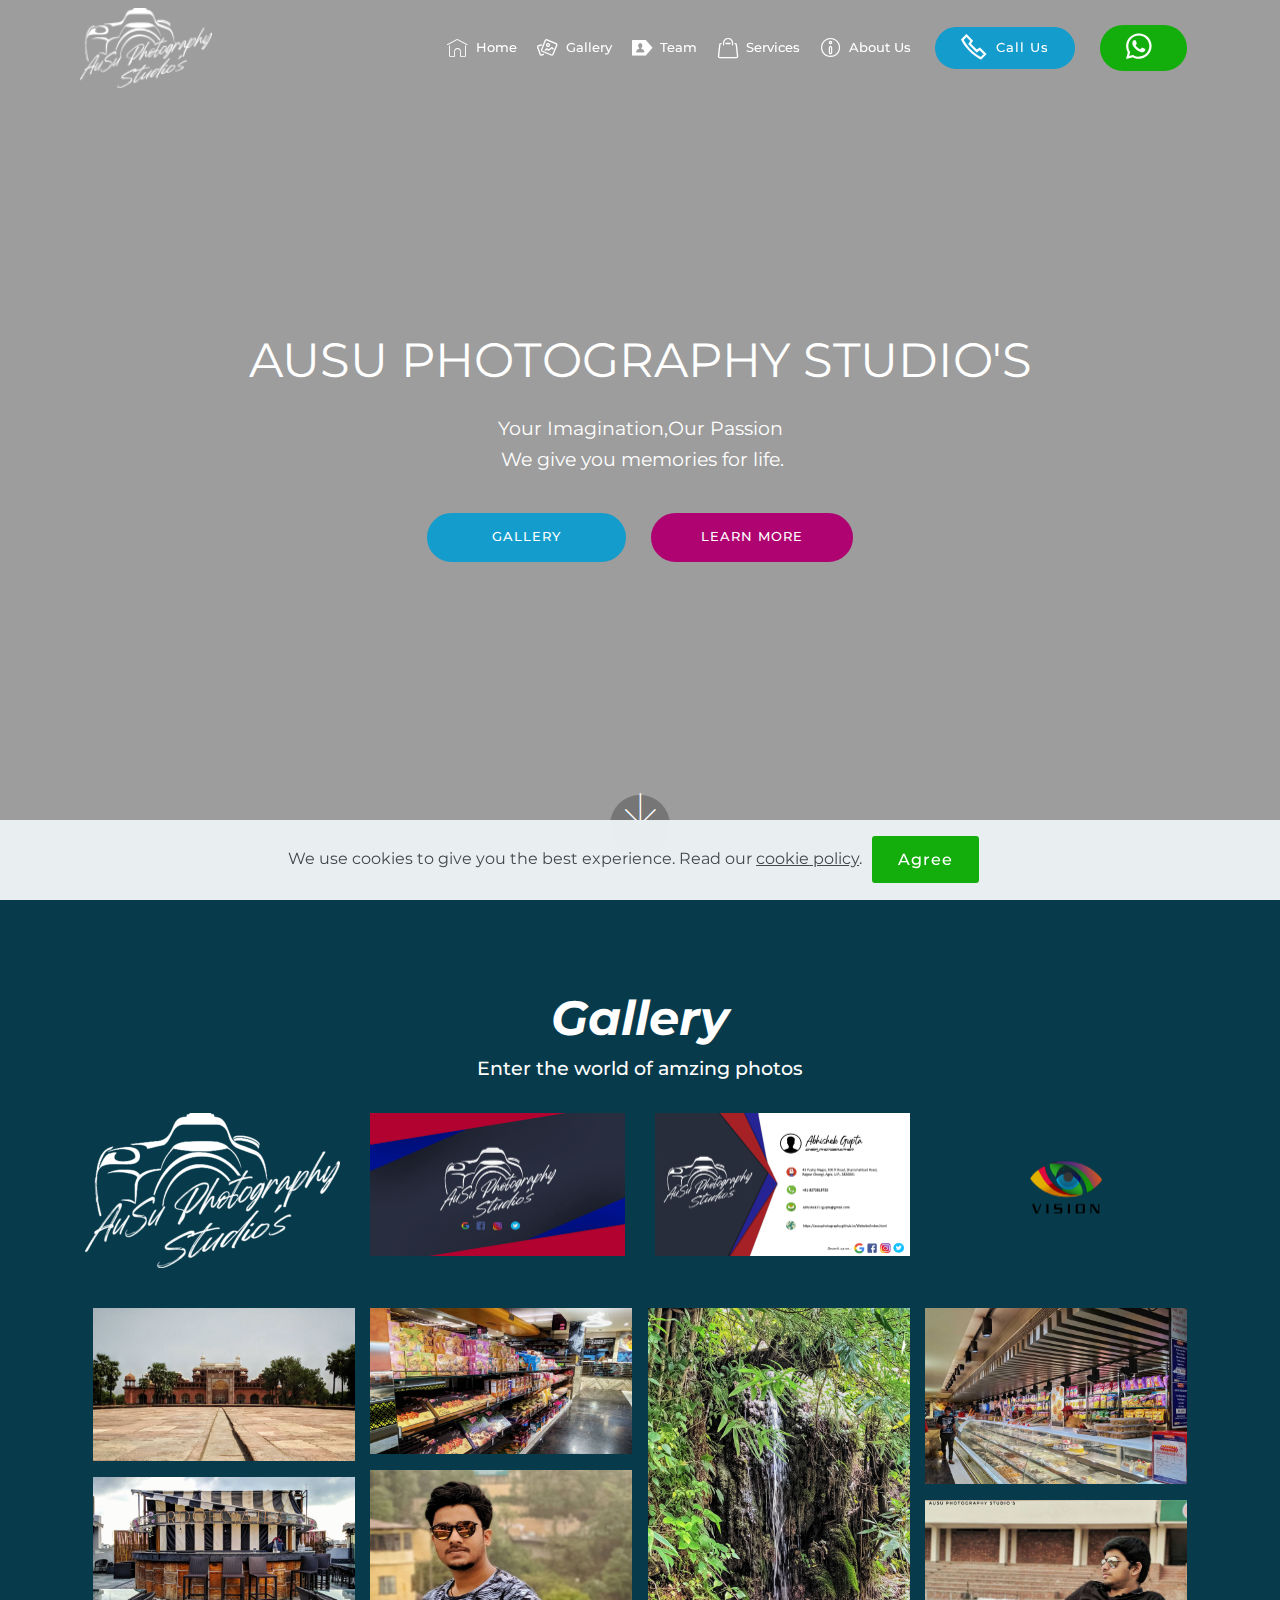
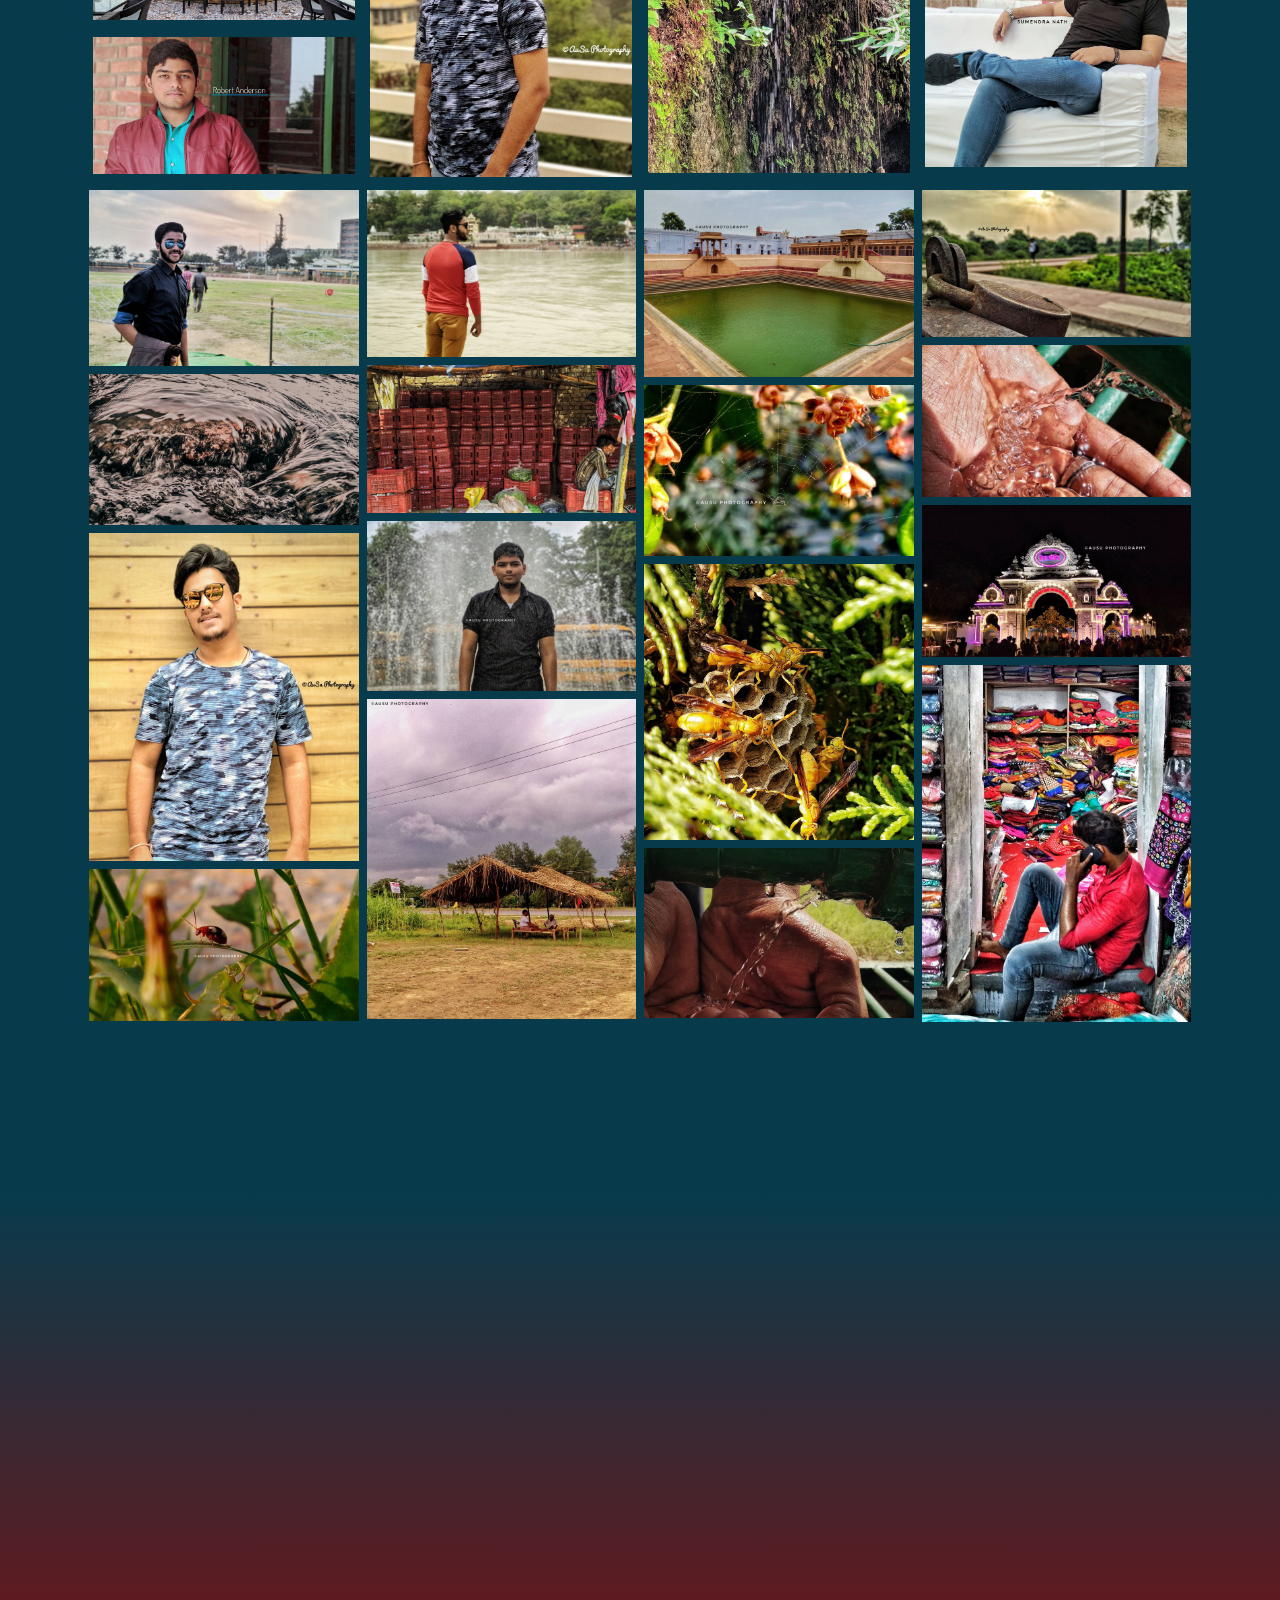
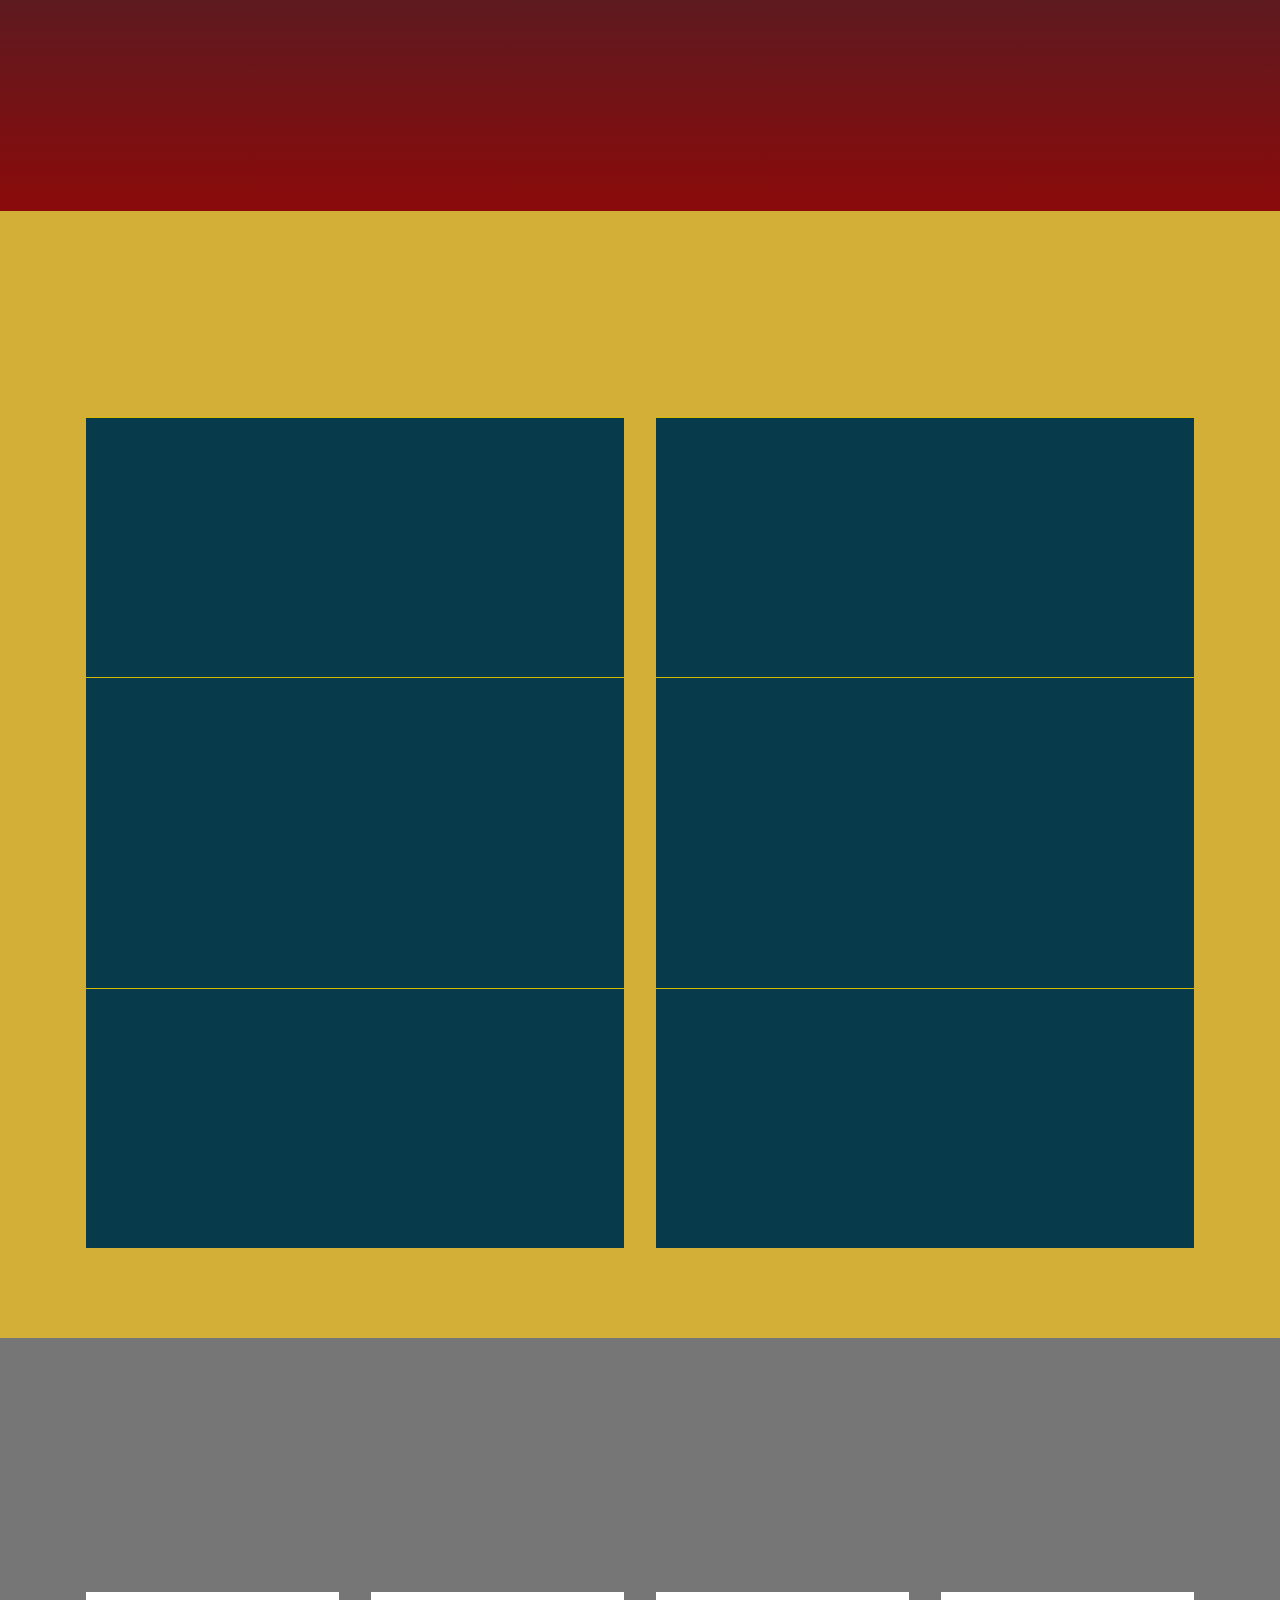
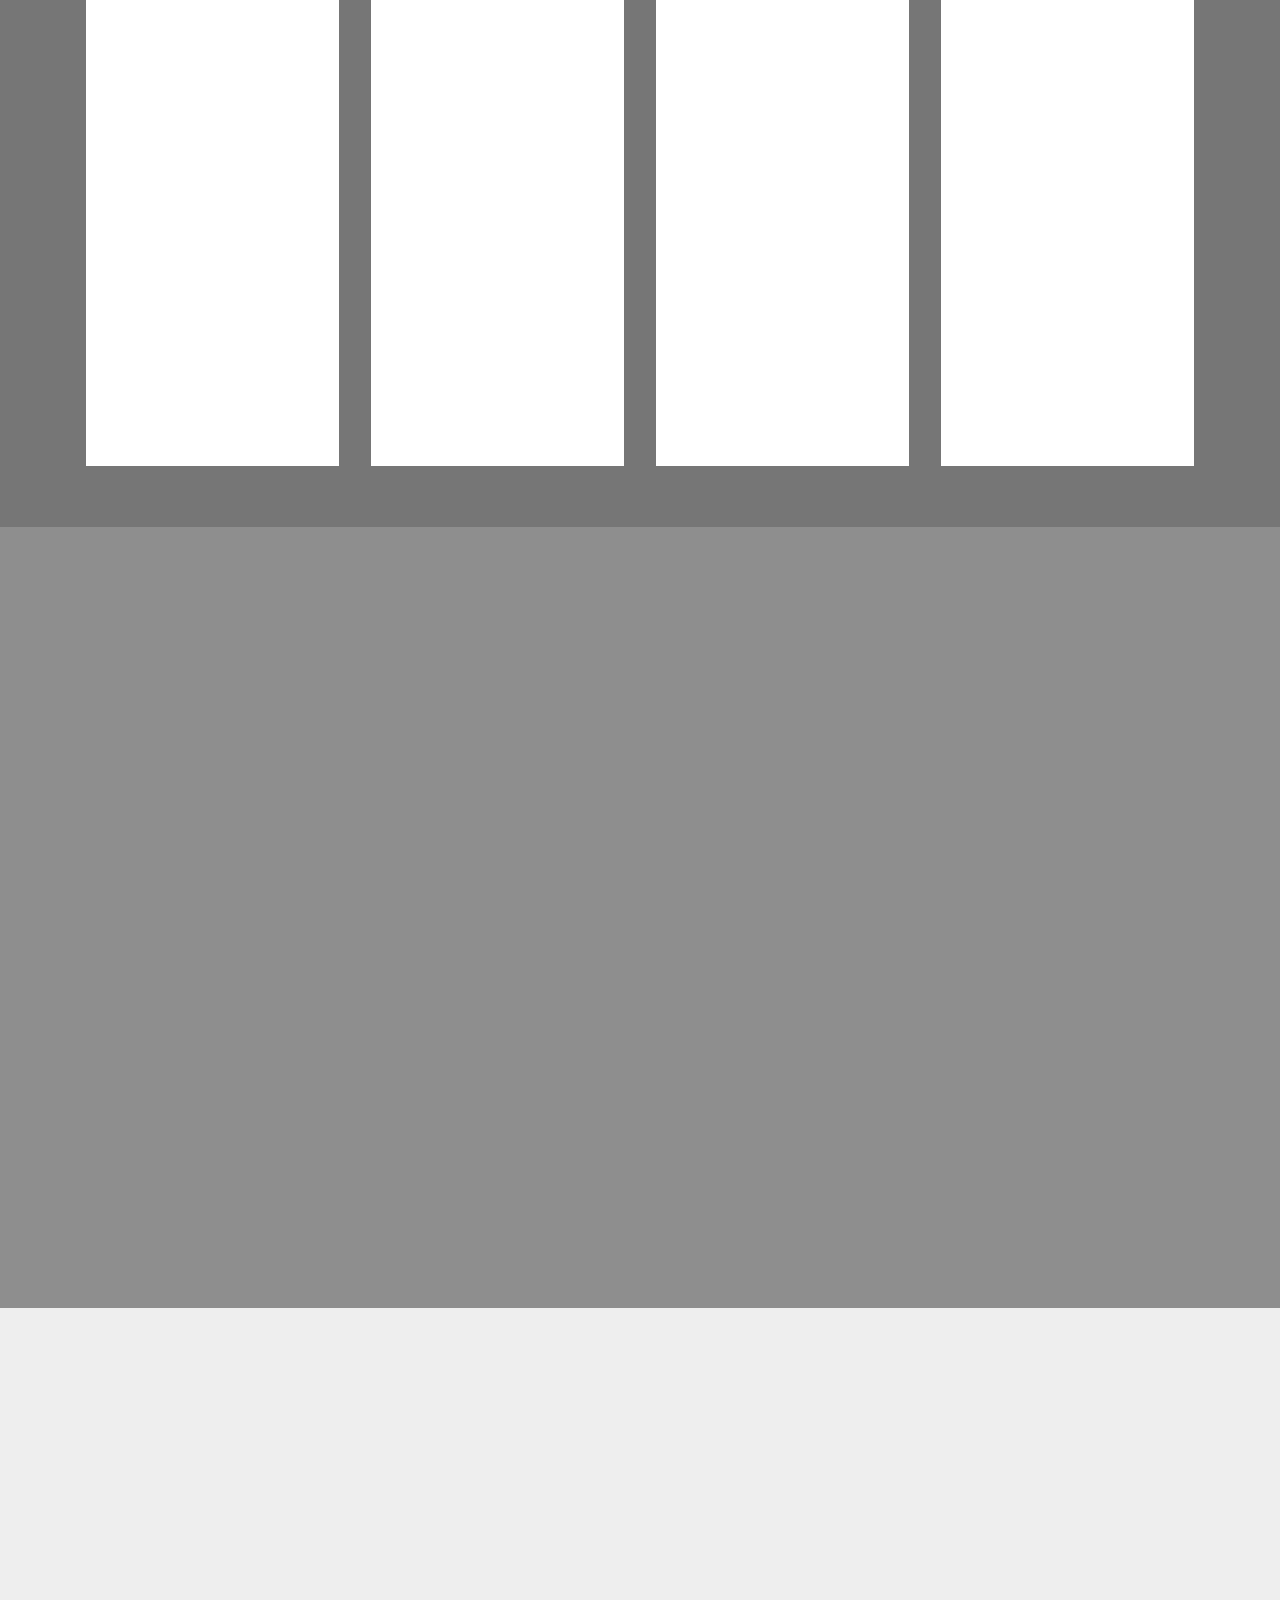
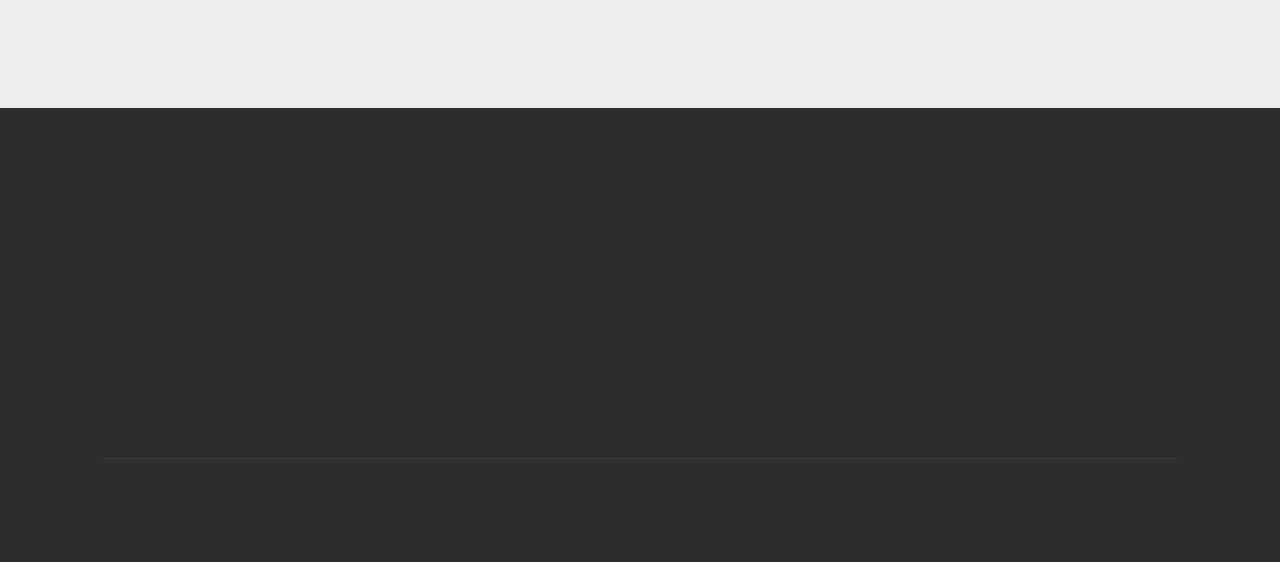
<file: index.html>
<!DOCTYPE html>
<html  >
<head>
  <!-- Site made with Mobirise Website Builder v4.12.0, https://mobirise.com -->
  <meta charset="UTF-8">
  <meta http-equiv="X-UA-Compatible" content="IE=edge">
  <meta name="generator" content="Mobirise v4.12.0, mobirise.com">
  <meta name="twitter:card" content="summary_large_image"/>
  <meta name="twitter:image:src" content="assets/images/index-meta.jpeg">
  <meta property="og:image" content="assets/images/index-meta.jpeg">
  <meta name="twitter:title" content="Home">
  <meta name="viewport" content="width=device-width, initial-scale=1, minimum-scale=1">
  <link rel="shortcut icon" href="assets/images/final-logo-122x74.png" type="image/x-icon">
  <meta name="description" content="">
  
  <title>Home</title>
  <link rel="stylesheet" href="assets/web/assets/mobirise-icons2/mobirise2.css">
  <link rel="stylesheet" href="assets/web/assets/mobirise-icons-bold/mobirise-icons-bold.css">
  <link rel="stylesheet" href="assets/web/assets/mobirise-icons/mobirise-icons.css">
  <link rel="stylesheet" href="assets/bootstrap/css/bootstrap.min.css">
  <link rel="stylesheet" href="assets/bootstrap/css/bootstrap-grid.min.css">
  <link rel="stylesheet" href="assets/bootstrap/css/bootstrap-reboot.min.css">
  <link rel="stylesheet" href="assets/socicon/css/styles.css">
  <link rel="stylesheet" href="assets/dropdown/css/style.css">
  <link rel="stylesheet" href="assets/animatecss/animate.min.css">
  <link rel="stylesheet" href="assets/web/assets/gdpr-plugin/gdpr-styles.css">
  <link rel="stylesheet" href="assets/tether/tether.min.css">
  <link rel="stylesheet" href="assets/theme/css/style.css">
  <link rel="stylesheet" href="assets/gallery/style.css">
  <link rel="preload" as="style" href="assets/mobirise/css/mbr-additional.css"><link rel="stylesheet" href="assets/mobirise/css/mbr-additional.css" type="text/css">
  
  
  
</head>
<body>

<!-- Analytics -->
<!-- Global site tag (gtag.js) - Google Analytics -->
<script async src="https://www.googletagmanager.com/gtag/js?id=UA-116693407-3"></script>
<script>
window.dataLayer = window.dataLayer || [];
function gtag(){dataLayer.push(arguments);}
gtag('js', new Date());

gtag('config', 'UA-116693407-3', { 'optimize_id': 'GTM-5LWSXS6'});
</script>
<!-- /Analytics -->


  <section class="menu cid-rQ1n5b4mDB" once="menu" id="menu1-0">

    

    <nav class="navbar navbar-expand beta-menu navbar-dropdown align-items-center navbar-fixed-top navbar-toggleable-sm bg-color transparent">
        <button class="navbar-toggler navbar-toggler-right" type="button" data-toggle="collapse" data-target="#navbarSupportedContent" aria-controls="navbarSupportedContent" aria-expanded="false" aria-label="Toggle navigation">
            <div class="hamburger">
                <span></span>
                <span></span>
                <span></span>
                <span></span>
            </div>
        </button>
        <div class="menu-logo">
            <div class="navbar-brand">
                <span class="navbar-logo">
                    <a href="index.html#header6-1">
                         <img src="assets/images/final-logo-122x74.png" alt="Mobirise" title="" style="height: 5rem;">
                    </a>
                </span>
                <span class="navbar-caption-wrap"><a class="navbar-caption text-white display-7" href="#top"></a></span>
            </div>
        </div>
        <div class="collapse navbar-collapse" id="navbarSupportedContent">
            <ul class="navbar-nav nav-dropdown" data-app-modern-menu="true"><li class="nav-item">
                    <a class="nav-link link text-white display-4" href="#top">
                        <span class="mbri-home mbr-iconfont mbr-iconfont-btn"></span>Home</a>
                </li>
                <li class="nav-item">
                    <a class="nav-link link text-white display-4" href="index.html#gallery5-5"><span class="mbrib-image-gallery mbr-iconfont mbr-iconfont-btn"></span>
                        Gallery</a>
                </li><li class="nav-item"><a class="nav-link link text-white display-4" href="index.html#services1-1z"><span class="socicon socicon-persona mbr-iconfont mbr-iconfont-btn"></span>
                        Team</a></li><li class="nav-item"><a class="nav-link link text-white display-4" href="index.html#services3-o"><span class="mbrib-shopping-bag mbr-iconfont mbr-iconfont-btn"></span>Services</a></li><li class="nav-item"><a class="nav-link link text-white display-4" href="About.html"><span class="mbrib-info mbr-iconfont mbr-iconfont-btn"></span>
                        
                        About Us
                    </a></li></ul>
            <div class="navbar-buttons mbr-section-btn"><a class="btn btn-sm btn-secondary display-4" href="tel:+918272815720"><span class="mobi-mbri mobi-mbri-phone mbr-iconfont mbr-iconfont-btn"></span>
                    Call Us</a> <a class="btn btn-sm btn-primary display-4" href="https://wa.me/+918272815720"><span class="socicon socicon-whatsapp mbr-iconfont mbr-iconfont-btn"></span></a></div>
        </div>
    </nav>
</section>

<section class="engine"><a href="https://mobirise.info/d">website maker</a></section><section class="header6 cid-rQ1nlHupZa mbr-fullscreen" data-bg-video="https://www.youtube.com/watch?v=4Z1L9cBF4Zk&amp;t" id="header6-1">

    

    <div class="mbr-overlay" style="opacity: 0.4; background-color: rgb(35, 35, 35);">
    </div>

    <div class="container">
        <div class="row justify-content-md-center">
            <div class="mbr-white col-md-10">
                <h1 class="mbr-section-title align-center mbr-bold pb-3 mbr-fonts-style display-2"><span style="font-weight: normal;">AUSU PHOTOGRAPHY STUDIO'S</span></h1>
                <p class="mbr-text align-center pb-3 mbr-fonts-style display-5">Your Imagination,Our Passion<br>&nbsp; We give you memories for life.&nbsp;<br></p>
                <div class="mbr-section-btn align-center"><a class="btn btn-md btn-secondary display-4" href="index.html#gallery5-5">&nbsp; &nbsp;GALLERY &nbsp;&nbsp;</a>
                        <a class="btn btn-md btn-warning display-4" href="About.html#info4-28">LEARN MORE</a></div>
            </div>
        </div>
    </div>

    <div class="mbr-arrow hidden-sm-down" aria-hidden="true">
        <a href="#next">
            <i class="mbri-down mbr-iconfont"></i>
        </a>
    </div>
</section>

<section class="mbr-gallery gallery5 cid-rQ7Ip0Y9TF" id="gallery5-5">

    

    

    <div class="container">
        <h3 class="mbr-section-title align-center mbr-fonts-style display-2"><strong><em>
            Gallery
        </em></strong></h3>
        <h4 class="mbr-section-subtitle align-center pb-4 mbr-fonts-style display-5">
            Enter the world of amzing photos<br></h4>
        <div class="row mbr-gallery" data-toggle="modal" data-target="#rRrsB3hlJE">
            
            <div class="col-sm-6 col-md-4 col-lg-3 item gallery-image">
                <div class="item-wrapper">
                    <img class="w-100" src="assets/images/final-logo-510x310.png" alt="" data-slide-to="0" title="" data-target="#rRrsB3h8PZ">
                </div>
            </div>
            <div class="col-sm-6 col-md-4 col-lg-3 item gallery-image">
                <div class="item-wrapper">
                    <img class="w-100" src="assets/images/card-front-510x287.png" alt="" data-slide-to="1" title="" data-target="#rRrsB3h8PZ">
                </div>
            </div>
            <div class="col-sm-6 col-md-4 col-lg-3 item gallery-image">
                <div class="item-wrapper">
                    <img class="w-100" src="assets/images/card-back-510x287.png" alt="" data-slide-to="2" title="" data-target="#rRrsB3h8PZ">
                </div>
            </div><div class="col-sm-6 col-md-4 col-lg-3 item gallery-image">
                <div class="item-wrapper">
                    <img class="w-100" src="assets/images/vision-510x287.png" alt="" data-slide-to="3" title="" data-target="#rRrsB3h8PZ">
                </div>
            </div>
        </div>

        <div class="modal mbr-slider fade" tabindex="-1" role="dialog" aria-hidden="true" id="rRrsB3hlJE">
            <div class="modal-dialog" role="document">
                <div class="modal-content">
                    <div class="modal-body">
                        <div class="carousel slide" data-ride="carousel" id="rRrsB3h8PZ">
                            <div class="carousel-inner">
                                
                                <div class="carousel-item active">
                                    <img class="d-block w-100" src="assets/images/final-logo-510x310.png" alt="">
                                </div>
                                <div class="carousel-item">
                                    <img class="d-block w-100" src="assets/images/card-front-510x287.png" alt="">
                                </div>
                                <div class="carousel-item">
                                    <img class="d-block w-100" src="assets/images/card-back-510x287.png" alt="">
                                </div><div class="carousel-item">
                                    <img class="d-block w-100" src="assets/images/vision-510x287.png" alt="">
                                </div>
                            </div>
                            <ol class="carousel-indicators">
                                <li data-slide-to="0" class="active" data-target="#rRrsB3h8PZ"></li>
                                <li data-slide-to="1" data-target="#rRrsB3h8PZ"></li>
                                <li data-slide-to="2" data-target="#rRrsB3h8PZ"></li>
                                <li data-slide-to="3" data-target="#rRrsB3h8PZ"></li>
                            </ol>
                            <a role="button" href="" class="close" data-dismiss="modal" aria-label="Close">
                            </a>
                            <a class="carousel-control-prev carousel-control" role="button" data-slide="prev" href="#rRrsB3h8PZ">
                                <span class="mbri-left mbr-iconfont" aria-hidden="true"></span>
                                <span class="sr-only">Previous</span>
                            </a>
                            <a class="carousel-control-next carousel-control" role="button" data-slide="next" href="#rRrsB3h8PZ">
                                <span class="mbri-right mbr-iconfont" aria-hidden="true"></span>
                                <span class="sr-only">Next</span>
                            </a>
                        </div>
                    </div>
                </div>
            </div>
        </div>
    </div>
</section>

<section class="mbr-gallery mbr-slider-carousel cid-rQcAdupgs3" id="gallery3-7">

    

    <div class="container">
        <div><!-- Filter --><!-- Gallery --><div class="mbr-gallery-row"><div class="mbr-gallery-layout-default"><div><div><div class="mbr-gallery-item mbr-gallery-item--p1" data-video-url="false" data-tags="Awesome"><div href="#lb-gallery3-7" data-slide-to="0" data-toggle="modal"><img src="assets/images/00000img-00000-burst20190629103950126-cover-1-2000x1174-800x470.jpg" alt="" title=""><span class="icon-focus"></span></div></div><div class="mbr-gallery-item mbr-gallery-item--p1" data-video-url="false" data-tags="Responsive"><div href="#lb-gallery3-7" data-slide-to="1" data-toggle="modal"><img src="assets/images/00000img-00000-burst20180527202605883-cover-5-2000x1334-800x448.jpeg" alt="" title=""><span class="icon-focus"></span></div></div><div class="mbr-gallery-item mbr-gallery-item--p1" data-video-url="false" data-tags="Creative"><div href="#lb-gallery3-7" data-slide-to="2" data-toggle="modal"><img src="assets/images/00000img-00000-burst20180615101739813-cover-1-2000x3562-800x1424.jpeg" alt="" title=""><span class="icon-focus"></span></div></div><div class="mbr-gallery-item mbr-gallery-item--p1" data-video-url="false" data-tags="Animated"><div href="#lb-gallery3-7" data-slide-to="3" data-toggle="modal"><img src="assets/images/00000img-00000-burst20180527202219565-cover-2-2000x1589-800x540.jpeg" alt="" title=""><span class="icon-focus"></span></div></div><div class="mbr-gallery-item mbr-gallery-item--p1" data-video-url="false" data-tags="Awesome"><div href="#lb-gallery3-7" data-slide-to="4" data-toggle="modal"><img src="assets/images/00100sportrait-00100-burst20180615151957556-cover-4-2000x1369-800x941.jpeg" alt="" title=""><span class="icon-focus"></span></div></div><div class="mbr-gallery-item mbr-gallery-item--p1" data-video-url="false" data-tags="Awesome"><div href="#lb-gallery3-7" data-slide-to="5" data-toggle="modal"><img src="assets/images/00000img-00000-burst20190826161013357-cover-1-2000x1099-800x440.jpeg" alt="" title=""><span class="icon-focus"></span></div></div><div class="mbr-gallery-item mbr-gallery-item--p1" data-video-url="false" data-tags="Responsive"><div href="#lb-gallery3-7" data-slide-to="6" data-toggle="modal"><img src="assets/images/00100sportrait-00100-burst20180223170856988-cover-01-1-2000x2042-800x817.jpeg" alt="" title=""><span class="icon-focus"></span></div></div><div class="mbr-gallery-item mbr-gallery-item--p1" data-video-url="false" data-tags="Animated"><div href="#lb-gallery3-7" data-slide-to="7" data-toggle="modal"><img src="assets/images/00100sportrait-00100-burst20180217144037046-cover-01-3-2000x1212-800x422.jpeg" alt="" title=""><span class="icon-focus"></span></div></div></div></div><div class="clearfix"></div></div></div><!-- Lightbox --><div data-app-prevent-settings="" class="mbr-slider modal fade carousel slide" tabindex="-1" data-keyboard="true" data-interval="false" id="lb-gallery3-7"><div class="modal-dialog"><div class="modal-content"><div class="modal-body"><ol class="carousel-indicators"><li data-app-prevent-settings="" data-target="#lb-gallery3-7" class=" active" data-slide-to="0"></li><li data-app-prevent-settings="" data-target="#lb-gallery3-7" data-slide-to="1"></li><li data-app-prevent-settings="" data-target="#lb-gallery3-7" data-slide-to="2"></li><li data-app-prevent-settings="" data-target="#lb-gallery3-7" data-slide-to="3"></li><li data-app-prevent-settings="" data-target="#lb-gallery3-7" data-slide-to="4"></li><li data-app-prevent-settings="" data-target="#lb-gallery3-7" data-slide-to="5"></li><li data-app-prevent-settings="" data-target="#lb-gallery3-7" data-slide-to="6"></li><li data-app-prevent-settings="" data-target="#lb-gallery3-7" data-slide-to="7"></li></ol><div class="carousel-inner"><div class="carousel-item active"><img src="assets/images/00000img-00000-burst20190629103950126-cover-1-2000x1174.jpg" alt="" title=""></div><div class="carousel-item"><img src="assets/images/00000img-00000-burst20180527202605883-cover-5-2000x1334.jpeg" alt="" title=""></div><div class="carousel-item"><img src="assets/images/00000img-00000-burst20180615101739813-cover-1-2000x3562.jpeg" alt="" title=""></div><div class="carousel-item"><img src="assets/images/00000img-00000-burst20180527202219565-cover-2-2000x1589.jpeg" alt="" title=""></div><div class="carousel-item"><img src="assets/images/00100sportrait-00100-burst20180615151957556-cover-4-2000x1369.jpeg" alt="" title=""></div><div class="carousel-item"><img src="assets/images/00000img-00000-burst20190826161013357-cover-1-2000x1099.jpeg" alt="" title=""></div><div class="carousel-item"><img src="assets/images/00100sportrait-00100-burst20180223170856988-cover-01-1-2000x2042.jpeg" alt="" title=""></div><div class="carousel-item"><img src="assets/images/00100sportrait-00100-burst20180217144037046-cover-01-3-2000x1212.jpeg" alt="" title=""></div></div><a class="carousel-control carousel-control-prev" role="button" data-slide="prev" href="#lb-gallery3-7"><span class="mbri-left mbr-iconfont" aria-hidden="true"></span><span class="sr-only">Previous</span></a><a class="carousel-control carousel-control-next" role="button" data-slide="next" href="#lb-gallery3-7"><span class="mbri-right mbr-iconfont" aria-hidden="true"></span><span class="sr-only">Next</span></a><a class="close" href="#" role="button" data-dismiss="modal"><span class="sr-only">Close</span></a></div></div></div></div></div>
    </div>

</section>

<section class="mbr-gallery mbr-slider-carousel cid-rQd4ts8G7e" id="gallery4-l">

    

    <div class="container">
        <div><!-- Gallery --><div class="gallery-row"><div class="mbr-gallery-layout-default"><div class="row justify-content-center m-0"><div class="row-first row justify-content-center m-0 col-md-10 p-0 col-lg-3"><div class="mbr-gallery-item false p-1" data-video-url="false"><div href="#lb-gallery4-l" data-slide-to="0" data-toggle="modal"><img src="assets/images/00100sportrait-00100-burst20180223170743215-cover-1-2000x1308-800x523.jpeg" alt="" title=""><span class="icon-focus"></span></div></div><div class="mbr-gallery-item false p-1" data-video-url="false"><div href="#lb-gallery4-l" data-slide-to="1" data-toggle="modal"><img src="assets/images/0507-2019-011958069133287269457-1-2000x1125-800x450.jpeg" alt="" title=""><span class="icon-focus"></span></div></div><div class="mbr-gallery-item false p-1" data-video-url="false"><div href="#lb-gallery4-l" data-slide-to="2" data-toggle="modal"><img src="assets/images/00100sportrait-00100-burst20180615153020570-cover-3-2000x2755-800x974.jpeg" alt="" title=""><span class="icon-focus"></span></div></div><div class="mbr-gallery-item false p-1" data-video-url="false"><div href="#lb-gallery4-l" data-slide-to="3" data-toggle="modal"><img src="assets/images/imag1499-1-2000x1124-800x450.jpeg" alt="" title=""><span class="icon-focus"></span></div></div></div><div class="row-second row justify-content-center m-0 col-md-10 p-0 col-lg-3"><div class="mbr-gallery-item false p-1" data-video-url="false"><div href="#lb-gallery4-l" data-slide-to="4" data-toggle="modal"><img src="assets/images/00100sportrait-00100-burst20180616123358577-cover-2-2000x1099-800x496.jpeg" alt="" title=""><span class="icon-focus"></span></div></div><div class="mbr-gallery-item false p-1" data-video-url="false"><div href="#lb-gallery4-l" data-slide-to="5" data-toggle="modal"><img src="assets/images/burst20190616094523129-cover-1-2000x1099-800x440.jpeg" alt="" title=""><span class="icon-focus"></span></div></div><div class="mbr-gallery-item false p-1" data-video-url="false"><div href="#lb-gallery4-l" data-slide-to="6" data-toggle="modal"><img src="assets/images/00100sportrait-00100-burst20180724155951759-cover-2-2000x1122-800x504.jpeg" alt="" title=""><span class="icon-focus"></span></div></div><div class="mbr-gallery-item false p-1" data-video-url="false"><div href="#lb-gallery4-l" data-slide-to="7" data-toggle="modal"><img src="assets/images/imag0497-1-2000x2378-800x951.jpeg" alt="" title=""><span class="icon-focus"></span></div></div></div><div class="row-third row justify-content-center m-0 col-md-10 p-0 col-lg-3"><div class="mbr-gallery-item false p-1" data-video-url="false"><div href="#lb-gallery4-l" data-slide-to="8" data-toggle="modal"><img src="assets/images/img-20160614-110209-2-2000x1334-800x556.jpeg" alt="" title=""><span class="icon-focus"></span></div></div><div class="mbr-gallery-item false p-1" data-video-url="false"><div href="#lb-gallery4-l" data-slide-to="9" data-toggle="modal"><img src="assets/images/imag1504-1-2000x1138-800x509.jpeg" alt="" title=""><span class="icon-focus"></span></div></div><div class="mbr-gallery-item false p-1" data-video-url="false"><div href="#lb-gallery4-l" data-slide-to="10" data-toggle="modal"><img src="assets/images/img-20171028-111209-1-2000x1634-800x817.jpeg" alt="" title=""><span class="icon-focus"></span></div></div><div class="mbr-gallery-item false p-1" data-video-url="false"><div href="#lb-gallery4-l" data-slide-to="11" data-toggle="modal"><img src="assets/images/img-20180508-142921-1-2000x1125-800x507.jpeg" alt="" title=""><span class="icon-focus"></span></div></div></div><div class="row-fourth row justify-content-center m-0 col-md-10 p-0 col-lg-3"><div class="mbr-gallery-item false p-1" data-video-url="false"><div href="#lb-gallery4-l" data-slide-to="12" data-toggle="modal"><img src="assets/images/img-20180624-064217-1-2000x1098-800x439.jpg" alt="" title=""><span class="icon-focus"></span></div></div><div class="mbr-gallery-item false p-1" data-video-url="false"><div href="#lb-gallery4-l" data-slide-to="13" data-toggle="modal"><img src="assets/images/img-20180508-143216-1-2000x1125-800x450.jpg" alt="" title=""><span class="icon-focus"></span></div></div><div class="mbr-gallery-item false p-1" data-video-url="false"><div href="#lb-gallery4-l" data-slide-to="14" data-toggle="modal"><img src="assets/images/img-20181123-192134-1-2000x1127-800x451.jpg" alt="" title=""><span class="icon-focus"></span></div></div><div class="mbr-gallery-item false p-1" data-video-url="false"><div href="#lb-gallery4-l" data-slide-to="15" data-toggle="modal"><img src="assets/images/img-20190623-172334-5-2000x3556-800x1061.jpeg" alt="" title=""><span class="icon-focus"></span></div></div></div></div><div class="clearfix"></div></div></div><!-- Lightbox --><div data-app-prevent-settings="" class="mbr-slider modal fade carousel slide" tabindex="-1" data-keyboard="true" data-interval="false" id="lb-gallery4-l"><div class="modal-dialog"><div class="modal-content"><div class="modal-body"><div class="carousel-inner"><div class="carousel-item active"><img src="assets/images/00100sportrait-00100-burst20180223170743215-cover-1-2000x1308.jpeg" alt="" title=""></div><div class="carousel-item"><img src="assets/images/0507-2019-011958069133287269457-1-2000x1125.jpeg" alt="" title=""></div><div class="carousel-item"><img src="assets/images/00100sportrait-00100-burst20180615153020570-cover-3-2000x2755.jpeg" alt="" title=""></div><div class="carousel-item"><img src="assets/images/imag1499-1-2000x1124.jpeg" alt="" title=""></div><div class="carousel-item"><img src="assets/images/00100sportrait-00100-burst20180616123358577-cover-2-2000x1099.jpeg" alt="" title=""></div><div class="carousel-item"><img src="assets/images/burst20190616094523129-cover-1-2000x1099.jpeg" alt="" title=""></div><div class="carousel-item"><img src="assets/images/00100sportrait-00100-burst20180724155951759-cover-2-2000x1122.jpeg" alt="" title=""></div><div class="carousel-item"><img src="assets/images/imag0497-1-2000x2378.jpeg" alt="" title=""></div><div class="carousel-item"><img src="assets/images/img-20160614-110209-2-2000x1334.jpeg" alt="" title=""></div><div class="carousel-item"><img src="assets/images/imag1504-1-2000x1138.jpeg" alt="" title=""></div><div class="carousel-item"><img src="assets/images/img-20171028-111209-1-2000x1634.jpeg" alt="" title=""></div><div class="carousel-item"><img src="assets/images/img-20180508-142921-1-2000x1125.jpeg" alt="" title=""></div><div class="carousel-item"><img src="assets/images/img-20180624-064217-1-2000x1098.jpg" alt="" title=""></div><div class="carousel-item"><img src="assets/images/img-20180508-143216-1-2000x1125.jpg" alt="" title=""></div><div class="carousel-item"><img src="assets/images/img-20181123-192134-1-2000x1127.jpg" alt="" title=""></div><div class="carousel-item"><img src="assets/images/img-20190623-172334-5-2000x3556.jpeg" alt="" title=""></div></div><a class="carousel-control carousel-control-prev" role="button" data-slide="prev" href="#lb-gallery4-l"><span class="mbri-left mbr-iconfont" aria-hidden="true"></span><span class="sr-only">Previous</span></a><a class="carousel-control carousel-control-next" role="button" data-slide="next" href="#lb-gallery4-l"><span class="mbri-right mbr-iconfont" aria-hidden="true"></span><span class="sr-only">Next</span></a><a class="close" href="#" role="button" data-dismiss="modal"><span class="sr-only">Close</span></a></div></div></div></div></div>
    </div>

</section>

<section class="mbr-section info1 cid-rQyybx0KV5" id="info1-q">

    

    
    <div class="container">
        <div class="row justify-content-center content-row">
            <div class="media-container-column title col-12 col-lg-7 col-md-6">
                <h3 class="mbr-section-subtitle align-left mbr-light pb-3 mbr-fonts-style display-5">Like Our Photos, Continue to watch our</h3>
                <h2 class="align-left mbr-bold mbr-fonts-style display-2">Complete Gallery</h2>
            </div>
            <div class="media-container-column col-12 col-lg-3 col-md-4">
                <div class="mbr-section-btn align-right py-4"><a class="btn btn-primary display-4" href="page1.html">Full Gallery</a></div>
            </div>
        </div>
    </div>
</section>

<section class="cid-rQd2KqDbv2" id="video3-k">

    
    
    <figure class="mbr-figure align-center container">
        <div class="video-block" style="width: 80%;">
            <div><iframe class="mbr-embedded-video" src="https://www.youtube.com/embed/rp-z2U7VvOM?rel=0&amp;amp;showinfo=0&amp;autoplay=1&amp;loop=1&amp;playlist=rp-z2U7VvOM" width="1280" height="720" frameborder="0" allowfullscreen></iframe></div>
        </div>
    </figure>
</section>

<section class="services3 cid-rQxEK4CFOH" id="services3-o">
    <!---->
    
    <!---->
    <!--Overlay-->
    
    <!--Container-->
    <div class="container">
        <div class="row">
            <!--Titles-->
            <div class="title pb-5 col-12">
                <h2 class="align-left mbr-fonts-style display-1"><strong><em>Services</em></strong></h2>
                
            </div>
            <!--Card-1-->
            <div class="card px-3 col-12 col-md-6">
                <div class="card-wrapper media-container-row media-container-row">
                    <div class="card-box">
                        <div class="top-line pb-1">
                            <h4 class="card-title mbr-fonts-style display-5">Indoor-Outdoor Shoot</h4>
                            <p class="mbr-text card-title cost mbr-fonts-style m-0 display-7"><strong>Rs.50-70 per click</strong></p>
                        </div>
                        <div class="bottom-line">
                            <p class="mbr-text mbr-fonts-style display-7">Get yourself an amazing photoshoot done at any location of your choice in Agra, Mathura region.<br>Editing and watermarking included.<br><em><strong><a href="Services.html#content4-1k">VIEW MORE&nbsp;DETAILS</a></strong></em><br></p>
                        </div>
                    </div>
                </div>
            </div>
            <!--Card-2-->
            <div class="card px-3 col-12 col-md-6">
                <div class="card-wrapper media-container-row media-container-row">
                    <div class="card-box">
                        <div class="top-line pb-3">
                            <h4 class="card-title mbr-fonts-style display-5">Portfolio Shoot</h4>
                            <p class="mbr-text card-title cost mbr-fonts-style m-0 display-7"><strong>
                                Rs.10,000-15,000(Acc. to no. of locations)</strong></p>
                        </div>
                        <div class="bottom-line">
                            <p class="mbr-text mbr-fonts-style display-7">Into modeling, get your portfolio shoot done by the best.<br>12 Photos ( 4 pics in one outfit, 3 outfits )<br>3 locations of your choice.<br><strong><em><a href="Services.html#content4-1q">VIEW MORE&nbsp;DETAILS</a></em></strong><br></p>
                        </div>
                    </div>
                </div>
            </div>
            <!--Card-3-->
            <div class="card px-3 col-12 col-md-6">
                <div class="card-wrapper media-container-row media-container-row">
                    <div class="card-box">
                        <div class="top-line pb-3">
                            <h4 class="card-title mbr-fonts-style display-5">Weddings Shoot</h4>
                            <p class="mbr-text card-title cost mbr-fonts-style m-0 display-7"><strong>Rs. 35,000-1,00,000 (Acc. to package.)</strong></p>
                        </div>
                        <div class="bottom-line">
                            <p class="mbr-text mbr-fonts-style display-7">One's most auspicious moment of life is their wedding. Get yourself the best to capture those moments.<br>Pre-Wedding, Wedding &amp; Post-Wedding coverage with a team of 5-15 members with cameras, drone, Dji's &amp; studio equipments.<br><strong><em><a href="Services.html#content4-1s">VIEW MORE&nbsp;DETAILS</a></em></strong></p>
                        </div>
                    </div>
                </div>
            </div>
            <!--Card-4-->
            <div class="card px-3 col-12 col-md-6">
                <div class="card-wrapper media-container-row media-container-row">
                    <div class="card-box">
                        <div class="top-line pb-3">
                            <h4 class="card-title mbr-fonts-style display-5">Events Management</h4>
                            <p class="mbr-text card-title cost mbr-fonts-style m-0 display-7"></p>
                        </div>
                        <div class="bottom-line">
                            <p class="mbr-text mbr-fonts-style display-7">Event Managment by SunshineZoom Event Management and their team.<br>Photography, Videography and event coverage by us.<br>For details of the event packages, venues and more, visit <a href="http://www.sunshinezoom.com" target="_blank" class="text-secondary">www.sunshinezoom.com</a> event managers website or contact them.<br><strong><em><a href="Services.html#content4-1u">VIEW MORE&nbsp;DETAILS</a></em></strong></p>
                        </div>
                    </div>
                </div>
            </div>
            <!--Card-5-->
            <div class="card px-3 col-12 col-md-6">
                <div class="card-wrapper media-container-row media-container-row">
                    <div class="card-box">
                        <div class="top-line pb-3">
                            <h4 class="card-title mbr-fonts-style display-5">Product Shoots</h4>
                            <p class="mbr-text card-title cost mbr-fonts-style m-0 display-7"><strong>Rs. 7000-10,000</strong></p>
                        </div>
                        <div class="bottom-line">
                            <p class="mbr-text mbr-fonts-style display-7">Get your new products captured in a truly mesmerising, artistic &amp; realistic portray.<br>Advertise your product with artistic photos of it that bring it to life.<br><strong><em><a href="Services.html#content4-1w">VIEW MORE&nbsp;DETAILS</a></em></strong></p>
                        </div>
                    </div>
                </div>
            </div>
            <!--Card-6-->
            <div class="card px-3 col-12 col-md-6">
                <div class="card-wrapper media-container-row media-container-row">
                    <div class="card-box">
                        <div class="top-line pb-3">
                            <h4 class="card-title mbr-fonts-style display-5">Fashion Shoots</h4>
                            <p class="mbr-text card-title cost mbr-fonts-style m-0 display-7"><strong>Rs. 5000-20,000</strong></p>
                        </div>
                        <div class="bottom-line">
                            <p class="mbr-text mbr-fonts-style display-7">Want to display your amazing fashion to the world, get it captured with the amazing Photographers of our team.<br>Get the best results..........<br><strong><em><a href="Services.html#content5-1e">VIEW MORE&nbsp;DETAILS</a></em></strong></p>
                        </div>
                    </div>
                </div>
            </div>
            <!--Card-7-->
            
            <!--Card-8-->
            
            <!--Card-9-->
            
            <!--Card-10-->
            
            <!--Card-11-->
            
            <!--Card-12-->
            
        </div>
    </div>
</section>

<section class="services1 cid-rQESl7gSXo" id="services1-1z">
    <!---->
    
    <!---->
    <!--Overlay-->
    
    <!--Container-->
    <div class="container">
        <div class="row justify-content-center">
            <!--Titles-->
            <div class="title pb-5 col-12">
                <h2 class="align-left pb-3 mbr-fonts-style display-2"><strong><em>OUR AWESOME TEAM</em></strong></h2>
                <h3 class="mbr-section-subtitle mbr-light mbr-fonts-style display-5">Our team focuses on the motive "Your Imagination Our Passion, We give you Memories for Life". We have a team of dedicated people who are experts in their feilds and deliver the best experience to  you.</h3>
            </div>
            <!--Card-1-->
            <div class="card col-12 col-md-6 p-3 col-lg-3">
                <div class="card-wrapper">
                    <div class="card-img">
                        <img src="assets/images/20180107135528-img-1266-01-3-1162x1465.jpeg" alt="Mobirise" title="">
                    </div>
                    <div class="card-box">
                        <h4 class="card-title mbr-fonts-style display-5">Abhishek Gupta</h4>
                        <p class="mbr-text mbr-fonts-style display-4">Co-Owner &amp; Founder
<br>Cheif Photographer</p>
                        <!--Btn-->
                        <div class="mbr-section-btn align-left"><a href="Team.html#testimonials2-17" class="btn btn-warning-outline display-4">View Profile</a></div>
                    </div>
                </div>
            </div>
            <!--Card-2-->
            <div class="card col-12 col-md-6 p-3 col-lg-3">
                <div class="card-wrapper">
                    <div class="card-img">
                        <img src="assets/images/00100sportrait-00100-burst20180223170856988-cover-01-6-2000x2042.jpeg" alt="Mobirise" title="">
                    </div>
                    <div class="card-box">
                        <h4 class="card-title mbr-fonts-style display-5">Sumendra Nath</h4>
                        <p class="mbr-text mbr-fonts-style display-4">Co-Owner &amp; Founder
<br>Cheif Editor</p>
                        <!--Btn-->
                        <div class="mbr-section-btn align-left"><a href="Team.html#testimonials3-18" class="btn btn-warning-outline display-4">View Profile</a></div>
                    </div>
                </div>
            </div>
            <!--Card-3-->
            <div class="card col-12 col-md-6 p-3 col-lg-3">
                <div class="card-wrapper">
                    <div class="card-img">
                        <img src="assets/images/whatsapp-image-2020-02-11-at-8.15.35-pm-510x765.jpeg" alt="Mobirise" title="">
                    </div>
                    <div class="card-box">
                        <h4 class="card-title mbr-fonts-style display-5">Shivam Saini</h4>
                        <p class="mbr-text mbr-fonts-style display-4">Accounts &amp; Marketing<br>Head</p>
                        <!--Btn-->
                        <div class="mbr-section-btn align-left"><a href="Team.html#testimonials2-19" class="btn btn-warning-outline display-4">View Profile</a></div>
                    </div>
                </div>
            </div>
            <!--Card-4-->
            <div class="card col-12 col-md-6 p-3 col-lg-3 last-child">
                <div class="card-wrapper">
                    <div class="card-img">
                        <img src="assets/images/1205-2019-0732986106001316967947-3-800x1044.jpeg" alt="Mobirise" title="">
                    </div>
                    <div class="card-box">
                        <h4 class="card-title mbr-fonts-style display-5">Mukul Gupta</h4>
                        <p class="mbr-text mbr-fonts-style display-4">Technical Head &amp; Studio Analyst</p>
                        <!--Btn-->
                        <div class="mbr-section-btn align-left"><a href="Team.html#testimonials3-1a" class="btn btn-warning-outline display-4">View Profile</a></div>
                    </div>
                </div>
            </div>
        </div>
    </div>
</section>

<section class="mbr-section form1 cid-rQcT0TEi4n" id="form1-e">

    

    
    <div class="container">
        <div class="row justify-content-center">
            <div class="title col-12 col-lg-8">
                <h2 class="mbr-section-title align-center pb-3 mbr-fonts-style display-2"><strong><em>
                    CONTACT FORM</em></strong></h2>
                <h3 class="mbr-section-subtitle align-center mbr-light pb-3 mbr-fonts-style display-5">
                    Easily Contact Us for any Details and Queries.
                </h3>
            </div>
        </div>
    </div>
    <div class="container">
        <div class="row justify-content-center">
            <div class="media-container-column col-lg-8" data-form-type="formoid">
                <!---Formbuilder Form--->
                <form action="https://mobirise.com/" method="POST" class="mbr-form form-with-styler" data-form-title="Mobirise Form"><input type="hidden" name="email" data-form-email="true" value="1wqQNFhii9W+2p0rUc4TiPYQn4hyq3jZncNP3o9FbFCV5QT3RAzVHunjcI6FGYIl+TrNIIG9d9Yq4a4t6yD++Y8wt1lpZJ13gL05hD+C2JNfXkvrLNuYlrG944ur1cL+">
                    <div class="row">
                        <div hidden="hidden" data-form-alert="" class="alert alert-success col-12">Thanks for filling out the form!
Our representative will reach out to you soon.</div>
                        <div hidden="hidden" data-form-alert-danger="" class="alert alert-danger col-12">
                        </div>
                    </div>
                    <div class="dragArea row">
                        <div class="col-md-4  form-group" data-for="name">
                            <label for="name-form1-e" class="form-control-label mbr-fonts-style display-7">Name</label>
                            <input type="text" name="name" data-form-field="Name" required="required" class="form-control display-7" id="name-form1-e">
                        </div>
                        <div class="col-md-4  form-group" data-for="email">
                            <label for="email-form1-e" class="form-control-label mbr-fonts-style display-7">Email</label>
                            <input type="email" name="email" data-form-field="Email" required="required" class="form-control display-7" id="email-form1-e">
                        </div>
                        <div data-for="phone" class="col-md-4  form-group">
                            <label for="phone-form1-e" class="form-control-label mbr-fonts-style display-7">Phone</label>
                            <input type="tel" name="phone" data-form-field="Phone" class="form-control display-7" id="phone-form1-e">
                        </div>
                        <div data-for="message" class="col-md-12 form-group">
                            <label for="message-form1-e" class="form-control-label mbr-fonts-style display-7">Message</label>
                            <textarea name="message" data-form-field="Message" class="form-control display-7" id="message-form1-e"></textarea>
                        </div>
                        <div class="col-md-12 input-group-btn align-center"><button type="submit" class="btn btn-form btn-success display-4" href="mailto:abhishek251gupta@gmail.com">SUBMIT</button></div>
                    </div>
                <span class="gdpr-block">
<label>
<span class="textGDPR" style="color: #a7a7a7"><input type="checkbox" name="gdpr" id="gdpr-form1-e" required="">By continuing you agree to our <a style="color: #149dcc; text-decoration: none;" href="terms.html">Terms of Service</a> and <a style="color: #149dcc; text-decoration: none;" href="policy.html">Privacy Policy</a>.</span>
</label>
</span></form><!---Formbuilder Form--->
            </div>
        </div>
    </div>
</section>

<section class="map1 cid-rQcSW2iotK" id="map1-d">

     

    <div class="google-map"><iframe frameborder="0" style="border:0" src="https://www.google.com/maps/embed?pb=!1m14!1m8!1m3!1d7100.583140524812!2d78.04732!3d27.147115000000003!3m2!1i1024!2i768!4f13.1!3m3!1m2!1s0x0%3A0x6a606770ae64a090!2sAuSu%20Photography!5e0!3m2!1sen!2sus!4v1581435279060!5m2!1sen!2sus" allowfullscreen=""></iframe></div>
</section>

<section class="footer4 cid-rQcUofNtg7" id="footer4-j">

    

    

    <div class="container">
        <div class="media-container-row content mbr-white">
            <div class="col-md-3 col-sm-4">
                <div class="mb-3 img-logo">
                    <a href="https://mobirise.co/">
                        <img src="assets/images/final-logo-192x117.png" alt="Mobirise" title="">
                    </a>
                </div>
                <p class="mb-3 mbr-fonts-style foot-title display-7"><a href="#top" class="text-white">AUSU PHOTOGRAPHY</a></p>
                <p class="mbr-text mbr-fonts-style mbr-links-column display-7">
                    <a href="page4.html" class="text-white">About Us</a>
                    <br><a href="page3.html" class="text-white">Services</a>
                    <br><a href="index.html#gallery4-l" class="text-white">Selected Work</a>
                    <br><a href="index.html#form1-e" class="text-white">Get In Touch</a>
                </p>
            </div>
            <div class="col-md-4 col-sm-8">
                <p class="mb-4 foot-title mbr-fonts-style display-7">ADDRESS</p>
                <p class="mbr-text mbr-fonts-style foot-text display-7">H/N 43 Pushp Nagar, 100 feet road, Shamshahbad road, Rajpur Chungi, Agra, U.P. 282001<br><br>CONTACT<br>Phone: <a href="tel:+918272815720" class="text-secondary">+91-8272815720</a><br>E-Mail: <a href="mailto:abhishek251gupta@gmail.com" class="text-secondary">abhishek251gupta@gmail.com</a></p>
            </div>
            <div class="col-md-4 offset-md-1 col-sm-12">
                <p class="mb-4 foot-title mbr-fonts-style display-7">
                    SUBSCRIBE
                </p>
                <p class="mbr-text mbr-fonts-style form-text display-7">
                    Get monthly updates and free resources.
                </p>
                <div class="media-container-column" data-form-type="formoid">
                    <!---Formbuilder Form--->
                    <form action="https://mobirise.com/" method="POST" class="mbr-form form-with-styler" data-form-title="Mobirise Form"><input type="hidden" name="email" data-form-email="true" value="EmYlWFu7sbNHZ/5gNS3+bnEsa9oxucP6ZFP2XT1/GknkxlGMlxEb11X2LB3SwslfYpc4PVnk6cACPYHXEScGuQBIvqpyB4ubQ+u71+a1VGm9cpWlMto/PwUiw+QNYTh2">
                        <div class="row form-inline justify-content-center">
                            <div hidden="hidden" data-form-alert="" class="alert alert-success col-12">Thanks for filling out the form!</div>
                            <div hidden="hidden" data-form-alert-danger="" class="alert alert-danger col-12">
                                                    </div>
                        </div>
                        <div class="dragArea row form-inline justify-content-center">
                            <div class="col-auto  form-group " data-for="email">
                                <input type="email" name="email" placeholder="Email" data-form-field="Email" required="required" class="form-control input-sm input-inverse my-2 display-7" id="email-footer4-j">
                            </div>
                            <div class="col-auto  input-group-btn  m-2"><button type="submit" class="btn m-0 btn-warning display-4">Subscribe</button></div>
                        </div>
                    <span class="gdpr-block">
<label>
<span class="textGDPR" style="color: #a7a7a7"><input type="checkbox" name="gdpr" id="gdpr-footer4-j" required="">By continuing you agree to our <a style="color: #149dcc; text-decoration: none;" href="terms.html">Terms of Service</a> and <a style="color: #149dcc; text-decoration: none;" href="policy.html">Privacy Policy</a>.</span>
</label>
</span></form><!---Formbuilder Form--->
                </div>
                <p class="mb-4 mbr-fonts-style foot-title display-7">
                    CONNECT WITH US
                </p>
                <div class="social-list pl-0 mb-0">
                        <div class="soc-item">
                            <a href="https://twitter.com/Abhishe51085455" target="_blank">
                                <span class="mbr-iconfont mbr-iconfont-social socicon-twitter socicon"></span>
                            </a>
                        </div>
                        <div class="soc-item">
                            <a href="https://www.facebook.com/AuSuClicks/" target="_blank">
                                <span class="mbr-iconfont mbr-iconfont-social socicon-facebook socicon"></span>
                            </a>
                        </div>
                        <div class="soc-item">
                            <a href="https://www.youtube.com/channel/UCZhOCSjk0Bibi_L40vpqdaA?" target="_blank">
                                <span class="mbr-iconfont mbr-iconfont-social socicon-youtube socicon"></span>
                            </a>
                        </div>
                        <div class="soc-item">
                            <a href="https://www.instagram.com/ausu._.photography/" target="_blank">
                                <span class="mbr-iconfont mbr-iconfont-social socicon-instagram socicon"></span>
                            </a>
                        </div>
                        <div class="soc-item">
                            <a href="https://g.page/ausu-photography" target="_blank">
                                <span class="mbr-iconfont mbr-iconfont-social socicon-googleplus socicon"></span>
                            </a>
                        </div>
                        
                </div>
            </div>
        </div>
        <div class="footer-lower">
            <div class="media-container-row">
                <div class="col-sm-12">
                    <hr>
                </div>
            </div>
            <div class="media-container-row mbr-white">
                <div class="col-sm-12 copyright">
                    <p class="mbr-text mbr-fonts-style display-7">
                        © Copyright 2020 AuSu Photography Studio's - All Rights Reserved
                    </p>
                </div>
            </div>
        </div>
    </div>
</section>


  <script src="assets/web/assets/jquery/jquery.min.js"></script>
  <script src="assets/popper/popper.min.js"></script>
  <script src="assets/bootstrap/js/bootstrap.min.js"></script>
  <script src="assets/smoothscroll/smooth-scroll.js"></script>
  <script src="assets/dropdown/js/nav-dropdown.js"></script>
  <script src="assets/dropdown/js/navbar-dropdown.js"></script>
  <script src="assets/touchswipe/jquery.touch-swipe.min.js"></script>
  <script src="assets/web/assets/cookies-alert-plugin/cookies-alert-core.js"></script>
  <script src="assets/web/assets/cookies-alert-plugin/cookies-alert-script.js"></script>
  <script src="assets/ytplayer/jquery.mb.ytplayer.min.js"></script>
  <script src="assets/vimeoplayer/jquery.mb.vimeo_player.js"></script>
  <script src="assets/masonry/masonry.pkgd.min.js"></script>
  <script src="assets/imagesloaded/imagesloaded.pkgd.min.js"></script>
  <script src="assets/bootstrapcarouselswipe/bootstrap-carousel-swipe.js"></script>
  <script src="assets/viewportchecker/jquery.viewportchecker.js"></script>
  <script src="assets/tether/tether.min.js"></script>
  <script src="assets/theme/js/script.js"></script>
  <script src="assets/slidervideo/script.js"></script>
  <script src="assets/gallery/player.min.js"></script>
  <script src="assets/gallery/script.js"></script>
  <script src="assets/formoid/formoid.min.js"></script>
  
  
<input name="cookieData" type="hidden" data-cookie-customDialogSelector='null' data-cookie-colorText='#424a4d' data-cookie-colorBg='rgba(234, 239, 241, 0.99)' data-cookie-textButton='Agree' data-cookie-colorButton='' data-cookie-colorLink='#424a4d' data-cookie-underlineLink='true' data-cookie-text="We use cookies to give you the best experience. Read our <a href='privacy.html'>cookie policy</a>.">
   <div id="scrollToTop" class="scrollToTop mbr-arrow-up"><a style="text-align: center;"><i class="mbr-arrow-up-icon mbr-arrow-up-icon-cm cm-icon cm-icon-smallarrow-up"></i></a></div>
    <input name="animation" type="hidden">
  </body>
</html>
</file>
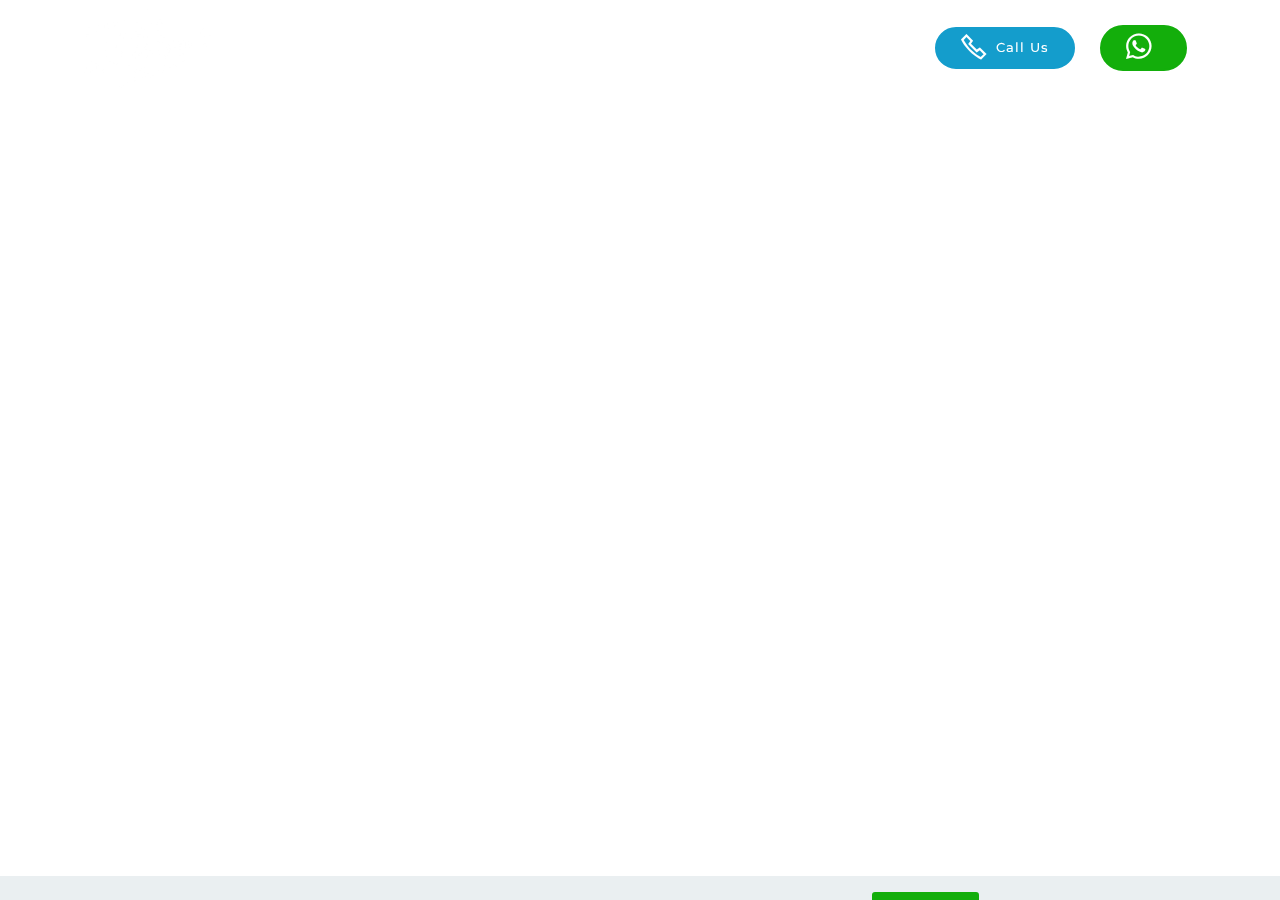
<file: page4.html>
<!DOCTYPE html>
<html  >
<head>
  <!-- Site made with Mobirise Website Builder v4.12.0, https://mobirise.com -->
  <meta charset="UTF-8">
  <meta http-equiv="X-UA-Compatible" content="IE=edge">
  <meta name="generator" content="Mobirise v4.12.0, mobirise.com">
  <meta name="viewport" content="width=device-width, initial-scale=1, minimum-scale=1">
  <link rel="shortcut icon" href="assets/images/final-logo-122x74.png" type="image/x-icon">
  <meta name="description" content="Website Maker Description">
  
  <title>about</title>
  <link rel="stylesheet" href="assets/web/assets/mobirise-icons2/mobirise2.css">
  <link rel="stylesheet" href="assets/web/assets/mobirise-icons/mobirise-icons.css">
  <link rel="stylesheet" href="assets/web/assets/mobirise-icons-bold/mobirise-icons-bold.css">
  <link rel="stylesheet" href="assets/bootstrap/css/bootstrap.min.css">
  <link rel="stylesheet" href="assets/bootstrap/css/bootstrap-grid.min.css">
  <link rel="stylesheet" href="assets/bootstrap/css/bootstrap-reboot.min.css">
  <link rel="stylesheet" href="assets/socicon/css/styles.css">
  <link rel="stylesheet" href="assets/animatecss/animate.min.css">
  <link rel="stylesheet" href="assets/web/assets/gdpr-plugin/gdpr-styles.css">
  <link rel="stylesheet" href="assets/tether/tether.min.css">
  <link rel="stylesheet" href="assets/dropdown/css/style.css">
  <link rel="stylesheet" href="assets/theme/css/style.css">
  <link rel="preload" as="style" href="assets/mobirise/css/mbr-additional.css"><link rel="stylesheet" href="assets/mobirise/css/mbr-additional.css" type="text/css">
  
  
  
</head>
<body>
  <section class="menu cid-rQyFb91vdx" once="menu" id="menu1-v">

    

    <nav class="navbar navbar-expand beta-menu navbar-dropdown align-items-center navbar-fixed-top navbar-toggleable-sm bg-color transparent">
        <button class="navbar-toggler navbar-toggler-right" type="button" data-toggle="collapse" data-target="#navbarSupportedContent" aria-controls="navbarSupportedContent" aria-expanded="false" aria-label="Toggle navigation">
            <div class="hamburger">
                <span></span>
                <span></span>
                <span></span>
                <span></span>
            </div>
        </button>
        <div class="menu-logo">
            <div class="navbar-brand">
                <span class="navbar-logo">
                    <a href="https://mobirise.co">
                         <img src="assets/images/final-logo-122x74.png" alt="Mobirise" title="" style="height: 5rem;">
                    </a>
                </span>
                <span class="navbar-caption-wrap"><a class="navbar-caption text-white display-7" href="#top"></a></span>
            </div>
        </div>
        <div class="collapse navbar-collapse" id="navbarSupportedContent">
            <ul class="navbar-nav nav-dropdown" data-app-modern-menu="true"><li class="nav-item">
                    <a class="nav-link link text-white display-4" href="index.html#header6-1">
                        <span class="mbri-home mbr-iconfont mbr-iconfont-btn"></span>Home</a>
                </li>
                <li class="nav-item">
                    <a class="nav-link link text-white display-4" href="page1.html#slider1-12"><span class="mbrib-image-gallery mbr-iconfont mbr-iconfont-btn"></span>
                        Gallery</a>
                </li><li class="nav-item"><a class="nav-link link text-white display-4" href="index.html#team1-9"><span class="socicon socicon-persona mbr-iconfont mbr-iconfont-btn"></span>
                        Team</a></li><li class="nav-item"><a class="nav-link link text-white display-4" href="index.html#services3-o"><span class="mbrib-shopping-bag mbr-iconfont mbr-iconfont-btn"></span>Services</a></li><li class="nav-item"><a class="nav-link link text-white display-4" href="index.html#footer4-j"><span class="mbrib-info mbr-iconfont mbr-iconfont-btn"></span>
                        
                        About Us
                    </a></li></ul>
            <div class="navbar-buttons mbr-section-btn"><a class="btn btn-sm btn-secondary display-4" href="tel:+918272815720"><span class="mobi-mbri mobi-mbri-phone mbr-iconfont mbr-iconfont-btn"></span>
                    Call Us</a> <a class="btn btn-sm btn-primary display-4" href="https://wa.me/+918272815720"><span class="socicon socicon-whatsapp mbr-iconfont mbr-iconfont-btn"></span></a></div>
        </div>
    </nav>
</section>


  <section class="engine"><a href="https://mobirise.info/s">free bootstrap themes</a></section><script src="assets/web/assets/jquery/jquery.min.js"></script>
  <script src="assets/popper/popper.min.js"></script>
  <script src="assets/bootstrap/js/bootstrap.min.js"></script>
  <script src="assets/smoothscroll/smooth-scroll.js"></script>
  <script src="assets/web/assets/cookies-alert-plugin/cookies-alert-core.js"></script>
  <script src="assets/web/assets/cookies-alert-plugin/cookies-alert-script.js"></script>
  <script src="assets/touchswipe/jquery.touch-swipe.min.js"></script>
  <script src="assets/viewportchecker/jquery.viewportchecker.js"></script>
  <script src="assets/tether/tether.min.js"></script>
  <script src="assets/dropdown/js/nav-dropdown.js"></script>
  <script src="assets/dropdown/js/navbar-dropdown.js"></script>
  <script src="assets/theme/js/script.js"></script>
  
  
<input name="cookieData" type="hidden" data-cookie-customDialogSelector='null' data-cookie-colorText='#424a4d' data-cookie-colorBg='rgba(234, 239, 241, 0.99)' data-cookie-textButton='Agree' data-cookie-colorButton='' data-cookie-colorLink='#424a4d' data-cookie-underlineLink='true' data-cookie-text="We use cookies to give you the best experience. Read our <a href='privacy.html'>cookie policy</a>.">
   <div id="scrollToTop" class="scrollToTop mbr-arrow-up"><a style="text-align: center;"><i class="mbr-arrow-up-icon mbr-arrow-up-icon-cm cm-icon cm-icon-smallarrow-up"></i></a></div>
    <input name="animation" type="hidden">
  </body>
</html>
</file>
<file: assets/web/assets/mobirise-icons2/mobirise2.css>
@font-face {
  font-family: 'Moririse2';
  font-display: swap;
  src:  url('mobirise2.eot?f2bix4');
  src:  url('mobirise2.eot?f2bix4#iefix') format('embedded-opentype'),
    url('mobirise2.ttf?f2bix4') format('truetype'),
    url('mobirise2.woff?f2bix4') format('woff'),
    url('mobirise2.svg?f2bix4#mobirise2') format('svg');
  font-weight: normal;
  font-style: normal;
}

[class^="mobi-"], [class*=" mobi-"] {
  /* use !important to prevent issues with browser extensions that change fonts */
  font-family: 'Moririse2' !important;
  speak: none;
  font-style: normal;
  font-weight: normal;
  font-variant: normal;
  text-transform: none;
  line-height: 1;

  /* Better Font Rendering =========== */
  -webkit-font-smoothing: antialiased;
  -moz-osx-font-smoothing: grayscale;
}

.mobi-mbri-add-submenu:before {
  content: "\e900";
}
.mobi-mbri-alert:before {
  content: "\e901";
}
.mobi-mbri-align-center:before {
  content: "\e902";
}
.mobi-mbri-align-justify:before {
  content: "\e903";
}
.mobi-mbri-align-left:before {
  content: "\e904";
}
.mobi-mbri-align-right:before {
  content: "\e905";
}
.mobi-mbri-android:before {
  content: "\e906";
}
.mobi-mbri-apple:before {
  content: "\e907";
}
.mobi-mbri-arrow-down:before {
  content: "\e908";
}
.mobi-mbri-arrow-next:before {
  content: "\e909";
}
.mobi-mbri-arrow-prev:before {
  content: "\e90a";
}
.mobi-mbri-arrow-up:before {
  content: "\e90b";
}
.mobi-mbri-bold:before {
  content: "\e90c";
}
.mobi-mbri-bookmark:before {
  content: "\e90d";
}
.mobi-mbri-bootstrap:before {
  content: "\e90e";
}
.mobi-mbri-briefcase:before {
  content: "\e90f";
}
.mobi-mbri-browse:before {
  content: "\e910";
}
.mobi-mbri-bulleted-list:before {
  content: "\e911";
}
.mobi-mbri-calendar:before {
  content: "\e912";
}
.mobi-mbri-camera:before {
  content: "\e913";
}
.mobi-mbri-cart-add:before {
  content: "\e914";
}
.mobi-mbri-cart-full:before {
  content: "\e915";
}
.mobi-mbri-cash:before {
  content: "\e916";
}
.mobi-mbri-change-style:before {
  content: "\e917";
}
.mobi-mbri-chat:before {
  content: "\e918";
}
.mobi-mbri-clock:before {
  content: "\e919";
}
.mobi-mbri-close:before {
  content: "\e91a";
}
.mobi-mbri-cloud:before {
  content: "\e91b";
}
.mobi-mbri-code:before {
  content: "\e91c";
}
.mobi-mbri-contact-form:before {
  content: "\e91d";
}
.mobi-mbri-credit-card:before {
  content: "\e91e";
}
.mobi-mbri-cursor-click:before {
  content: "\e91f";
}
.mobi-mbri-cust-feedback:before {
  content: "\e920";
}
.mobi-mbri-database:before {
  content: "\e921";
}
.mobi-mbri-delivery:before {
  content: "\e922";
}
.mobi-mbri-desktop:before {
  content: "\e923";
}
.mobi-mbri-devices:before {
  content: "\e924";
}
.mobi-mbri-down:before {
  content: "\e925";
}
.mobi-mbri-download-2:before {
  content: "\e926";
}
.mobi-mbri-download:before {
  content: "\e927";
}
.mobi-mbri-drag-n-drop-2:before {
  content: "\e928";
}
.mobi-mbri-drag-n-drop:before {
  content: "\e929";
}
.mobi-mbri-edit-2:before {
  content: "\e92a";
}
.mobi-mbri-edit:before {
  content: "\e92b";
}
.mobi-mbri-error:before {
  content: "\e92c";
}
.mobi-mbri-extension:before {
  content: "\e92d";
}
.mobi-mbri-features:before {
  content: "\e92e";
}
.mobi-mbri-file:before {
  content: "\e92f";
}
.mobi-mbri-flag:before {
  content: "\e930";
}
.mobi-mbri-folder:before {
  content: "\e931";
}
.mobi-mbri-gift:before {
  content: "\e932";
}
.mobi-mbri-github:before {
  content: "\e933";
}
.mobi-mbri-globe-2:before {
  content: "\e934";
}
.mobi-mbri-globe:before {
  content: "\e935";
}
.mobi-mbri-growing-chart:before {
  content: "\e936";
}
.mobi-mbri-hearth:before {
  content: "\e937";
}
.mobi-mbri-help:before {
  content: "\e938";
}
.mobi-mbri-home:before {
  content: "\e939";
}
.mobi-mbri-hot-cup:before {
  content: "\e93a";
}
.mobi-mbri-idea:before {
  content: "\e93b";
}
.mobi-mbri-image-gallery:before {
  content: "\e93c";
}
.mobi-mbri-image-slider:before {
  content: "\e93d";
}
.mobi-mbri-info:before {
  content: "\e93e";
}
.mobi-mbri-italic:before {
  content: "\e93f";
}
.mobi-mbri-key:before {
  content: "\e940";
}
.mobi-mbri-laptop:before {
  content: "\e941";
}
.mobi-mbri-layers:before {
  content: "\e942";
}
.mobi-mbri-left-right:before {
  content: "\e943";
}
.mobi-mbri-left:before {
  content: "\e944";
}
.mobi-mbri-letter:before {
  content: "\e945";
}
.mobi-mbri-like:before {
  content: "\e946";
}
.mobi-mbri-link:before {
  content: "\e947";
}
.mobi-mbri-lock:before {
  content: "\e948";
}
.mobi-mbri-login:before {
  content: "\e949";
}
.mobi-mbri-logout:before {
  content: "\e94a";
}
.mobi-mbri-magic-stick:before {
  content: "\e94b";
}
.mobi-mbri-map-pin:before {
  content: "\e94c";
}
.mobi-mbri-menu:before {
  content: "\e94d";
}
.mobi-mbri-mobile-2:before {
  content: "\e94e";
}
.mobi-mbri-mobile-horizontal:before {
  content: "\e94f";
}
.mobi-mbri-mobile:before {
  content: "\e950";
}
.mobi-mbri-mobirise:before {
  content: "\e951";
}
.mobi-mbri-more-horizontal:before {
  content: "\e952";
}
.mobi-mbri-more-vertical:before {
  content: "\e953";
}
.mobi-mbri-music:before {
  content: "\e954";
}
.mobi-mbri-new-file:before {
  content: "\e955";
}
.mobi-mbri-numbered-list:before {
  content: "\e956";
}
.mobi-mbri-opened-folder:before {
  content: "\e957";
}
.mobi-mbri-pages:before {
  content: "\e958";
}
.mobi-mbri-paper-plane:before {
  content: "\e959";
}
.mobi-mbri-paperclip:before {
  content: "\e95a";
}
.mobi-mbri-phone:before {
  content: "\e95b";
}
.mobi-mbri-photo:before {
  content: "\e95c";
}
.mobi-mbri-photos:before {
  content: "\e95d";
}
.mobi-mbri-pin:before {
  content: "\e95e";
}
.mobi-mbri-play:before {
  content: "\e95f";
}
.mobi-mbri-plus:before {
  content: "\e960";
}
.mobi-mbri-preview:before {
  content: "\e961";
}
.mobi-mbri-print:before {
  content: "\e962";
}
.mobi-mbri-protect:before {
  content: "\e963";
}
.mobi-mbri-question:before {
  content: "\e964";
}
.mobi-mbri-quote-left:before {
  content: "\e965";
}
.mobi-mbri-quote-right:before {
  content: "\e966";
}
.mobi-mbri-redo:before {
  content: "\e967";
}
.mobi-mbri-refresh:before {
  content: "\e968";
}
.mobi-mbri-responsive-2:before {
  content: "\e969";
}
.mobi-mbri-responsive:before {
  content: "\e96a";
}
.mobi-mbri-right:before {
  content: "\e96b";
}
.mobi-mbri-rocket:before {
  content: "\e96c";
}
.mobi-mbri-sad-face:before {
  content: "\e96d";
}
.mobi-mbri-sale:before {
  content: "\e96e";
}
.mobi-mbri-save:before {
  content: "\e96f";
}
.mobi-mbri-search:before {
  content: "\e970";
}
.mobi-mbri-setting-2:before {
  content: "\e971";
}
.mobi-mbri-setting-3:before {
  content: "\e972";
}
.mobi-mbri-setting:before {
  content: "\e973";
}
.mobi-mbri-share:before {
  content: "\e974";
}
.mobi-mbri-shopping-bag:before {
  content: "\e975";
}
.mobi-mbri-shopping-basket:before {
  content: "\e976";
}
.mobi-mbri-shopping-cart:before {
  content: "\e977";
}
.mobi-mbri-sites:before {
  content: "\e978";
}
.mobi-mbri-smile-face:before {
  content: "\e979";
}
.mobi-mbri-speed:before {
  content: "\e97a";
}
.mobi-mbri-star:before {
  content: "\e97b";
}
.mobi-mbri-success:before {
  content: "\e97c";
}
.mobi-mbri-sun:before {
  content: "\e97d";
}
.mobi-mbri-sun2:before {
  content: "\e97e";
}
.mobi-mbri-tablet-vertical:before {
  content: "\e97f";
}
.mobi-mbri-tablet:before {
  content: "\e980";
}
.mobi-mbri-target:before {
  content: "\e981";
}
.mobi-mbri-timer:before {
  content: "\e982";
}
.mobi-mbri-to-ftp:before {
  content: "\e983";
}
.mobi-mbri-to-local-drive:before {
  content: "\e984";
}
.mobi-mbri-touch-swipe:before {
  content: "\e985";
}
.mobi-mbri-touch:before {
  content: "\e986";
}
.mobi-mbri-trash:before {
  content: "\e987";
}
.mobi-mbri-underline:before {
  content: "\e988";
}
.mobi-mbri-undo:before {
  content: "\e989";
}
.mobi-mbri-unlink:before {
  content: "\e98a";
}
.mobi-mbri-unlock:before {
  content: "\e98b";
}
.mobi-mbri-up-down:before {
  content: "\e98c";
}
.mobi-mbri-up:before {
  content: "\e98d";
}
.mobi-mbri-update:before {
  content: "\e98e";
}
.mobi-mbri-upload-2:before {
  content: "\e98f";
}
.mobi-mbri-upload:before {
  content: "\e990";
}
.mobi-mbri-user-2:before {
  content: "\e991";
}
.mobi-mbri-user:before {
  content: "\e992";
}
.mobi-mbri-users:before {
  content: "\e993";
}
.mobi-mbri-video-play:before {
  content: "\e994";
}
.mobi-mbri-video:before {
  content: "\e995";
}
.mobi-mbri-watch:before {
  content: "\e996";
}
.mobi-mbri-website-theme-2:before {
  content: "\e997";
}
.mobi-mbri-website-theme:before {
  content: "\e998";
}
.mobi-mbri-wifi:before {
  content: "\e999";
}
.mobi-mbri-windows:before {
  content: "\e99a";
}
.mobi-mbri-zoom-in:before {
  content: "\e99b";
}
.mobi-mbri-zoom-out:before {
  content: "\e99c";
}
</file>
<file: assets/web/assets/mobirise-icons-bold/mobirise-icons-bold.css>
@font-face {
  font-family: 'mobirise-icons-bold';
  font-display: swap;
  src:  url('mobirise-icons-bold.eot?m1l4yr');
  src:  url('mobirise-icons-bold.eot?m1l4yr#iefix') format('embedded-opentype'),
    url('mobirise-icons-bold.ttf?m1l4yr') format('truetype'),
    url('mobirise-icons-bold.woff?m1l4yr') format('woff'),
    url('mobirise-icons-bold.svg?m1l4yr#mobirise-icons-bold') format('svg');
  font-weight: normal;
  font-style: normal;
}

[class^="mbrib-"], [class*="mbrib-"] {
  /* use !important to prevent issues with browser extensions that change fonts */
  font-family: 'mobirise-icons-bold' !important;
  speak: none;
  font-style: normal;
  font-weight: normal;
  font-variant: normal;
  text-transform: none;
  line-height: 1;

  /* Better Font Rendering =========== */
  -webkit-font-smoothing: antialiased;
  -moz-osx-font-smoothing: grayscale;
}

.mbrib-add-submenu:before {
  content: "\e900";
}
.mbrib-alert:before {
  content: "\e901";
}
.mbrib-align-center:before {
  content: "\e902";
}
.mbrib-align-justify:before {
  content: "\e903";
}
.mbrib-align-left:before {
  content: "\e904";
}
.mbrib-align-right:before {
  content: "\e905";
}
.mbrib-android:before {
  content: "\e906";
}
.mbrib-apple:before {
  content: "\e907";
}
.mbrib-arrow-down:before {
  content: "\e908";
}
.mbrib-arrow-next:before {
  content: "\e909";
}
.mbrib-arrow-prev:before {
  content: "\e90a";
}
.mbrib-arrow-up:before {
  content: "\e90b";
}
.mbrib-bold:before {
  content: "\e90c";
}
.mbrib-bookmark:before {
  content: "\e90d";
}
.mbrib-bootstrap:before {
  content: "\e90e";
}
.mbrib-briefcase:before {
  content: "\e90f";
}
.mbrib-browse:before {
  content: "\e910";
}
.mbrib-bulleted-list:before {
  content: "\e911";
}
.mbrib-calendar:before {
  content: "\e912";
}
.mbrib-camera:before {
  content: "\e913";
}
.mbrib-cart-add:before {
  content: "\e914";
}
.mbrib-cart-full:before {
  content: "\e915";
}
.mbrib-cash:before {
  content: "\e916";
}
.mbrib-change-style:before {
  content: "\e917";
}
.mbrib-chat:before {
  content: "\e918";
}
.mbrib-clock:before {
  content: "\e919";
}
.mbrib-close:before {
  content: "\e91a";
}
.mbrib-cloud:before {
  content: "\e91b";
}
.mbrib-code:before {
  content: "\e91c";
}
.mbrib-contact-form:before {
  content: "\e91d";
}
.mbrib-credit-card:before {
  content: "\e91e";
}
.mbrib-cursor-click:before {
  content: "\e91f";
}
.mbrib-cust-feedback:before {
  content: "\e920";
}
.mbrib-database:before {
  content: "\e921";
}
.mbrib-delivery:before {
  content: "\e922";
}
.mbrib-desktop:before {
  content: "\e923";
}
.mbrib-devices:before {
  content: "\e924";
}
.mbrib-down:before {
  content: "\e925";
}
.mbrib-download:before {
  content: "\e926";
}
.mbrib-drag-n-drop:before {
  content: "\e927";
}
.mbrib-drag-n-drop2:before {
  content: "\e928";
}
.mbrib-edit:before {
  content: "\e929";
}
.mbrib-edit2:before {
  content: "\e92a";
}
.mbrib-error:before {
  content: "\e92b";
}
.mbrib-extension:before {
  content: "\e92c";
}
.mbrib-features:before {
  content: "\e92d";
}
.mbrib-file:before {
  content: "\e92e";
}
.mbrib-flag:before {
  content: "\e92f";
}
.mbrib-folder:before {
  content: "\e930";
}
.mbrib-gift:before {
  content: "\e931";
}
.mbrib-github:before {
  content: "\e932";
}
.mbrib-globe-2:before {
  content: "\e933";
}
.mbrib-globe:before {
  content: "\e934";
}
.mbrib-growing-chart:before {
  content: "\e935";
}
.mbrib-hearth:before {
  content: "\e936";
}
.mbrib-help:before {
  content: "\e937";
}
.mbrib-home:before {
  content: "\e938";
}
.mbrib-hot-cup:before {
  content: "\e939";
}
.mbrib-idea:before {
  content: "\e93a";
}
.mbrib-image-gallery:before {
  content: "\e93b";
}
.mbrib-image-slider:before {
  content: "\e93c";
}
.mbrib-info:before {
  content: "\e93d";
}
.mbrib-italic:before {
  content: "\e93e";
}
.mbrib-key:before {
  content: "\e93f";
}
.mbrib-laptop:before {
  content: "\e940";
}
.mbrib-layers:before {
  content: "\e941";
}
.mbrib-left-right:before {
  content: "\e942";
}
.mbrib-left:before {
  content: "\e943";
}
.mbrib-letter:before {
  content: "\e944";
}
.mbrib-like:before {
  content: "\e945";
}
.mbrib-link:before {
  content: "\e946";
}
.mbrib-lock:before {
  content: "\e947";
}
.mbrib-login:before {
  content: "\e948";
}
.mbrib-logout:before {
  content: "\e949";
}
.mbrib-magic-stick:before {
  content: "\e94a";
}
.mbrib-map-pin:before {
  content: "\e94b";
}
.mbrib-menu:before {
  content: "\e94c";
}
.mbrib-mobile:before {
  content: "\e94d";
}
.mbrib-mobile2:before {
  content: "\e94e";
}
.mbrib-mobirise:before {
  content: "\e94f";
}
.mbrib-more-horizontal:before {
  content: "\e950";
}
.mbrib-more-vertical:before {
  content: "\e951";
}
.mbrib-music:before {
  content: "\e952";
}
.mbrib-new-file:before {
  content: "\e953";
}
.mbrib-numbered-list:before {
  content: "\e954";
}
.mbrib-opened-folder:before {
  content: "\e955";
}
.mbrib-pages:before {
  content: "\e956";
}
.mbrib-paper-plane:before {
  content: "\e957";
}
.mbrib-paperclip:before {
  content: "\e958";
}
.mbrib-photo:before {
  content: "\e959";
}
.mbrib-photos:before {
  content: "\e95a";
}
.mbrib-pin:before {
  content: "\e95b";
}
.mbrib-play:before {
  content: "\e95c";
}
.mbrib-plus:before {
  content: "\e95d";
}
.mbrib-preview:before {
  content: "\e95e";
}
.mbrib-print:before {
  content: "\e95f";
}
.mbrib-protect:before {
  content: "\e960";
}
.mbrib-question:before {
  content: "\e961";
}
.mbrib-quote-left:before {
  content: "\e962";
}
.mbrib-quote-right:before {
  content: "\e963";
}
.mbrib-redo:before {
  content: "\e964";
}
.mbrib-refresh:before {
  content: "\e965";
}
.mbrib-responsive:before {
  content: "\e966";
}
.mbrib-right:before {
  content: "\e967";
}
.mbrib-rocket:before {
  content: "\e968";
}
.mbrib-sad-face:before {
  content: "\e969";
}
.mbrib-sale:before {
  content: "\e96a";
}
.mbrib-save:before {
  content: "\e96b";
}
.mbrib-search:before {
  content: "\e96c";
}
.mbrib-setting:before {
  content: "\e96d";
}
.mbrib-setting2:before {
  content: "\e96e";
}
.mbrib-setting3:before {
  content: "\e96f";
}
.mbrib-share:before {
  content: "\e970";
}
.mbrib-shopping-bag:before {
  content: "\e971";
}
.mbrib-shopping-basket:before {
  content: "\e972";
}
.mbrib-shopping-cart:before {
  content: "\e973";
}
.mbrib-sites:before {
  content: "\e974";
}
.mbrib-smile-face:before {
  content: "\e975";
}
.mbrib-speed:before {
  content: "\e976";
}
.mbrib-star:before {
  content: "\e977";
}
.mbrib-success:before {
  content: "\e978";
}
.mbrib-sun:before {
  content: "\e979";
}
.mbrib-sun2:before {
  content: "\e97a";
}
.mbrib-tablet-vertical:before {
  content: "\e97b";
}
.mbrib-tablet:before {
  content: "\e97c";
}
.mbrib-target:before {
  content: "\e97d";
}
.mbrib-timer:before {
  content: "\e97e";
}
.mbrib-to-ftp:before {
  content: "\e97f";
}
.mbrib-to-local-drive:before {
  content: "\e980";
}
.mbrib-touch-swipe:before {
  content: "\e981";
}
.mbrib-touch:before {
  content: "\e982";
}
.mbrib-trash:before {
  content: "\e983";
}
.mbrib-underline:before {
  content: "\e984";
}
.mbrib-undo:before {
  content: "\e985";
}
.mbrib-unlink:before {
  content: "\e986";
}
.mbrib-unlock:before {
  content: "\e987";
}
.mbrib-up-down:before {
  content: "\e988";
}
.mbrib-up:before {
  content: "\e989";
}
.mbrib-update:before {
  content: "\e98a";
}
.mbrib-upload:before {
  content: "\e98b";
}
.mbrib-user:before {
  content: "\e98c";
}
.mbrib-user2:before {
  content: "\e98d";
}
.mbrib-users:before {
  content: "\e98e";
}
.mbrib-video-play:before {
  content: "\e98f";
}
.mbrib-video:before {
  content: "\e990";
}
.mbrib-watch:before {
  content: "\e991";
}
.mbrib-website-theme:before {
  content: "\e992";
}
.mbrib-wifi:before {
  content: "\e993";
}
.mbrib-windows:before {
  content: "\e994";
}
.mbrib-zoom-out:before {
  content: "\e995";
}
</file>
<file: assets/web/assets/mobirise-icons/mobirise-icons.css>
@font-face {
  font-family: 'MobiriseIcons';
  src:  url('mobirise-icons.eot?spat4u');
  src:  url('mobirise-icons.eot?spat4u#iefix') format('embedded-opentype'),
    url('mobirise-icons.ttf?spat4u') format('truetype'),
    url('mobirise-icons.woff?spat4u') format('woff'),
    url('mobirise-icons.svg?spat4u#MobiriseIcons') format('svg');
  font-weight: normal;
  font-style: normal;
  font-display: swap;
}

[class^="mbri-"], [class*=" mbri-"] {
  /* use !important to prevent issues with browser extensions that change fonts */
  font-family: MobiriseIcons !important;
  speak: none;
  font-style: normal;
  font-weight: normal;
  font-variant: normal;
  text-transform: none;
  line-height: 1;

  /* Better Font Rendering =========== */
  -webkit-font-smoothing: antialiased;
  -moz-osx-font-smoothing: grayscale;
}

.mbri-add-submenu:before {
  content: "\e900";
}
.mbri-alert:before {
  content: "\e901";
}
.mbri-align-center:before {
  content: "\e902";
}
.mbri-align-justify:before {
  content: "\e903";
}
.mbri-align-left:before {
  content: "\e904";
}
.mbri-align-right:before {
  content: "\e905";
}
.mbri-android:before {
  content: "\e906";
}
.mbri-apple:before {
  content: "\e907";
}
.mbri-arrow-down:before {
  content: "\e908";
}
.mbri-arrow-next:before {
  content: "\e909";
}
.mbri-arrow-prev:before {
  content: "\e90a";
}
.mbri-arrow-up:before {
  content: "\e90b";
}
.mbri-bold:before {
  content: "\e90c";
}
.mbri-bookmark:before {
  content: "\e90d";
}
.mbri-bootstrap:before {
  content: "\e90e";
}
.mbri-briefcase:before {
  content: "\e90f";
}
.mbri-browse:before {
  content: "\e910";
}
.mbri-bulleted-list:before {
  content: "\e911";
}
.mbri-calendar:before {
  content: "\e912";
}
.mbri-camera:before {
  content: "\e913";
}
.mbri-cart-add:before {
  content: "\e914";
}
.mbri-cart-full:before {
  content: "\e915";
}
.mbri-cash:before {
  content: "\e916";
}
.mbri-change-style:before {
  content: "\e917";
}
.mbri-chat:before {
  content: "\e918";
}
.mbri-clock:before {
  content: "\e919";
}
.mbri-close:before {
  content: "\e91a";
}
.mbri-cloud:before {
  content: "\e91b";
}
.mbri-code:before {
  content: "\e91c";
}
.mbri-contact-form:before {
  content: "\e91d";
}
.mbri-credit-card:before {
  content: "\e91e";
}
.mbri-cursor-click:before {
  content: "\e91f";
}
.mbri-cust-feedback:before {
  content: "\e920";
}
.mbri-database:before {
  content: "\e921";
}
.mbri-delivery:before {
  content: "\e922";
}
.mbri-desktop:before {
  content: "\e923";
}
.mbri-devices:before {
  content: "\e924";
}
.mbri-down:before {
  content: "\e925";
}
.mbri-download:before {
  content: "\e989";
}
.mbri-drag-n-drop:before {
  content: "\e927";
}
.mbri-drag-n-drop2:before {
  content: "\e928";
}
.mbri-edit:before {
  content: "\e929";
}
.mbri-edit2:before {
  content: "\e92a";
}
.mbri-error:before {
  content: "\e92b";
}
.mbri-extension:before {
  content: "\e92c";
}
.mbri-features:before {
  content: "\e92d";
}
.mbri-file:before {
  content: "\e92e";
}
.mbri-flag:before {
  content: "\e92f";
}
.mbri-folder:before {
  content: "\e930";
}
.mbri-gift:before {
  content: "\e931";
}
.mbri-github:before {
  content: "\e932";
}
.mbri-globe:before {
  content: "\e933";
}
.mbri-globe-2:before {
  content: "\e934";
}
.mbri-growing-chart:before {
  content: "\e935";
}
.mbri-hearth:before {
  content: "\e936";
}
.mbri-help:before {
  content: "\e937";
}
.mbri-home:before {
  content: "\e938";
}
.mbri-hot-cup:before {
  content: "\e939";
}
.mbri-idea:before {
  content: "\e93a";
}
.mbri-image-gallery:before {
  content: "\e93b";
}
.mbri-image-slider:before {
  content: "\e93c";
}
.mbri-info:before {
  content: "\e93d";
}
.mbri-italic:before {
  content: "\e93e";
}
.mbri-key:before {
  content: "\e93f";
}
.mbri-laptop:before {
  content: "\e940";
}
.mbri-layers:before {
  content: "\e941";
}
.mbri-left-right:before {
  content: "\e942";
}
.mbri-left:before {
  content: "\e943";
}
.mbri-letter:before {
  content: "\e944";
}
.mbri-like:before {
  content: "\e945";
}
.mbri-link:before {
  content: "\e946";
}
.mbri-lock:before {
  content: "\e947";
}
.mbri-login:before {
  content: "\e948";
}
.mbri-logout:before {
  content: "\e949";
}
.mbri-magic-stick:before {
  content: "\e94a";
}
.mbri-map-pin:before {
  content: "\e94b";
}
.mbri-menu:before {
  content: "\e94c";
}
.mbri-mobile:before {
  content: "\e94d";
}
.mbri-mobile2:before {
  content: "\e94e";
}
.mbri-mobirise:before {
  content: "\e94f";
}
.mbri-more-horizontal:before {
  content: "\e950";
}
.mbri-more-vertical:before {
  content: "\e951";
}
.mbri-music:before {
  content: "\e952";
}
.mbri-new-file:before {
  content: "\e953";
}
.mbri-numbered-list:before {
  content: "\e954";
}
.mbri-opened-folder:before {
  content: "\e955";
}
.mbri-pages:before {
  content: "\e956";
}
.mbri-paper-plane:before {
  content: "\e957";
}
.mbri-paperclip:before {
  content: "\e958";
}
.mbri-photo:before {
  content: "\e959";
}
.mbri-photos:before {
  content: "\e95a";
}
.mbri-pin:before {
  content: "\e95b";
}
.mbri-play:before {
  content: "\e95c";
}
.mbri-plus:before {
  content: "\e95d";
}
.mbri-preview:before {
  content: "\e95e";
}
.mbri-print:before {
  content: "\e95f";
}
.mbri-protect:before {
  content: "\e960";
}
.mbri-question:before {
  content: "\e961";
}
.mbri-quote-left:before {
  content: "\e962";
}
.mbri-quote-right:before {
  content: "\e963";
}
.mbri-refresh:before {
  content: "\e964";
}
.mbri-responsive:before {
  content: "\e965";
}
.mbri-right:before {
  content: "\e966";
}
.mbri-rocket:before {
  content: "\e967";
}
.mbri-sad-face:before {
  content: "\e968";
}
.mbri-sale:before {
  content: "\e969";
}
.mbri-save:before {
  content: "\e96a";
}
.mbri-search:before {
  content: "\e96b";
}
.mbri-setting:before {
  content: "\e96c";
}
.mbri-setting2:before {
  content: "\e96d";
}
.mbri-setting3:before {
  content: "\e96e";
}
.mbri-share:before {
  content: "\e96f";
}
.mbri-shopping-bag:before {
  content: "\e970";
}
.mbri-shopping-basket:before {
  content: "\e971";
}
.mbri-shopping-cart:before {
  content: "\e972";
}
.mbri-sites:before {
  content: "\e973";
}
.mbri-smile-face:before {
  content: "\e974";
}
.mbri-speed:before {
  content: "\e975";
}
.mbri-star:before {
  content: "\e976";
}
.mbri-success:before {
  content: "\e977";
}
.mbri-sun:before {
  content: "\e978";
}
.mbri-sun2:before {
  content: "\e979";
}
.mbri-tablet:before {
  content: "\e97a";
}
.mbri-tablet-vertical:before {
  content: "\e97b";
}
.mbri-target:before {
  content: "\e97c";
}
.mbri-timer:before {
  content: "\e97d";
}
.mbri-to-ftp:before {
  content: "\e97e";
}
.mbri-to-local-drive:before {
  content: "\e97f";
}
.mbri-touch-swipe:before {
  content: "\e980";
}
.mbri-touch:before {
  content: "\e981";
}
.mbri-trash:before {
  content: "\e982";
}
.mbri-underline:before {
  content: "\e983";
}
.mbri-unlink:before {
  content: "\e984";
}
.mbri-unlock:before {
  content: "\e985";
}
.mbri-up-down:before {
  content: "\e986";
}
.mbri-up:before {
  content: "\e987";
}
.mbri-update:before {
  content: "\e988";
}
.mbri-upload:before {
 content: "\e926"; 
}
.mbri-user:before {
  content: "\e98a";
}
.mbri-user2:before {
  content: "\e98b";
}
.mbri-users:before {
  content: "\e98c";
}
.mbri-video:before {
  content: "\e98d";
}
.mbri-video-play:before {
  content: "\e98e";
}
.mbri-watch:before {
  content: "\e98f";
}
.mbri-website-theme:before {
  content: "\e990";
}
.mbri-wifi:before {
  content: "\e991";
}
.mbri-windows:before {
  content: "\e992";
}
.mbri-zoom-out:before {
  content: "\e993";
}
.mbri-redo:before {
  content: "\e994";
}
.mbri-undo:before {
  content: "\e995";
}
</file>
<file: assets/socicon/css/styles.css>
@charset "UTF-8";

@font-face {
  font-family: "socicon";
  src:url("../fonts/socicon.eot");
  src:url("../fonts/socicon.eot?#iefix") format("embedded-opentype"),
    url("../fonts/socicon.woff") format("woff"),
    url("../fonts/socicon.ttf") format("truetype"),
    url("../fonts/socicon.svg#socicon") format("svg");
  font-weight: normal;
  font-style: normal;
  font-display:swap;
}

[data-icon]:before {
  font-family: "socicon" !important;
  content: attr(data-icon);
  font-style: normal !important;
  font-weight: normal !important;
  font-variant: normal !important;
  text-transform: none !important;
  speak: none;
  line-height: 1;
  -webkit-font-smoothing: antialiased;
  -moz-osx-font-smoothing: grayscale;
}

[class^="socicon-"]:before,
[class*=" socicon-"]:before {
  font-family: "socicon" !important;
  font-style: normal !important;
  font-weight: normal !important;
  font-variant: normal !important;
  text-transform: none !important;
  speak: none;
  line-height: 1;
  -webkit-font-smoothing: antialiased;
  -moz-osx-font-smoothing: grayscale;
}

.socicon-modelmayhem:before {
  content: "\e000";
}
.socicon-mixcloud:before {
  content: "\e001";
}
.socicon-drupal:before {
  content: "\e002";
}
.socicon-swarm:before {
  content: "\e003";
}
.socicon-istock:before {
  content: "\e004";
}
.socicon-yammer:before {
  content: "\e005";
}
.socicon-ello:before {
  content: "\e006";
}
.socicon-stackoverflow:before {
  content: "\e007";
}
.socicon-persona:before {
  content: "\e008";
}
.socicon-triplej:before {
  content: "\e009";
}
.socicon-houzz:before {
  content: "\e00a";
}
.socicon-rss:before {
  content: "\e00b";
}
.socicon-paypal:before {
  content: "\e00c";
}
.socicon-odnoklassniki:before {
  content: "\e00d";
}
.socicon-airbnb:before {
  content: "\e00e";
}
.socicon-periscope:before {
  content: "\e00f";
}
.socicon-outlook:before {
  content: "\e010";
}
.socicon-coderwall:before {
  content: "\e011";
}
.socicon-tripadvisor:before {
  content: "\e012";
}
.socicon-appnet:before {
  content: "\e013";
}
.socicon-goodreads:before {
  content: "\e014";
}
.socicon-tripit:before {
  content: "\e015";
}
.socicon-lanyrd:before {
  content: "\e016";
}
.socicon-slideshare:before {
  content: "\e017";
}
.socicon-buffer:before {
  content: "\e018";
}
.socicon-disqus:before {
  content: "\e019";
}
.socicon-vkontakte:before {
  content: "\e01a";
}
.socicon-whatsapp:before {
  content: "\e01b";
}
.socicon-patreon:before {
  content: "\e01c";
}
.socicon-storehouse:before {
  content: "\e01d";
}
.socicon-pocket:before {
  content: "\e01e";
}
.socicon-mail:before {
  content: "\e01f";
}
.socicon-blogger:before {
  content: "\e020";
}
.socicon-technorati:before {
  content: "\e021";
}
.socicon-reddit:before {
  content: "\e022";
}
.socicon-dribbble:before {
  content: "\e023";
}
.socicon-stumbleupon:before {
  content: "\e024";
}
.socicon-digg:before {
  content: "\e025";
}
.socicon-envato:before {
  content: "\e026";
}
.socicon-behance:before {
  content: "\e027";
}
.socicon-delicious:before {
  content: "\e028";
}
.socicon-deviantart:before {
  content: "\e029";
}
.socicon-forrst:before {
  content: "\e02a";
}
.socicon-play:before {
  content: "\e02b";
}
.socicon-zerply:before {
  content: "\e02c";
}
.socicon-wikipedia:before {
  content: "\e02d";
}
.socicon-apple:before {
  content: "\e02e";
}
.socicon-flattr:before {
  content: "\e02f";
}
.socicon-github:before {
  content: "\e030";
}
.socicon-renren:before {
  content: "\e031";
}
.socicon-friendfeed:before {
  content: "\e032";
}
.socicon-newsvine:before {
  content: "\e033";
}
.socicon-identica:before {
  content: "\e034";
}
.socicon-bebo:before {
  content: "\e035";
}
.socicon-zynga:before {
  content: "\e036";
}
.socicon-steam:before {
  content: "\e037";
}
.socicon-xbox:before {
  content: "\e038";
}
.socicon-windows:before {
  content: "\e039";
}
.socicon-qq:before {
  content: "\e03a";
}
.socicon-douban:before {
  content: "\e03b";
}
.socicon-meetup:before {
  content: "\e03c";
}
.socicon-playstation:before {
  content: "\e03d";
}
.socicon-android:before {
  content: "\e03e";
}
.socicon-snapchat:before {
  content: "\e03f";
}
.socicon-twitter:before {
  content: "\e040";
}
.socicon-facebook:before {
  content: "\e041";
}
.socicon-googleplus:before {
  content: "\e042";
}
.socicon-pinterest:before {
  content: "\e043";
}
.socicon-foursquare:before {
  content: "\e044";
}
.socicon-yahoo:before {
  content: "\e045";
}
.socicon-skype:before {
  content: "\e046";
}
.socicon-yelp:before {
  content: "\e047";
}
.socicon-feedburner:before {
  content: "\e048";
}
.socicon-linkedin:before {
  content: "\e049";
}
.socicon-viadeo:before {
  content: "\e04a";
}
.socicon-xing:before {
  content: "\e04b";
}
.socicon-myspace:before {
  content: "\e04c";
}
.socicon-soundcloud:before {
  content: "\e04d";
}
.socicon-spotify:before {
  content: "\e04e";
}
.socicon-grooveshark:before {
  content: "\e04f";
}
.socicon-lastfm:before {
  content: "\e050";
}
.socicon-youtube:before {
  content: "\e051";
}
.socicon-vimeo:before {
  content: "\e052";
}
.socicon-dailymotion:before {
  content: "\e053";
}
.socicon-vine:before {
  content: "\e054";
}
.socicon-flickr:before {
  content: "\e055";
}
.socicon-500px:before {
  content: "\e056";
}
.socicon-wordpress:before {
  content: "\e058";
}
.socicon-tumblr:before {
  content: "\e059";
}
.socicon-twitch:before {
  content: "\e05a";
}
.socicon-8tracks:before {
  content: "\e05b";
}
.socicon-amazon:before {
  content: "\e05c";
}
.socicon-icq:before {
  content: "\e05d";
}
.socicon-smugmug:before {
  content: "\e05e";
}
.socicon-ravelry:before {
  content: "\e05f";
}
.socicon-weibo:before {
  content: "\e060";
}
.socicon-baidu:before {
  content: "\e061";
}
.socicon-angellist:before {
  content: "\e062";
}
.socicon-ebay:before {
  content: "\e063";
}
.socicon-imdb:before {
  content: "\e064";
}
.socicon-stayfriends:before {
  content: "\e065";
}
.socicon-residentadvisor:before {
  content: "\e066";
}
.socicon-google:before {
  content: "\e067";
}
.socicon-yandex:before {
  content: "\e068";
}
.socicon-sharethis:before {
  content: "\e069";
}
.socicon-bandcamp:before {
  content: "\e06a";
}
.socicon-itunes:before {
  content: "\e06b";
}
.socicon-deezer:before {
  content: "\e06c";
}
.socicon-telegram:before {
  content: "\e06e";
}
.socicon-openid:before {
  content: "\e06f";
}
.socicon-amplement:before {
  content: "\e070";
}
.socicon-viber:before {
  content: "\e071";
}
.socicon-zomato:before {
  content: "\e072";
}
.socicon-draugiem:before {
  content: "\e074";
}
.socicon-endomodo:before {
  content: "\e075";
}
.socicon-filmweb:before {
  content: "\e076";
}
.socicon-stackexchange:before {
  content: "\e077";
}
.socicon-wykop:before {
  content: "\e078";
}
.socicon-teamspeak:before {
  content: "\e079";
}
.socicon-teamviewer:before {
  content: "\e07a";
}
.socicon-ventrilo:before {
  content: "\e07b";
}
.socicon-younow:before {
  content: "\e07c";
}
.socicon-raidcall:before {
  content: "\e07d";
}
.socicon-mumble:before {
  content: "\e07e";
}
.socicon-medium:before {
  content: "\e06d";
}
.socicon-bebee:before {
  content: "\e07f";
}
.socicon-hitbox:before {
  content: "\e080";
}
.socicon-reverbnation:before {
  content: "\e081";
}
.socicon-formulr:before {
  content: "\e082";
}
.socicon-instagram:before {
  content: "\e057";
}
.socicon-battlenet:before {
  content: "\e083";
}
.socicon-chrome:before {
  content: "\e084";
}
.socicon-discord:before {
  content: "\e086";
}
.socicon-issuu:before {
  content: "\e087";
}
.socicon-macos:before {
  content: "\e088";
}
.socicon-firefox:before {
  content: "\e089";
}
.socicon-opera:before {
  content: "\e08d";
}
.socicon-keybase:before {
  content: "\e090";
}
.socicon-alliance:before {
  content: "\e091";
}
.socicon-livejournal:before {
  content: "\e092";
}
.socicon-googlephotos:before {
  content: "\e093";
}
.socicon-horde:before {
  content: "\e094";
}
.socicon-etsy:before {
  content: "\e095";
}
.socicon-zapier:before {
  content: "\e096";
}
.socicon-google-scholar:before {
  content: "\e097";
}
.socicon-researchgate:before {
  content: "\e098";
}
.socicon-wechat:before {
  content: "\e099";
}
.socicon-strava:before {
  content: "\e09a";
}
.socicon-line:before {
  content: "\e09b";
}
.socicon-lyft:before {
  content: "\e09c";
}
.socicon-uber:before {
  content: "\e09d";
}
.socicon-songkick:before {
  content: "\e09e";
}
.socicon-viewbug:before {
  content: "\e09f";
}
.socicon-googlegroups:before {
  content: "\e0a0";
}
.socicon-quora:before {
  content: "\e073";
}
.socicon-diablo:before {
  content: "\e085";
}
.socicon-blizzard:before {
  content: "\e0a1";
}
.socicon-hearthstone:before {
  content: "\e08b";
}
.socicon-heroes:before {
  content: "\e08a";
}
.socicon-overwatch:before {
  content: "\e08c";
}
.socicon-warcraft:before {
  content: "\e08e";
}
.socicon-starcraft:before {
  content: "\e08f";
}
.socicon-beam:before {
  content: "\e0a2";
}
.socicon-curse:before {
  content: "\e0a3";
}
.socicon-player:before {
  content: "\e0a4";
}
.socicon-streamjar:before {
  content: "\e0a5";
}
.socicon-nintendo:before {
  content: "\e0a6";
}
.socicon-hellocoton:before {
  content: "\e0a7";
}
</file>
<file: assets/dropdown/css/style.css>
.navbar-dropdown {
  left: 0;
  padding: 0;
  position: absolute;
  right: 0;
  top: 0;
  transition: all 0.45s ease;
  z-index: 1030;
  background: #282828; }
  .navbar-dropdown .navbar-logo {
    margin-right: 0.8rem;
    transition: margin 0.3s ease-in-out;
    vertical-align: middle; }
    .navbar-dropdown .navbar-logo img {
      height: 3.125rem;
      transition: all 0.3s ease-in-out; }
    .navbar-dropdown .navbar-logo.mbr-iconfont {
      font-size: 3.125rem;
      line-height: 3.125rem; }
  .navbar-dropdown .navbar-caption {
    font-weight: 700;
    white-space: normal;
    vertical-align: -4px;
    line-height: 3.125rem !important; }
    .navbar-dropdown .navbar-caption, .navbar-dropdown .navbar-caption:hover {
      color: inherit;
      text-decoration: none; }
  .navbar-dropdown .mbr-iconfont + .navbar-caption {
    vertical-align: -1px; }
  .navbar-dropdown.navbar-fixed-top {
    position: fixed; }
  .navbar-dropdown .navbar-brand span {
    vertical-align: -4px; }
  .navbar-dropdown.bg-color.transparent {
    background: none; }
  .navbar-dropdown.navbar-short .navbar-brand {
    padding: 0.625rem 0; }
    .navbar-dropdown.navbar-short .navbar-brand span {
      vertical-align: -1px; }
  .navbar-dropdown.navbar-short .navbar-caption {
    line-height: 2.375rem !important;
    vertical-align: -2px; }
  .navbar-dropdown.navbar-short .navbar-logo {
    margin-right: 0.5rem; }
    .navbar-dropdown.navbar-short .navbar-logo img {
      height: 2.375rem; }
    .navbar-dropdown.navbar-short .navbar-logo.mbr-iconfont {
      font-size: 2.375rem;
      line-height: 2.375rem; }
  .navbar-dropdown.navbar-short .mbr-table-cell {
    height: 3.625rem; }
  .navbar-dropdown .navbar-close {
    left: 0.6875rem;
    position: fixed;
    top: 0.75rem;
    z-index: 1000; }
  .navbar-dropdown .hamburger-icon {
    content: "";
    display: inline-block;
    vertical-align: middle;
    width: 16px;
    -webkit-box-shadow: 0 -6px 0 1px #282828,0 0 0 1px #282828,0 6px 0 1px #282828;
    -moz-box-shadow: 0 -6px 0 1px #282828,0 0 0 1px #282828,0 6px 0 1px #282828;
    box-shadow: 0 -6px 0 1px #282828,0 0 0 1px #282828,0 6px 0 1px #282828; }

.dropdown-menu .dropdown-toggle[data-toggle="dropdown-submenu"]::after {
  border-bottom: 0.35em solid transparent;
  border-left: 0.35em solid;
  border-right: 0;
  border-top: 0.35em solid transparent;
  margin-left: 0.3rem; }

.dropdown-menu .dropdown-item:focus {
  outline: 0; }

.nav-dropdown {
  font-size: 0.75rem;
  font-weight: 500;
  height: auto !important; }
  .nav-dropdown .nav-btn {
    padding-left: 1rem; }
  .nav-dropdown .link {
    margin: .667em 1.667em;
    font-weight: 500;
    padding: 0;
    transition: color .2s ease-in-out; }
    .nav-dropdown .link.dropdown-toggle {
      margin-right: 2.583em; }
      .nav-dropdown .link.dropdown-toggle::after {
        margin-left: .25rem;
        border-top: 0.35em solid;
        border-right: 0.35em solid transparent;
        border-left: 0.35em solid transparent;
        border-bottom: 0; }
      .nav-dropdown .link.dropdown-toggle[aria-expanded="true"] {
        margin: 0;
        padding: 0.667em 3.263em  0.667em 1.667em; }
  .nav-dropdown .link::after,
  .nav-dropdown .dropdown-item::after {
    color: inherit; }
  .nav-dropdown .btn {
    font-size: 0.75rem;
    font-weight: 700;
    letter-spacing: 0;
    margin-bottom: 0;
    padding-left: 1.25rem;
    padding-right: 1.25rem; }
  .nav-dropdown .dropdown-menu {
    border-radius: 0;
    border: 0;
    left: 0;
    margin: 0;
    padding-bottom: 1.25rem;
    padding-top: 1.25rem;
    position: relative; }
  .nav-dropdown .dropdown-submenu {
    margin-left: 0.125rem;
    top: 0; }
  .nav-dropdown .dropdown-item {
    font-weight: 500;
    line-height: 2;
    padding: 0.3846em 4.615em 0.3846em 1.5385em;
    position: relative;
    transition: color .2s ease-in-out, background-color .2s ease-in-out; }
    .nav-dropdown .dropdown-item::after {
      margin-top: -0.3077em;
      position: absolute;
      right: 1.1538em;
      top: 50%; }
    .nav-dropdown .dropdown-item:focus, .nav-dropdown .dropdown-item:hover {
      background: none; }

@media (max-width: 767px) {
  .nav-dropdown.navbar-toggleable-sm {
    bottom: 0;
    display: none;
    left: 0;
    overflow-x: hidden;
    position: fixed;
    top: 0;
    transform: translateX(-100%);
    -ms-transform: translateX(-100%);
    -webkit-transform: translateX(-100%);
    width: 18.75rem;
    z-index: 999; } }
.nav-dropdown.navbar-toggleable-xl {
  bottom: 0;
  display: none;
  left: 0;
  overflow-x: hidden;
  position: fixed;
  top: 0;
  transform: translateX(-100%);
  -ms-transform: translateX(-100%);
  -webkit-transform: translateX(-100%);
  width: 18.75rem;
  z-index: 999; }

.nav-dropdown-sm {
  display: block !important;
  overflow-x: hidden;
  overflow: auto;
  padding-top: 3.875rem; }
  .nav-dropdown-sm::after {
    content: "";
    display: block;
    height: 3rem;
    width: 100%; }
  .nav-dropdown-sm.collapse.in ~ .navbar-close {
    display: block !important; }
  .nav-dropdown-sm.collapsing, .nav-dropdown-sm.collapse.in {
    transform: translateX(0);
    -ms-transform: translateX(0);
    -webkit-transform: translateX(0);
    transition: all 0.25s ease-out;
    -webkit-transition: all 0.25s ease-out;
    background: #282828; }
  .nav-dropdown-sm.collapsing[aria-expanded="false"] {
    transform: translateX(-100%);
    -ms-transform: translateX(-100%);
    -webkit-transform: translateX(-100%); }
  .nav-dropdown-sm .nav-item {
    display: block;
    margin-left: 0 !important;
    padding-left: 0; }
  .nav-dropdown-sm .link,
  .nav-dropdown-sm .dropdown-item {
    border-top: 1px dotted rgba(255, 255, 255, 0.1);
    font-size: 0.8125rem;
    line-height: 1.6;
    margin: 0 !important;
    padding: 0.875rem 2.4rem 0.875rem 1.5625rem !important;
    position: relative;
    white-space: normal; }
    .nav-dropdown-sm .link:focus, .nav-dropdown-sm .link:hover,
    .nav-dropdown-sm .dropdown-item:focus,
    .nav-dropdown-sm .dropdown-item:hover {
      background: rgba(0, 0, 0, 0.2) !important;
      color: #c0a375; }
  .nav-dropdown-sm .nav-btn {
    position: relative;
    padding: 1.5625rem 1.5625rem 0 1.5625rem; }
    .nav-dropdown-sm .nav-btn::before {
      border-top: 1px dotted rgba(255, 255, 255, 0.1);
      content: "";
      left: 0;
      position: absolute;
      top: 0;
      width: 100%; }
    .nav-dropdown-sm .nav-btn + .nav-btn {
      padding-top: 0.625rem; }
      .nav-dropdown-sm .nav-btn + .nav-btn::before {
        display: none; }
  .nav-dropdown-sm .btn {
    padding: 0.625rem 0; }
  .nav-dropdown-sm .dropdown-toggle[data-toggle="dropdown-submenu"]::after {
    margin-left: .25rem;
    border-top: 0.35em solid;
    border-right: 0.35em solid transparent;
    border-left: 0.35em solid transparent;
    border-bottom: 0; }
  .nav-dropdown-sm .dropdown-toggle[data-toggle="dropdown-submenu"][aria-expanded="true"]::after {
    border-top: 0;
    border-right: 0.35em solid transparent;
    border-left: 0.35em solid transparent;
    border-bottom: 0.35em solid; }
  .nav-dropdown-sm .dropdown-menu {
    margin: 0;
    padding: 0;
    position: relative;
    top: 0;
    left: 0;
    width: 100%;
    border: 0;
    float: none;
    border-radius: 0;
    background: none; }
  .nav-dropdown-sm .dropdown-submenu {
    left: 100%;
    margin-left: 0.125rem;
    margin-top: -1.25rem;
    top: 0; }

.navbar-toggleable-sm .nav-dropdown .dropdown-menu {
  position: absolute; }

.navbar-toggleable-sm .nav-dropdown .dropdown-submenu {
  left: 100%;
  margin-left: 0.125rem;
  margin-top: -1.25rem;
  top: 0; }

.navbar-toggleable-sm.opened .nav-dropdown .dropdown-menu {
  position: relative; }

.navbar-toggleable-sm.opened .nav-dropdown .dropdown-submenu {
  left: 0;
  margin-left: 00rem;
  margin-top: 0rem;
  top: 0; }

.is-builder .nav-dropdown.collapsing {
  transition: none !important; }

/*# sourceMappingURL=style.css.map */
</file>
<file: assets/web/assets/gdpr-plugin/gdpr-styles.css>
.gdpr-block {
    padding: 10px;
    font-size: 14px;
    display: block;
    width: 100%;
    text-align: center;
}
.gdpr-block.covert {
	display: none;
}
.textGDPR {
    position: relative;
}
.gdpr-block label span.textGDPR input[name='gdpr']{
    width: 15px;
    height: 15px;
    margin: 0;
    position: absolute;
    top: 2px;
    left: -20px;
}
.gdpr-block label {
    color: #a7a7a7;
    vertical-align: middle;
    user-select: none;
    margin-bottom: 0;
}
</file>
<file: assets/theme/css/style.css>
/*!
 * Mobirise v4 theme (https://mobirise.com/)
 * Copyright 2017 Mobirise
 */
section {
  background-color: #eeeeee; }

body {
  font-style: normal;
  line-height: 1.5; }

section,
.container,
.container-fluid {
  position: relative;
  word-wrap: break-word; }

a.mbr-iconfont:hover {
  text-decoration: none; }

.article .lead p,
.article .lead ul,
.article .lead ol,
.article .lead pre,
.article .lead blockquote {
  margin-bottom: 0; }

ul,
ol,
pre,
blockquote {
  margin-bottom: 2.3125rem; }

pre {
  background: #f4f4f4;
  padding: 10px 24px;
  white-space: pre-wrap; }

.inactive {
  -webkit-user-select: none;
  -moz-user-select: none;
  -ms-user-select: none;
  user-select: none;
  pointer-events: none;
  -webkit-user-drag: none;
  user-drag: none; }

.mbr-section__comments .row {
  justify-content: center;
  -webkit-justify-content: center; }

a {
  font-style: normal;
  font-weight: 400;
  cursor: pointer; }
  a, a:hover {
    text-decoration: none; }

figure {
  margin-bottom: 0; }

body {
  color: #232323; }

h1,
h2,
h3,
h4,
h5,
h6,
.h1,
.h2,
.h3,
.h4,
.h5,
.h6,
.display-1,
.display-2,
.display-3,
.display-4 {
  line-height: 1;
  word-break: break-word;
  word-wrap: break-word; }

.mbr-section-title {
  font-style: normal;
  line-height: 1.2; }

.mbr-section-subtitle {
  line-height: 1.3; }

.mbr-text {
  font-style: normal;
  line-height: 1.6; }

b,
strong {
  font-weight: bold; }

blockquote {
  padding: 10px 0 10px 20px;
  position: relative;
  border-left: 2px solid;
  border-color: #ff3366; }

input:-webkit-autofill, input:-webkit-autofill:hover, input:-webkit-autofill:focus, input:-webkit-autofill:active {
  transition-delay: 9999s;
  transition-property: background-color, color; }

textarea[type='hidden'] {
  display: none; }

body {
  position: relative; }

section {
  background-position: 50% 50%;
  background-repeat: no-repeat;
  background-size: cover; }
  section .mbr-background-video,
  section .mbr-background-video-preview {
    position: absolute;
    bottom: 0;
    left: 0;
    right: 0;
    top: 0; }

.hidden {
  visibility: hidden; }

.mbr-z-index20 {
  z-index: 20; }

/*! Base colors */
.mbr-white {
  color: #ffffff; }

.mbr-black {
  color: #000000; }

.mbr-bg-white {
  background-color: #ffffff; }

.mbr-bg-black {
  background-color: #000000; }

/*! Text-aligns */
.align-left {
  text-align: left; }

.align-center {
  text-align: center; }

.align-right {
  text-align: right; }

@media (max-width: 767px) {
  .align-left,
  .align-center,
  .align-right,
  .mbr-section-btn,
  .mbr-section-title {
    text-align: center; } }
/*! Font-weight  */
.mbr-light {
  font-weight: 300; }

.mbr-regular {
  font-weight: 400; }

.mbr-semibold {
  font-weight: 500; }

.mbr-bold {
  font-weight: 700; }

/*! Media  */
.media-size-item {
  -webkit-flex: 1 1 auto;
  -moz-flex: 1 1 auto;
  -ms-flex: 1 1 auto;
  -o-flex: 1 1 auto;
  flex: 1 1 auto; }

.media-content {
  -webkit-flex-basis: 100%;
  flex-basis: 100%; }

.media-container-row {
  display: -ms-flexbox;
  display: -webkit-flex;
  display: flex;
  -webkit-flex-direction: row;
  -ms-flex-direction: row;
  flex-direction: row;
  -webkit-flex-wrap: wrap;
  -ms-flex-wrap: wrap;
  flex-wrap: wrap;
  -webkit-justify-content: center;
  -ms-flex-pack: center;
  justify-content: center;
  -webkit-align-content: center;
  -ms-flex-line-pack: center;
  align-content: center;
  -webkit-align-items: start;
  -ms-flex-align: start;
  align-items: start; }
  .media-container-row .media-size-item {
    width: 400px; }

.media-container-column {
  display: -ms-flexbox;
  display: -webkit-flex;
  display: flex;
  -webkit-flex-direction: column;
  -ms-flex-direction: column;
  flex-direction: column;
  -webkit-flex-wrap: wrap;
  -ms-flex-wrap: wrap;
  flex-wrap: wrap;
  -webkit-justify-content: center;
  -ms-flex-pack: center;
  justify-content: center;
  -webkit-align-content: center;
  -ms-flex-line-pack: center;
  align-content: center;
  -webkit-align-items: stretch;
  -ms-flex-align: stretch;
  align-items: stretch; }
  .media-container-column > * {
    width: 100%; }

@media (min-width: 992px) {
  .media-container-row {
    -webkit-flex-wrap: nowrap;
    -ms-flex-wrap: nowrap;
    flex-wrap: nowrap; } }
figure {
  overflow: hidden; }

figure[mbr-media-size] {
  transition: width 0.1s; }

.mbr-figure img,
.mbr-figure iframe {
  display: block;
  width: 100%; }

.card {
  background-color: transparent;
  border: none; }

.card-box {
  width: 100%; }

.card-img {
  text-align: center;
  flex-shrink: 0;
  -webkit-flex-shrink: 0; }

.media {
  max-width: 100%;
  margin: 0 auto; }

.mbr-figure {
  -ms-flex-item-align: center;
  -ms-grid-row-align: center;
  -webkit-align-self: center;
  align-self: center; }

.media-container > div {
  max-width: 100%; }

.mbr-figure img,
.card-img img {
  width: 100%; }

@media (max-width: 991px) {
  .media-size-item {
    width: auto !important; }

  .media {
    width: auto; }

  .mbr-figure {
    width: 100% !important; } }
/*! Buttons */
.btn {
  font-weight: 500;
  border-width: 2px;
  font-style: normal;
  letter-spacing: 1px;
  margin: .4rem .8rem;
  white-space: normal;
  -webkit-transition: all .3s ease-in-out;
  -moz-transition: all .3s ease-in-out;
  transition: all .3s ease-in-out;
  display: inline-flex;
  align-items: center;
  justify-content: center;
  word-break: break-word;
  -webkit-align-items: center;
  -webkit-justify-content: center;
  display: -webkit-inline-flex; }

.btn-sm {
  font-weight: 500;
  letter-spacing: 1px;
  -webkit-transition: all .3s ease-in-out;
  -moz-transition: all .3s ease-in-out;
  transition: all .3s ease-in-out; }

.btn-md {
  font-weight: 500;
  letter-spacing: 1px;
  margin: .4rem .8rem !important;
  -webkit-transition: all .3s ease-in-out;
  -moz-transition: all .3s ease-in-out;
  transition: all .3s ease-in-out; }

.btn-lg {
  font-weight: 500;
  letter-spacing: 1px;
  margin: .4rem .8rem !important;
  -webkit-transition: all .3s ease-in-out;
  -moz-transition: all .3s ease-in-out;
  transition: all .3s ease-in-out; }

.mbr-section-btn {
  margin-left: -0.25rem;
  margin-right: -0.25rem;
  font-size: 0; }

nav .mbr-section-btn {
  margin-left: 0rem;
  margin-right: 0rem; }

.btn-form {
  border-radius: 0; }
  .btn-form:hover {
    cursor: pointer; }

/*! Btn icon margin */
.btn .mbr-iconfont,
.btn.btn-sm .mbr-iconfont {
  cursor: pointer;
  margin-right: 0.5rem; }

.btn.btn-md .mbr-iconfont,
.btn.btn-md .mbr-iconfont {
  margin-right: 0.8rem; }

.mbr-regular {
  font-weight: 400; }

.mbr-semibold {
  font-weight: 500; }

.mbr-bold {
  font-weight: 700; }

[type='submit'] {
  -webkit-appearance: none; }

/*! Full-screen */
.mbr-fullscreen .mbr-overlay {
  min-height: 100vh; }

.mbr-fullscreen {
  display: flex;
  display: -webkit-flex;
  display: -moz-flex;
  display: -ms-flex;
  display: -o-flex;
  align-items: center;
  -webkit-align-items: center;
  min-height: 100vh;
  padding-top: 3rem;
  padding-bottom: 3rem; }

/*! Map */
.map {
  height: 25rem;
  position: relative; }
  .map iframe {
    width: 100%;
    height: 100%; }

.mbr-overlay {
  background-color: #000;
  bottom: 0;
  left: 0;
  opacity: .5;
  position: absolute;
  right: 0;
  top: 0;
  z-index: 0;
  pointer-events: none; }

/* Form */
blockquote {
  font-style: italic;
  padding: 10px 0 10px 20px;
  font-size: 1.09rem;
  position: relative;
  border-width: 3px; }

.form-control {
  background-color: #f5f5f5;
  box-shadow: none;
  color: #565656;
  line-height: 1.43;
  min-height: 3.5em;
  padding: 1.07em .5em; }
  .form-control, .form-control:focus {
    border: 1px solid #e8e8e8; }
  .form-active .form-control:invalid {
    border-color: red; }

.form-control-label {
  position: relative;
  cursor: pointer;
  margin-bottom: .357em;
  padding: 0; }

.alert {
  color: #ffffff;
  border-radius: 0;
  border: 0;
  font-size: .875rem;
  line-height: 1.5;
  margin-bottom: 1.875rem;
  padding: 1.25rem;
  position: relative; }
  .alert.alert-form::after {
    background-color: inherit;
    bottom: -7px;
    content: "";
    display: block;
    height: 14px;
    left: 50%;
    margin-left: -7px;
    position: absolute;
    transform: rotate(45deg);
    width: 14px;
    -webkit-transform: rotate(45deg); }

.form-asterisk {
  font-family: initial;
  position: absolute;
  top: -2px;
  font-weight: normal; }

/*! Scroll to top arrow */
#scrollToTop a i:before {
  content: '';
  position: absolute;
  height: 40%;
  top: 25%;
  background: #fff;
  width: 2px;
  left: calc(50% - 1px); }
#scrollToTop a i:after {
  content: '';
  position: absolute;
  display: block;
  border-top: 2px solid #fff;
  border-right: 2px solid #fff;
  width: 40%;
  height: 40%;
  left: 30%;
  bottom: 30%;
  transform: rotate(135deg);
  -webkit-transform: rotate(135deg); }

.mbr-arrow-up {
  bottom: 25px;
  right: 90px;
  position: fixed;
  text-align: right;
  z-index: 5000;
  color: #ffffff;
  font-size: 32px;
  transform: rotate(180deg);
  -webkit-transform: rotate(180deg); }

.mbr-arrow-up a {
  background: rgba(0, 0, 0, 0.2);
  border-radius: 3px;
  color: #fff;
  display: inline-block;
  height: 60px;
  width: 60px;
  outline-style: none !important;
  position: relative;
  text-decoration: none;
  transition: all 0.3s ease-in-out;
  cursor: pointer;
  text-align: center; }
  .mbr-arrow-up a:hover {
    background-color: rgba(0, 0, 0, 0.4); }
  .mbr-arrow-up a i {
    line-height: 60px; }

.mbr-arrow-up-icon {
  display: block;
  color: #fff; }

.mbr-arrow-up-icon::before {
  content: '\203a';
  display: inline-block;
  font-family: serif;
  font-size: 32px;
  line-height: 1;
  font-style: normal;
  position: relative;
  top: 6px;
  left: -4px;
  -webkit-transform: rotate(-90deg);
  transform: rotate(-90deg); }

/*! Arrow Down */
.mbr-arrow {
  position: absolute;
  bottom: 45px;
  left: 50%;
  width: 60px;
  height: 60px;
  cursor: pointer;
  background-color: rgba(80, 80, 80, 0.5);
  border-radius: 50%;
  -webkit-transform: translateX(-50%);
  transform: translateX(-50%); }
  .mbr-arrow > a {
    display: inline-block;
    text-decoration: none;
    outline-style: none;
    -webkit-animation: arrowdown 1.7s ease-in-out infinite;
    animation: arrowdown 1.7s ease-in-out infinite; }
    .mbr-arrow > a > i {
      position: absolute;
      top: -2px;
      left: 15px;
      font-size: 2rem; }

@keyframes arrowdown {
  0% {
    transform: translateY(0px);
    -webkit-transform: translateY(0px); }
  50% {
    transform: translateY(-5px);
    -webkit-transform: translateY(-5px); }
  100% {
    transform: translateY(0px);
    -webkit-transform: translateY(0px); } }
@-webkit-keyframes arrowdown {
  0% {
    transform: translateY(0px);
    -webkit-transform: translateY(0px); }
  50% {
    transform: translateY(-5px);
    -webkit-transform: translateY(-5px); }
  100% {
    transform: translateY(0px);
    -webkit-transform: translateY(0px); } }
@media (max-width: 500px) {
  .mbr-arrow-up {
    left: 50%;
    right: auto;
    transform: translateX(-50%) rotate(180deg);
    -webkit-transform: translateX(-50%) rotate(180deg); } }
/*Gradients animation*/
@keyframes gradient-animation {
  from {
    background-position: 0% 100%;
    animation-timing-function: ease-in-out; }
  to {
    background-position: 100% 0%;
    animation-timing-function: ease-in-out; } }
@-webkit-keyframes gradient-animation {
  from {
    background-position: 0% 100%;
    animation-timing-function: ease-in-out; }
  to {
    background-position: 100% 0%;
    animation-timing-function: ease-in-out; } }
.bg-gradient {
  background-size: 200% 200%;
  animation: gradient-animation 5s infinite alternate;
  -webkit-animation: gradient-animation 5s infinite alternate; }

.menu .navbar-brand {
  display: -webkit-flex; }
  .menu .navbar-brand span {
    display: flex;
    display: -webkit-flex; }
  .menu .navbar-brand .navbar-caption-wrap {
    display: -webkit-flex; }
  .menu .navbar-brand .navbar-logo img {
    display: -webkit-flex; }
@media (min-width: 768px) and (max-width: 1023px) {
  .menu .navbar-toggleable-sm .navbar-nav {
    display: -webkit-box;
    display: -webkit-flex;
    display: -ms-flexbox; } }
@media (max-width: 1023px) {
  .menu .navbar-collapse {
    max-height: 93.5vh; }
    .menu .navbar-collapse.show {
      overflow: auto; } }
@media (min-width: 1024px) {
  .menu .navbar-nav.nav-dropdown {
    display: -webkit-flex; }
  .menu .navbar-toggleable-sm .navbar-collapse {
    display: -webkit-flex !important; }
  .menu .collapsed .navbar-collapse {
    max-height: 93.5vh; }
    .menu .collapsed .navbar-collapse.show {
      overflow: auto; } }
@media (max-width: 767px) {
  .menu .navbar-collapse {
    max-height: 80vh; } }

/* Others*/
.note-check a[data-value=Rubik] {
  font-style: normal; }

.mbr-arrow a {
  color: #ffffff; }

@media (max-width: 767px) {
  .mbr-arrow {
    display: none; } }
.navbar {
  display: -webkit-flex;
  -webkit-flex-wrap: wrap;
  -webkit-align-items: center;
  -webkit-justify-content: space-between; }

.navbar-collapse {
  -webkit-flex-basis: 100%;
  -webkit-flex-grow: 1;
  -webkit-align-items: center; }

.nav-dropdown .link {
  padding: 0.667em 1.667em !important;
  margin: 0 !important; }

.nav {
  display: -webkit-flex;
  -webkit-flex-wrap: wrap; }

.row {
  display: -webkit-flex;
  -webkit-flex-wrap: wrap; }

.justify-content-center {
  -webkit-justify-content: center; }

.form-inline {
  display: -webkit-flex;
  -webkit-flex-flow: row wrap;
  -webkit-align-items: center; }

.card-wrapper {
  -webkit-flex: 1; }

.carousel-control {
  z-index: 10;
  display: -webkit-flex;
  -webkit-align-items: center;
  -webkit-justify-content: center; }

.carousel-controls {
  display: -webkit-flex; }

.media {
  display: -webkit-flex; }

.form-group:focus {
  outline: none; }

.jq-selectbox__select {
  padding: 1.07em 0.5em;
  position: absolute;
  top: 0;
  left: 0;
  width: 100%; }

.jq-selectbox__dropdown {
  position: absolute;
  top: 100% !important;
  left: 0 !important;
  width: 100% !important; }

.jq-selectbox__trigger-arrow {
  transform: translateY(-50%); }

.jq-selectbox li {
  padding: 1.07em 0.5em; }

input[type='range'] {
  padding-left: 0 !important;
  padding-right: 0 !important; }

.modal-dialog,
.modal-content {
  height: 100%; }

.modal-dialog .carousel-inner {
  height: calc(100vh - 1.75rem); }
  @media (max-width: 575px) {
    .modal-dialog .carousel-inner {
      height: calc(100vh - 1rem); } }

.carousel-item {
  text-align: center; }

.carousel-item img {
  margin: auto; }

.navbar-toggler {
  -webkit-align-self: flex-start;
  -ms-flex-item-align: start;
  align-self: flex-start;
  padding: 0.25rem 0.75rem;
  font-size: 1.25rem;
  line-height: 1;
  background: transparent;
  border: 1px solid transparent;
  -webkit-border-radius: 0.25rem;
  border-radius: 0.25rem; }

.navbar-toggler:focus,
.navbar-toggler:hover {
  text-decoration: none; }

.navbar-toggler-icon {
  display: inline-block;
  width: 1.5em;
  height: 1.5em;
  vertical-align: middle;
  content: '';
  background: no-repeat center center;
  -webkit-background-size: 100% 100%;
  -o-background-size: 100% 100%;
  background-size: 100% 100%; }

.navbar-toggler-left {
  position: absolute;
  left: 1rem; }

.navbar-toggler-right {
  position: absolute;
  right: 1rem; }

@media (max-width: 575px) {
  .navbar-toggleable .navbar-nav .dropdown-menu {
    position: static;
    float: none; }

  .navbar-toggleable > .container {
    padding-right: 0;
    padding-left: 0; } }
@media (min-width: 576px) {
  .navbar-toggleable {
    -webkit-box-orient: horizontal;
    -webkit-box-direction: normal;
    -webkit-flex-direction: row;
    -ms-flex-direction: row;
    flex-direction: row;
    -webkit-flex-wrap: nowrap;
    -ms-flex-wrap: nowrap;
    flex-wrap: nowrap;
    -webkit-box-align: center;
    -webkit-align-items: center;
    -ms-flex-align: center;
    align-items: center; }

  .navbar-toggleable .navbar-nav {
    -webkit-box-orient: horizontal;
    -webkit-box-direction: normal;
    -webkit-flex-direction: row;
    -ms-flex-direction: row;
    flex-direction: row; }

  .navbar-toggleable .navbar-nav .nav-link {
    padding-right: 0.5rem;
    padding-left: 0.5rem; }

  .navbar-toggleable > .container {
    display: -webkit-box;
    display: -webkit-flex;
    display: -ms-flexbox;
    display: flex;
    -webkit-flex-wrap: nowrap;
    -ms-flex-wrap: nowrap;
    flex-wrap: nowrap;
    -webkit-box-align: center;
    -webkit-align-items: center;
    -ms-flex-align: center;
    align-items: center; }

  .navbar-toggleable .navbar-collapse {
    display: -webkit-box !important;
    display: -webkit-flex !important;
    display: -ms-flexbox !important;
    display: flex !important;
    width: 100%; }

  .navbar-toggleable .navbar-toggler {
    display: none; } }
@media (max-width: 767px) {
  .navbar-toggleable-sm .navbar-nav .dropdown-menu {
    position: static;
    float: none; }

  .navbar-toggleable-sm > .container {
    padding-right: 0;
    padding-left: 0; } }
@media (min-width: 768px) {
  .navbar-toggleable-sm {
    -webkit-box-orient: horizontal;
    -webkit-box-direction: normal;
    -webkit-flex-direction: row;
    -ms-flex-direction: row;
    flex-direction: row;
    -webkit-flex-wrap: nowrap;
    -ms-flex-wrap: nowrap;
    flex-wrap: nowrap;
    -webkit-box-align: center;
    -webkit-align-items: center;
    -ms-flex-align: center;
    align-items: center; }

  .navbar-toggleable-sm .navbar-nav {
    -webkit-box-orient: horizontal;
    -webkit-box-direction: normal;
    -webkit-flex-direction: row;
    -ms-flex-direction: row;
    flex-direction: row; }

  .navbar-toggleable-sm .navbar-nav .nav-link {
    padding-right: 0.5rem;
    padding-left: 0.5rem; }

  .navbar-toggleable-sm > .container {
    display: -webkit-box;
    display: -webkit-flex;
    display: -ms-flexbox;
    display: flex;
    -webkit-flex-wrap: nowrap;
    -ms-flex-wrap: nowrap;
    flex-wrap: nowrap;
    -webkit-box-align: center;
    -webkit-align-items: center;
    -ms-flex-align: center;
    align-items: center; }

  .navbar-toggleable-sm .navbar-collapse {
    display: none;
    width: 100%; }

  .navbar-toggleable-sm .navbar-toggler {
    display: none; } }
@media (max-width: 1023px) {
  .navbar-toggleable-md .navbar-nav .dropdown-menu {
    position: static;
    float: none; }

  .navbar-toggleable-md > .container {
    padding-right: 0;
    padding-left: 0; } }
@media (min-width: 1024px) {
  .navbar-toggleable-md {
    -webkit-box-orient: horizontal;
    -webkit-box-direction: normal;
    -webkit-flex-direction: row;
    -ms-flex-direction: row;
    flex-direction: row;
    -webkit-flex-wrap: nowrap;
    -ms-flex-wrap: nowrap;
    flex-wrap: nowrap;
    -webkit-box-align: center;
    -webkit-align-items: center;
    -ms-flex-align: center;
    align-items: center; }

  .navbar-toggleable-md .navbar-nav {
    -webkit-box-orient: horizontal;
    -webkit-box-direction: normal;
    -webkit-flex-direction: row;
    -ms-flex-direction: row;
    flex-direction: row; }

  .navbar-toggleable-md .navbar-nav .nav-link {
    padding-right: 0.5rem;
    padding-left: 0.5rem; }

  .navbar-toggleable-md > .container {
    display: -webkit-box;
    display: -webkit-flex;
    display: -ms-flexbox;
    display: flex;
    -webkit-flex-wrap: nowrap;
    -ms-flex-wrap: nowrap;
    flex-wrap: nowrap;
    -webkit-box-align: center;
    -webkit-align-items: center;
    -ms-flex-align: center;
    align-items: center; }

  .navbar-toggleable-md .navbar-collapse {
    display: -webkit-box !important;
    display: -webkit-flex !important;
    display: -ms-flexbox !important;
    display: flex !important;
    width: 100%; }

  .navbar-toggleable-md .navbar-toggler {
    display: none; } }
@media (max-width: 1199px) {
  .navbar-toggleable-lg .navbar-nav .dropdown-menu {
    position: static;
    float: none; }

  .navbar-toggleable-lg > .container {
    padding-right: 0;
    padding-left: 0; } }
@media (min-width: 1200px) {
  .navbar-toggleable-lg {
    -webkit-box-orient: horizontal;
    -webkit-box-direction: normal;
    -webkit-flex-direction: row;
    -ms-flex-direction: row;
    flex-direction: row;
    -webkit-flex-wrap: nowrap;
    -ms-flex-wrap: nowrap;
    flex-wrap: nowrap;
    -webkit-box-align: center;
    -webkit-align-items: center;
    -ms-flex-align: center;
    align-items: center; }

  .navbar-toggleable-lg .navbar-nav {
    -webkit-box-orient: horizontal;
    -webkit-box-direction: normal;
    -webkit-flex-direction: row;
    -ms-flex-direction: row;
    flex-direction: row; }

  .navbar-toggleable-lg .navbar-nav .nav-link {
    padding-right: 0.5rem;
    padding-left: 0.5rem; }

  .navbar-toggleable-lg > .container {
    display: -webkit-box;
    display: -webkit-flex;
    display: -ms-flexbox;
    display: flex;
    -webkit-flex-wrap: nowrap;
    -ms-flex-wrap: nowrap;
    flex-wrap: nowrap;
    -webkit-box-align: center;
    -webkit-align-items: center;
    -ms-flex-align: center;
    align-items: center; }

  .navbar-toggleable-lg .navbar-collapse {
    display: -webkit-box !important;
    display: -webkit-flex !important;
    display: -ms-flexbox !important;
    display: flex !important;
    width: 100%; }

  .navbar-toggleable-lg .navbar-toggler {
    display: none; } }
.navbar-toggleable-xl {
  -webkit-box-orient: horizontal;
  -webkit-box-direction: normal;
  -webkit-flex-direction: row;
  -ms-flex-direction: row;
  flex-direction: row;
  -webkit-flex-wrap: nowrap;
  -ms-flex-wrap: nowrap;
  flex-wrap: nowrap;
  -webkit-box-align: center;
  -webkit-align-items: center;
  -ms-flex-align: center;
  align-items: center; }

.navbar-toggleable-xl .navbar-nav .dropdown-menu {
  position: static;
  float: none; }

.navbar-toggleable-xl > .container {
  padding-right: 0;
  padding-left: 0; }

.navbar-toggleable-xl .navbar-nav {
  -webkit-box-orient: horizontal;
  -webkit-box-direction: normal;
  -webkit-flex-direction: row;
  -ms-flex-direction: row;
  flex-direction: row; }

.navbar-toggleable-xl .navbar-nav .nav-link {
  padding-right: 0.5rem;
  padding-left: 0.5rem; }

.navbar-toggleable-xl > .container {
  display: -webkit-box;
  display: -webkit-flex;
  display: -ms-flexbox;
  display: flex;
  -webkit-flex-wrap: nowrap;
  -ms-flex-wrap: nowrap;
  flex-wrap: nowrap;
  -webkit-box-align: center;
  -webkit-align-items: center;
  -ms-flex-align: center;
  align-items: center; }

.navbar-toggleable-xl .navbar-collapse {
  display: -webkit-box !important;
  display: -webkit-flex !important;
  display: -ms-flexbox !important;
  display: flex !important;
  width: 100%; }

.navbar-toggleable-xl .navbar-toggler {
  display: none; }

.card-img {
  width: auto; }

.menu .navbar.collapsed:not(.beta-menu) {
  flex-direction: column;
  -webkit-flex-direction: column; }

.carousel-item.active,
.carousel-item-next,
.carousel-item-prev {
  display: -webkit-box;
  display: -webkit-flex;
  display: -ms-flexbox;
  display: flex; }

.note-air-layout .dropup .dropdown-menu,
.note-air-layout .navbar-fixed-bottom .dropdown .dropdown-menu {
  bottom: initial !important; }

html,
body {
  height: auto;
  min-height: 100vh; }

.dropup .dropdown-toggle::after {
  display: none; }

/*# sourceMappingURL=style.css.map */
.engine {
	position: absolute;
	text-indent: -2400px;
	text-align: center;
	padding: 0;
	top: 0;
	left: -2400px;
}
</file>
<file: assets/gallery/style.css>
/*-------

   Gallery

-------*/
.mbr-gallery .mbr-gallery-item {
  position: relative;
  display: inline-block;
  width: 25%;
  cursor: pointer; }

@media (max-width: 768px) {
  .mbr-gallery .mbr-gallery-item {
    width: 50%; } }
@media (max-width: 400px) {
  .mbr-gallery .mbr-gallery-item {
    width: 100%; } }
.mbr-gallery .icon-focus,
.mbr-gallery .icon-video {
  position: absolute;
  top: calc(50% - 32px);
  left: calc(50% - 24px);
  font-family: 'MobiriseIcons' !important;
  font-size: 3rem !important;
  color: #fff;
  opacity: 0;
  transition: .2s opacity ease-in-out;
  z-index: 5; }

.mbr-gallery .icon-focus::before {
  content: '\e96b'; }

.mbr-gallery .icon-video::before {
  content: '\e95c'; }

.mbr-gallery .mbr-gallery-item > div:hover .icon-focus,
.mbr-gallery .mbr-gallery-item > div:hover .icon-video {
  opacity: 1; }

.mbr-gallery .mbr-gallery-item img {
  width: 100%;
  opacity: 1;
  -webkit-transition: .2s opacity ease-in-out;
  transition: .2s opacity ease-in-out; }

.mbr-gallery .mbr-gallery-item > div:hover img {
  opacity: 1; }

.mbr-gallery .mbr-gallery-item > div {
  background: #fff;
  display: block;
  outline: none;
  position: relative; }

.mbr-gallery .mbr-gallery-item .icon {
  -webkit-transform: translateX(-50%) translateY(-50%);
  -webkit-transition: .2s opacity ease-in-out;
  color: #000;
  font-size: 30px;
  height: 69px;
  left: 50%;
  opacity: 0;
  position: absolute;
  top: 50%;
  transform: translateX(-50%) translateY(-50%);
  transition: .2s opacity ease-in-out;
  width: 69px; }

.mbr-gallery .mbr-gallery-item .icon::after,
.mbr-gallery .mbr-gallery-item .icon::before {
  content: '';
  display: block;
  position: absolute;
  height: 69px;
  width: 1px;
  margin-left: 34.5px;
  background-color: #fff; }

.mbr-gallery .mbr-gallery-item .icon::after {
  width: 69px;
  height: 1px;
  margin-left: 0;
  margin-top: 34.5px; }

.mbr-gallery .mbr-gallery-item > div:hover .icon {
  opacity: 1; }

.mbr-gallery .mbr-gallery-item > div:hover::before {
  opacity: .9; }

.mbr-gallery .mbr-gallery-item > div:hover .mbr-gallery-title {
  background: transparent !important; }

/* remove spacing */
.mbr-gallery .mbr-gallery-row.no-gutter {
  margin: 0; }

.mbr-gallery .mbr-gallery-row.no-gutter .mbr-gallery-item {
  padding: 0; }

/* container */
.mbr-gallery .container.mbr-gallery-layout-default {
  padding: 93px 0; }

/* fix horizontal scrollbar */
.mbr-gallery .mbr-gallery-layout-article,
.mbr-gallery .mbr-gallery-layout-default {
  overflow: hidden; }

/* lightbox */
.mbr-gallery .modal {
  position: fixed;
  overflow: hidden;
  padding-right: 0 !important; }

.mbr-gallery .modal-content {
  border-radius: 0;
  border: none;
  background: transparent; }

.mbr-gallery .modal-body {
  padding: 0; }

.mbr-gallery .modal-body img {
  width: 100%; }

.mbr-gallery .modal .close {
  position: fixed;
  background: #1b1b1b;
  opacity: .5;
  font-size: 35px;
  font-weight: 300;
  width: 70px;
  height: 70px;
  border-radius: 50%;
  color: #fff;
  top: 2.5rem;
  right: 2.5rem;
  line-height: 70px;
  border: none;
  text-align: center;
  text-shadow: none;
  z-index: 5;
  -webkit-transition: opacity .3s ease;
  -moz-transition: opacity .3s ease;
  -o-transition: opacity .3s ease;
  transition: opacity .3s ease;
  font-family: 'MobiriseIcons'; }
  .mbr-gallery .modal .close::before {
    content: '\e91a'; }

.mbr-gallery .modal .close:hover {
  opacity: 1;
  background: #000;
  color: #fff; }

.mbr-gallery .modal-dialog {
  max-width: 100% !important; }

.mbr-gallery .modal.in .modal-dialog {
  margin: 0 auto; }

/* modal back color opacity */
.modal-backdrop.in {
  opacity: .8;
  filter: alpha(opacity=80); }

@media (max-width: 768px) {
  .mbr-gallery .carousel-control,
  .mbr-gallery .carousel-indicators,
  .mbr-gallery .modal .close {
    position: fixed; } }
/* fix fade in effect */
.mbr-gallery .modal.fade .modal-dialog {
  -webkit-transition: margin-top .3s ease-out;
  -moz-transition: margin-top .3s ease-out;
  -o-transition: margin-top .3s ease-out;
  transition: margin-top .3s ease-out; }

.mbr-gallery .modal.fade .modal-dialog,
.mbr-gallery .modal.in .modal-dialog {
  -webkit-transform: none;
  -ms-transform: none;
  -o-transform: none;
  transform: none; }

/*-------

   Slider

-------*/
.mbr-slider .carousel-inner > .active,
.mbr-slider .carousel-inner > .next,
.mbr-slider .carousel-inner > .prev {
  display: table; }

.mbr-slider .carousel-control {
  position: absolute;
  width: 70px;
  height: 70px;
  top: 50%;
  margin-top: -35px;
  line-height: 70px;
  border-radius: 50%;
  font-size: 35px;
  border: 0;
  opacity: .5;
  text-shadow: none;
  z-index: 5;
  color: #fff;
  -webkit-transition: all .2s ease-in-out 0s;
  -o-transition: all .2s ease-in-out 0s;
  transition: all .2s ease-in-out 0s; }

.mbr-gallery .mbr-slider .carousel-control {
  position: fixed; }

@media (max-width: 991px) {
  .mbr-gallery .mbr-slider .carousel-control {
    bottom: 2.5rem;
    margin-top: 0;
    top: auto;
    z-index: 17; } }
.mbr-gallery .mbr-slider .carousel-inner > .active {
  display: block; }

.mbr-slider .carousel-control.left {
  left: 0;
  margin-left: 2.5rem; }

.mbr-slider .carousel-control.right {
  right: 0;
  margin-right: 2.5rem; }

.mbr-slider .carousel-control .icon-next,
.mbr-slider .carousel-control .icon-prev {
  margin-top: -18px;
  font-size: 40px;
  line-height: 27px; }

.mbr-slider .carousel-control:hover {
  background: #1b1b1b;
  color: #fff;
  opacity: 1; }

.mbr-slider .carousel-indicators {
  position: absolute;
  bottom: 0;
  margin-bottom: 1.5rem !important; }

@media (max-width: 543px) {
  .mbr-slider .carousel-indicators {
    display: none; } }
.carousel-indicators .active,
.carousel-indicators li {
  width: 15px;
  height: 15px;
  margin: 3px;
  background: #1b1b1b;
  opacity: .5; }

.carousel-indicators .active {
  background: #fff; }

.carousel-indicators li {
  max-width: 15px;
  max-height: 15px;
  border-radius: 50%; }

.container .carousel-indicators {
  margin-bottom: 3px; }

.mbr-gallery .mbr-slider .carousel-indicators {
  position: fixed;
  margin-bottom: 2.5rem !important; }

@media (max-width: 991px) {
  .mbr-gallery .mbr-slider .carousel-indicators {
    margin-bottom: 3.625rem !important;
    padding-left: 2.5rem;
    padding-right: 2.5rem; } }
.mbr-slider .carousel-indicators .active,
.mbr-slider .carousel-indicators li {
  width: 7px;
  height: 7px;
  margin: 3px;
  background: #1b1b1b;
  border: 4px solid #1b1b1b;
  opacity: .5; }

.mbr-slider .carousel-indicators .active {
  background: #fff; }

@media (max-width: 767px) {
  .mbr-slider .carousel-control {
    top: auto;
    bottom: 20px; }

  .mbr-slider > .container .carousel-control {
    margin-bottom: 0; } }
/* boxed slider */
.mbr-slider > .boxed-slider {
  position: relative;
  padding: 93px 0; }

.mbr-slider > .boxed-slider > div {
  position: relative; }

.mbr-slider > .container img {
  width: 100%; }

.mbr-slider > .container img + .row {
  position: absolute;
  top: 50%;
  left: 0;
  right: 0;
  -webkit-transform: translateY(-50%);
  -moz-transform: translateY(-50%);
  transform: translateY(-50%);
  z-index: 2; }

.mbr-slider .mbr-section {
  padding: 0;
  background-attachment: scroll; }

.mbr-slider .mbr-table-cell {
  padding: 0; }

.mbr-slider > .container .carousel-indicators {
  margin-bottom: 3px; }

/* article slider */
.mbr-slider > .article-slider .mbr-section,
.mbr-slider > .article-slider .mbr-section .mbr-table-cell {
  padding-top: 0;
  padding-bottom: 0; }

.modal-backdrop.show {
  opacity: .7; }

.video-container .mbr-background-video iframe {
  width: 100%;
  height: 100%; }

.mbr-gallery-item__hided {
  position: absolute !important;
  left: 0 !important;
  width: 0 !important;
  height: 0;
  padding: 0 !important; }

.mbr-gallery-item__hided img {
  display: none !important; }

.mbr-gallery-item__hided span {
  display: none !important; }

.mbr-gallery-filter {
  padding-top: 30px;
  padding-bottom: 30px;
  text-align: center; }
  .mbr-gallery-filter li {
    display: inline-block;
    padding: 5px 0;
    transition: all .3s ease-out; }
    .mbr-gallery-filter li .btn {
      cursor: pointer; }
  .mbr-gallery-filter.gallery-filter__bg li {
    color: #fff; }
  .mbr-gallery-filter.gallery-filter__bg .active {
    color: #000;
    background-color: #fff; }
  .mbr-gallery-filter ul {
    display: inline-block;
    width: 100%;
    padding-left: 0;
    margin-bottom: 0;
    list-style: none; }

.mbr-gallery-item > div {
  position: relative; }

.mbr-gallery-item--p1 {
  padding: 0.5rem; }

.mbr-gallery-item--p2 {
  padding: 1rem; }

.mbr-gallery-item--p3 {
  padding: 1.5rem; }

.mbr-gallery-item--p4 {
  padding: 2rem; }

.mbr-gallery-item--p5 {
  padding: 2.5rem; }

.mbr-gallery-item--p6 {
  padding: 3rem; }

.mbr-gallery .mbr-gallery-item--p4 {
  width: 33.333%; }

.mbr-gallery .mbr-gallery-item--p6, .mbr-gallery .mbr-gallery-item--p5 {
  width: 50%; }

@media (max-width: 992px) {
  .mbr-gallery-item--p1 {
    padding: 0.5rem; }

  .mbr-gallery-item--p2 {
    padding: 0.8rem; }

  .mbr-gallery-item--p3 {
    padding: 1rem; }

  .mbr-gallery-item--p4 {
    padding: 1.5rem; }

  .mbr-gallery-item--p5 {
    padding: 1.8rem; }

  .mbr-gallery-item--p6 {
    padding: 2rem; }

  .mbr-gallery .mbr-gallery-item--p2,
  .mbr-gallery .mbr-gallery-item--p3 {
    width: 50%; }

  .mbr-gallery .mbr-gallery-item--p6,
  .mbr-gallery .mbr-gallery-item--p5,
  .mbr-gallery .mbr-gallery-item--p4 {
    width: 100%; } }
@media (max-width: 400px) {
  .mbr-gallery .mbr-gallery-item--p3,
  .mbr-gallery .mbr-gallery-item--p2,
  .mbr-gallery .mbr-gallery-item--p1 {
    width: 100%; } }

/*# sourceMappingURL=style.css.map */
</file>
<file: assets/mobirise/css/mbr-additional.css>
@import url(https://fonts.googleapis.com/css?family=Montserrat:100,100i,200,200i,300,300i,400,400i,500,500i,600,600i,700,700i,800,800i,900,900i&display=swap);





body {
  font-family: Rubik;
}
.display-1 {
  font-family: 'Montserrat', sans-serif;
  font-size: 4.25rem;
  font-display: swap;
}
.display-1 > .mbr-iconfont {
  font-size: 6.8rem;
}
.display-2 {
  font-family: 'Montserrat', sans-serif;
  font-size: 3rem;
  font-display: swap;
}
.display-2 > .mbr-iconfont {
  font-size: 4.8rem;
}
.display-4 {
  font-family: 'Montserrat', sans-serif;
  font-size: 0.8rem;
  font-display: swap;
}
.display-4 > .mbr-iconfont {
  font-size: 1.28rem;
}
.display-5 {
  font-family: 'Montserrat', sans-serif;
  font-size: 1.2rem;
  font-display: swap;
}
.display-5 > .mbr-iconfont {
  font-size: 1.92rem;
}
.display-7 {
  font-family: 'Montserrat', sans-serif;
  font-size: 1rem;
  font-display: swap;
}
.display-7 > .mbr-iconfont {
  font-size: 1.6rem;
}
/* ---- Fluid typography for mobile devices ---- */
/* 1.4 - font scale ratio ( bootstrap == 1.42857 ) */
/* 100vw - current viewport width */
/* (48 - 20)  48 == 48rem == 768px, 20 == 20rem == 320px(minimal supported viewport) */
/* 0.65 - min scale variable, may vary */
@media (max-width: 768px) {
  .display-1 {
    font-size: 3.4rem;
    font-size: calc( 2.1374999999999997rem + (4.25 - 2.1374999999999997) * ((100vw - 20rem) / (48 - 20)));
    line-height: calc( 1.4 * (2.1374999999999997rem + (4.25 - 2.1374999999999997) * ((100vw - 20rem) / (48 - 20))));
  }
  .display-2 {
    font-size: 2.4rem;
    font-size: calc( 1.7rem + (3 - 1.7) * ((100vw - 20rem) / (48 - 20)));
    line-height: calc( 1.4 * (1.7rem + (3 - 1.7) * ((100vw - 20rem) / (48 - 20))));
  }
  .display-4 {
    font-size: 0.64rem;
    font-size: calc( 0.93rem + (0.8 - 0.93) * ((100vw - 20rem) / (48 - 20)));
    line-height: calc( 1.4 * (0.93rem + (0.8 - 0.93) * ((100vw - 20rem) / (48 - 20))));
  }
  .display-5 {
    font-size: 0.96rem;
    font-size: calc( 1.07rem + (1.2 - 1.07) * ((100vw - 20rem) / (48 - 20)));
    line-height: calc( 1.4 * (1.07rem + (1.2 - 1.07) * ((100vw - 20rem) / (48 - 20))));
  }
}
/* Buttons */
.btn {
  padding: 1rem 3rem;
  border-radius: 3px;
}
.btn-sm {
  padding: 0.6rem 1.5rem;
  border-radius: 3px;
}
.btn-md {
  padding: 1rem 3rem;
  border-radius: 3px;
}
.btn-lg {
  padding: 1.2rem 3.2rem;
  border-radius: 3px;
}
.bg-primary {
  background-color: #13ae0b !important;
}
.bg-success {
  background-color: #f7ed4a !important;
}
.bg-info {
  background-color: #82786e !important;
}
.bg-warning {
  background-color: #af0371 !important;
}
.bg-danger {
  background-color: #00c699 !important;
}
.btn-primary,
.btn-primary:active {
  background-color: #13ae0b !important;
  border-color: #13ae0b !important;
  color: #ffffff !important;
}
.btn-primary:hover,
.btn-primary:focus,
.btn-primary.focus,
.btn-primary.active {
  color: #ffffff !important;
  background-color: #0b6606 !important;
  border-color: #0b6606 !important;
}
.btn-primary.disabled,
.btn-primary:disabled {
  color: #ffffff !important;
  background-color: #0b6606 !important;
  border-color: #0b6606 !important;
}
.btn-secondary,
.btn-secondary:active {
  background-color: #149dcc !important;
  border-color: #149dcc !important;
  color: #ffffff !important;
}
.btn-secondary:hover,
.btn-secondary:focus,
.btn-secondary.focus,
.btn-secondary.active {
  color: #ffffff !important;
  background-color: #0d6786 !important;
  border-color: #0d6786 !important;
}
.btn-secondary.disabled,
.btn-secondary:disabled {
  color: #ffffff !important;
  background-color: #0d6786 !important;
  border-color: #0d6786 !important;
}
.btn-info,
.btn-info:active {
  background-color: #82786e !important;
  border-color: #82786e !important;
  color: #ffffff !important;
}
.btn-info:hover,
.btn-info:focus,
.btn-info.focus,
.btn-info.active {
  color: #ffffff !important;
  background-color: #59524b !important;
  border-color: #59524b !important;
}
.btn-info.disabled,
.btn-info:disabled {
  color: #ffffff !important;
  background-color: #59524b !important;
  border-color: #59524b !important;
}
.btn-success,
.btn-success:active {
  background-color: #f7ed4a !important;
  border-color: #f7ed4a !important;
  color: #3f3c03 !important;
}
.btn-success:hover,
.btn-success:focus,
.btn-success.focus,
.btn-success.active {
  color: #3f3c03 !important;
  background-color: #eadd0a !important;
  border-color: #eadd0a !important;
}
.btn-success.disabled,
.btn-success:disabled {
  color: #3f3c03 !important;
  background-color: #eadd0a !important;
  border-color: #eadd0a !important;
}
.btn-warning,
.btn-warning:active {
  background-color: #af0371 !important;
  border-color: #af0371 !important;
  color: #ffffff !important;
}
.btn-warning:hover,
.btn-warning:focus,
.btn-warning.focus,
.btn-warning.active {
  color: #ffffff !important;
  background-color: #640240 !important;
  border-color: #640240 !important;
}
.btn-warning.disabled,
.btn-warning:disabled {
  color: #ffffff !important;
  background-color: #640240 !important;
  border-color: #640240 !important;
}
.btn-danger,
.btn-danger:active {
  background-color: #00c699 !important;
  border-color: #00c699 !important;
  color: #ffffff !important;
}
.btn-danger:hover,
.btn-danger:focus,
.btn-danger.focus,
.btn-danger.active {
  color: #ffffff !important;
  background-color: #007a5e !important;
  border-color: #007a5e !important;
}
.btn-danger.disabled,
.btn-danger:disabled {
  color: #ffffff !important;
  background-color: #007a5e !important;
  border-color: #007a5e !important;
}
.btn-white {
  color: #333333 !important;
}
.btn-white,
.btn-white:active {
  background-color: #ffffff !important;
  border-color: #ffffff !important;
  color: #808080 !important;
}
.btn-white:hover,
.btn-white:focus,
.btn-white.focus,
.btn-white.active {
  color: #808080 !important;
  background-color: #d9d9d9 !important;
  border-color: #d9d9d9 !important;
}
.btn-white.disabled,
.btn-white:disabled {
  color: #808080 !important;
  background-color: #d9d9d9 !important;
  border-color: #d9d9d9 !important;
}
.btn-black,
.btn-black:active {
  background-color: #333333 !important;
  border-color: #333333 !important;
  color: #ffffff !important;
}
.btn-black:hover,
.btn-black:focus,
.btn-black.focus,
.btn-black.active {
  color: #ffffff !important;
  background-color: #0d0d0d !important;
  border-color: #0d0d0d !important;
}
.btn-black.disabled,
.btn-black:disabled {
  color: #ffffff !important;
  background-color: #0d0d0d !important;
  border-color: #0d0d0d !important;
}
.btn-primary-outline,
.btn-primary-outline:active {
  background: none;
  border-color: #094e05;
  color: #094e05;
}
.btn-primary-outline:hover,
.btn-primary-outline:focus,
.btn-primary-outline.focus,
.btn-primary-outline.active {
  color: #ffffff;
  background-color: #13ae0b;
  border-color: #13ae0b;
}
.btn-primary-outline.disabled,
.btn-primary-outline:disabled {
  color: #ffffff !important;
  background-color: #13ae0b !important;
  border-color: #13ae0b !important;
}
.btn-secondary-outline,
.btn-secondary-outline:active {
  background: none;
  border-color: #0b566f;
  color: #0b566f;
}
.btn-secondary-outline:hover,
.btn-secondary-outline:focus,
.btn-secondary-outline.focus,
.btn-secondary-outline.active {
  color: #ffffff;
  background-color: #149dcc;
  border-color: #149dcc;
}
.btn-secondary-outline.disabled,
.btn-secondary-outline:disabled {
  color: #ffffff !important;
  background-color: #149dcc !important;
  border-color: #149dcc !important;
}
.btn-info-outline,
.btn-info-outline:active {
  background: none;
  border-color: #4b453f;
  color: #4b453f;
}
.btn-info-outline:hover,
.btn-info-outline:focus,
.btn-info-outline.focus,
.btn-info-outline.active {
  color: #ffffff;
  background-color: #82786e;
  border-color: #82786e;
}
.btn-info-outline.disabled,
.btn-info-outline:disabled {
  color: #ffffff !important;
  background-color: #82786e !important;
  border-color: #82786e !important;
}
.btn-success-outline,
.btn-success-outline:active {
  background: none;
  border-color: #d2c609;
  color: #d2c609;
}
.btn-success-outline:hover,
.btn-success-outline:focus,
.btn-success-outline.focus,
.btn-success-outline.active {
  color: #3f3c03;
  background-color: #f7ed4a;
  border-color: #f7ed4a;
}
.btn-success-outline.disabled,
.btn-success-outline:disabled {
  color: #3f3c03 !important;
  background-color: #f7ed4a !important;
  border-color: #f7ed4a !important;
}
.btn-warning-outline,
.btn-warning-outline:active {
  background: none;
  border-color: #4b0130;
  color: #4b0130;
}
.btn-warning-outline:hover,
.btn-warning-outline:focus,
.btn-warning-outline.focus,
.btn-warning-outline.active {
  color: #ffffff;
  background-color: #af0371;
  border-color: #af0371;
}
.btn-warning-outline.disabled,
.btn-warning-outline:disabled {
  color: #ffffff !important;
  background-color: #af0371 !important;
  border-color: #af0371 !important;
}
.btn-danger-outline,
.btn-danger-outline:active {
  background: none;
  border-color: #00604a;
  color: #00604a;
}
.btn-danger-outline:hover,
.btn-danger-outline:focus,
.btn-danger-outline.focus,
.btn-danger-outline.active {
  color: #ffffff;
  background-color: #00c699;
  border-color: #00c699;
}
.btn-danger-outline.disabled,
.btn-danger-outline:disabled {
  color: #ffffff !important;
  background-color: #00c699 !important;
  border-color: #00c699 !important;
}
.btn-black-outline,
.btn-black-outline:active {
  background: none;
  border-color: #000000;
  color: #000000;
}
.btn-black-outline:hover,
.btn-black-outline:focus,
.btn-black-outline.focus,
.btn-black-outline.active {
  color: #ffffff;
  background-color: #333333;
  border-color: #333333;
}
.btn-black-outline.disabled,
.btn-black-outline:disabled {
  color: #ffffff !important;
  background-color: #333333 !important;
  border-color: #333333 !important;
}
.btn-white-outline,
.btn-white-outline:active,
.btn-white-outline.active {
  background: none;
  border-color: #ffffff;
  color: #ffffff;
}
.btn-white-outline:hover,
.btn-white-outline:focus,
.btn-white-outline.focus {
  color: #333333;
  background-color: #ffffff;
  border-color: #ffffff;
}
.text-primary {
  color: #13ae0b !important;
}
.text-secondary {
  color: #149dcc !important;
}
.text-success {
  color: #f7ed4a !important;
}
.text-info {
  color: #82786e !important;
}
.text-warning {
  color: #af0371 !important;
}
.text-danger {
  color: #00c699 !important;
}
.text-white {
  color: #ffffff !important;
}
.text-black {
  color: #000000 !important;
}
a.text-primary:hover,
a.text-primary:focus {
  color: #094e05 !important;
}
a.text-secondary:hover,
a.text-secondary:focus {
  color: #0b566f !important;
}
a.text-success:hover,
a.text-success:focus {
  color: #d2c609 !important;
}
a.text-info:hover,
a.text-info:focus {
  color: #4b453f !important;
}
a.text-warning:hover,
a.text-warning:focus {
  color: #4b0130 !important;
}
a.text-danger:hover,
a.text-danger:focus {
  color: #00604a !important;
}
a.text-white:hover,
a.text-white:focus {
  color: #b3b3b3 !important;
}
a.text-black:hover,
a.text-black:focus {
  color: #4d4d4d !important;
}
.alert-success {
  background-color: #70c770;
}
.alert-info {
  background-color: #82786e;
}
.alert-warning {
  background-color: #af0371;
}
.alert-danger {
  background-color: #00c699;
}
.mbr-section-btn a.btn:not(.btn-form) {
  border-radius: 100px;
}
.mbr-section-btn a.btn:not(.btn-form):hover,
.mbr-section-btn a.btn:not(.btn-form):focus {
  box-shadow: none !important;
}
.mbr-section-btn a.btn:not(.btn-form):hover,
.mbr-section-btn a.btn:not(.btn-form):focus {
  box-shadow: 0 10px 40px 0 rgba(0, 0, 0, 0.2) !important;
  -webkit-box-shadow: 0 10px 40px 0 rgba(0, 0, 0, 0.2) !important;
}
.mbr-gallery-filter li a {
  border-radius: 100px !important;
}
.mbr-gallery-filter li.active .btn {
  background-color: #13ae0b;
  border-color: #13ae0b;
  color: #ffffff;
}
.mbr-gallery-filter li.active .btn:focus {
  box-shadow: none;
}
.nav-tabs .nav-link {
  border-radius: 100px !important;
}
a,
a:hover {
  color: #13ae0b;
}
.mbr-plan-header.bg-primary .mbr-plan-subtitle,
.mbr-plan-header.bg-primary .mbr-plan-price-desc {
  color: #4ef345;
}
.mbr-plan-header.bg-success .mbr-plan-subtitle,
.mbr-plan-header.bg-success .mbr-plan-price-desc {
  color: #ffffff;
}
.mbr-plan-header.bg-info .mbr-plan-subtitle,
.mbr-plan-header.bg-info .mbr-plan-price-desc {
  color: #beb8b2;
}
.mbr-plan-header.bg-warning .mbr-plan-subtitle,
.mbr-plan-header.bg-warning .mbr-plan-price-desc {
  color: #fc36b4;
}
.mbr-plan-header.bg-danger .mbr-plan-subtitle,
.mbr-plan-header.bg-danger .mbr-plan-price-desc {
  color: #46ffd5;
}
/* Scroll to top button*/
#scrollToTop a {
  border-radius: 100px;
}
.form-control {
  font-family: 'Montserrat', sans-serif;
  font-size: 1rem;
  font-display: swap;
}
.form-control > .mbr-iconfont {
  font-size: 1.6rem;
}
blockquote {
  border-color: #13ae0b;
}
/* Forms */
.mbr-form .btn {
  margin: .4rem 0;
}
.mbr-form .input-group-btn a.btn {
  border-radius: 100px !important;
}
.mbr-form .input-group-btn a.btn:hover {
  box-shadow: 0 10px 40px 0 rgba(0, 0, 0, 0.2);
}
.mbr-form .input-group-btn button[type="submit"] {
  border-radius: 100px !important;
  padding: 1rem 3rem;
}
.mbr-form .input-group-btn button[type="submit"]:hover {
  box-shadow: 0 10px 40px 0 rgba(0, 0, 0, 0.2);
}
.form2 .form-control {
  border-top-left-radius: 100px;
  border-bottom-left-radius: 100px;
}
.form2 .input-group-btn a.btn {
  border-top-left-radius: 0 !important;
  border-bottom-left-radius: 0 !important;
}
.form2 .input-group-btn button[type="submit"] {
  border-top-left-radius: 0 !important;
  border-bottom-left-radius: 0 !important;
}
.form3 input[type="email"] {
  border-radius: 100px !important;
}
@media (max-width: 349px) {
  .form2 input[type="email"] {
    border-radius: 100px !important;
  }
  .form2 .input-group-btn a.btn {
    border-radius: 100px !important;
  }
  .form2 .input-group-btn button[type="submit"] {
    border-radius: 100px !important;
  }
}
@media (max-width: 767px) {
  .btn {
    font-size: .75rem !important;
  }
  .btn .mbr-iconfont {
    font-size: 1rem !important;
  }
}
/* Footer */
.mbr-footer-content li::before,
.mbr-footer .mbr-contacts li::before {
  background: #13ae0b;
}
.mbr-footer-content li a:hover,
.mbr-footer .mbr-contacts li a:hover {
  color: #13ae0b;
}
.footer3 input[type="email"],
.footer4 input[type="email"] {
  border-radius: 100px !important;
}
.footer3 .input-group-btn a.btn,
.footer4 .input-group-btn a.btn {
  border-radius: 100px !important;
}
.footer3 .input-group-btn button[type="submit"],
.footer4 .input-group-btn button[type="submit"] {
  border-radius: 100px !important;
}
/* Headers*/
.header13 .form-inline input[type="email"],
.header14 .form-inline input[type="email"] {
  border-radius: 100px;
}
.header13 .form-inline input[type="text"],
.header14 .form-inline input[type="text"] {
  border-radius: 100px;
}
.header13 .form-inline input[type="tel"],
.header14 .form-inline input[type="tel"] {
  border-radius: 100px;
}
.header13 .form-inline a.btn,
.header14 .form-inline a.btn {
  border-radius: 100px;
}
.header13 .form-inline button,
.header14 .form-inline button {
  border-radius: 100px !important;
}
@media screen and (-ms-high-contrast: active), (-ms-high-contrast: none) {
  .card-wrapper {
    flex: auto !important;
  }
}
.jq-selectbox li:hover,
.jq-selectbox li.selected {
  background-color: #13ae0b;
  color: #ffffff;
}
.jq-selectbox .jq-selectbox__trigger-arrow,
.jq-number__spin.minus:after,
.jq-number__spin.plus:after {
  transition: 0.4s;
  border-top-color: currentColor;
  border-bottom-color: currentColor;
}
.jq-selectbox:hover .jq-selectbox__trigger-arrow,
.jq-number__spin.minus:hover:after,
.jq-number__spin.plus:hover:after {
  border-top-color: #13ae0b;
  border-bottom-color: #13ae0b;
}
.xdsoft_datetimepicker .xdsoft_calendar td.xdsoft_default,
.xdsoft_datetimepicker .xdsoft_calendar td.xdsoft_current,
.xdsoft_datetimepicker .xdsoft_timepicker .xdsoft_time_box > div > div.xdsoft_current {
  color: #000000 !important;
  background-color: #13ae0b !important;
  box-shadow: none !important;
}
.xdsoft_datetimepicker .xdsoft_calendar td:hover,
.xdsoft_datetimepicker .xdsoft_timepicker .xdsoft_time_box > div > div:hover {
  color: #ffffff !important;
  background: #149dcc !important;
  box-shadow: none !important;
}
.lazy-bg {
  background-image: none !important;
}
.lazy-placeholder:not(section),
.lazy-none {
  display: block;
  position: relative;
  padding-bottom: 56.25%;
}
iframe.lazy-placeholder,
.lazy-placeholder:after {
  content: '';
  position: absolute;
  width: 100px;
  height: 100px;
  background: transparent no-repeat center;
  background-size: contain;
  top: 50%;
  left: 50%;
  transform: translateX(-50%) translateY(-50%);
  background-image: url("data:image/svg+xml;charset=UTF-8,%3csvg width='32' height='32' viewBox='0 0 64 64' xmlns='http://www.w3.org/2000/svg' stroke='%2313ae0b' %3e%3cg fill='none' fill-rule='evenodd'%3e%3cg transform='translate(16 16)' stroke-width='2'%3e%3ccircle stroke-opacity='.5' cx='16' cy='16' r='16'/%3e%3cpath d='M32 16c0-9.94-8.06-16-16-16'%3e%3canimateTransform attributeName='transform' type='rotate' from='0 16 16' to='360 16 16' dur='1s' repeatCount='indefinite'/%3e%3c/path%3e%3c/g%3e%3c/g%3e%3c/svg%3e");
}
section.lazy-placeholder:after {
  opacity: 0.3;
}
.cid-rQ1n5b4mDB .navbar {
  padding: .5rem 0;
  background: #333333;
  transition: none;
  min-height: 77px;
}
.cid-rQ1n5b4mDB .navbar-dropdown.bg-color.transparent.opened {
  background: #333333;
}
.cid-rQ1n5b4mDB a {
  font-style: normal;
}
.cid-rQ1n5b4mDB .nav-item span {
  padding-right: 0.4em;
  line-height: 0.5em;
  vertical-align: text-bottom;
  position: relative;
  text-decoration: none;
}
.cid-rQ1n5b4mDB .nav-item a {
  display: -webkit-flex;
  align-items: center;
  justify-content: center;
  padding: 0.7rem 0 !important;
  margin: 0rem .65rem !important;
  -webkit-align-items: center;
  -webkit-justify-content: center;
}
.cid-rQ1n5b4mDB .nav-item:focus,
.cid-rQ1n5b4mDB .nav-link:focus {
  outline: none;
}
.cid-rQ1n5b4mDB .btn {
  padding: 0.4rem 1.5rem;
  display: -webkit-inline-flex;
  align-items: center;
  -webkit-align-items: center;
}
.cid-rQ1n5b4mDB .btn .mbr-iconfont {
  font-size: 1.6rem;
}
.cid-rQ1n5b4mDB .menu-logo {
  margin-right: auto;
}
.cid-rQ1n5b4mDB .menu-logo .navbar-brand {
  display: flex;
  margin-left: 5rem;
  padding: 0;
  transition: padding .2s;
  min-height: 3.8rem;
  -webkit-align-items: center;
  align-items: center;
}
.cid-rQ1n5b4mDB .menu-logo .navbar-brand .navbar-caption-wrap {
  display: flex;
  -webkit-align-items: center;
  align-items: center;
  word-break: break-word;
  min-width: 7rem;
  margin: .3rem 0;
}
.cid-rQ1n5b4mDB .menu-logo .navbar-brand .navbar-caption-wrap .navbar-caption {
  line-height: 1.2rem !important;
  padding-right: 2rem;
}
.cid-rQ1n5b4mDB .menu-logo .navbar-brand .navbar-logo {
  font-size: 4rem;
  transition: font-size 0.25s;
}
.cid-rQ1n5b4mDB .menu-logo .navbar-brand .navbar-logo img {
  display: flex;
}
.cid-rQ1n5b4mDB .menu-logo .navbar-brand .navbar-logo .mbr-iconfont {
  transition: font-size 0.25s;
}
.cid-rQ1n5b4mDB .menu-logo .navbar-brand .navbar-logo a {
  display: inline-flex;
}
.cid-rQ1n5b4mDB .navbar-toggleable-sm .navbar-collapse {
  justify-content: flex-end;
  -webkit-justify-content: flex-end;
  padding-right: 5rem;
  width: auto;
}
.cid-rQ1n5b4mDB .navbar-toggleable-sm .navbar-collapse .navbar-nav {
  flex-wrap: wrap;
  -webkit-flex-wrap: wrap;
  padding-left: 0;
}
.cid-rQ1n5b4mDB .navbar-toggleable-sm .navbar-collapse .navbar-nav .nav-item {
  -webkit-align-self: center;
  align-self: center;
}
.cid-rQ1n5b4mDB .navbar-toggleable-sm .navbar-collapse .navbar-buttons {
  padding-left: 0;
  padding-bottom: 0;
}
.cid-rQ1n5b4mDB .dropdown .dropdown-menu {
  background: #333333;
  display: none;
  position: absolute;
  min-width: 5rem;
  padding-top: 1.4rem;
  padding-bottom: 1.4rem;
  text-align: left;
}
.cid-rQ1n5b4mDB .dropdown .dropdown-menu .dropdown-item {
  width: auto;
  padding: 0.235em 1.5385em 0.235em 1.5385em !important;
}
.cid-rQ1n5b4mDB .dropdown .dropdown-menu .dropdown-item::after {
  right: 0.5rem;
}
.cid-rQ1n5b4mDB .dropdown .dropdown-menu .dropdown-submenu {
  margin: 0;
}
.cid-rQ1n5b4mDB .dropdown.open > .dropdown-menu {
  display: block;
}
.cid-rQ1n5b4mDB .navbar-toggleable-sm.opened:after {
  position: absolute;
  width: 100vw;
  height: 100vh;
  content: '';
  background-color: rgba(0, 0, 0, 0.1);
  left: 0;
  bottom: 0;
  transform: translateY(100%);
  -webkit-transform: translateY(100%);
  z-index: 1000;
}
.cid-rQ1n5b4mDB .navbar.navbar-short {
  min-height: 60px;
  transition: all .2s;
}
.cid-rQ1n5b4mDB .navbar.navbar-short .navbar-toggler-right {
  top: 20px;
}
.cid-rQ1n5b4mDB .navbar.navbar-short .navbar-logo a {
  font-size: 2.5rem !important;
  line-height: 2.5rem;
  transition: font-size 0.25s;
}
.cid-rQ1n5b4mDB .navbar.navbar-short .navbar-logo a .mbr-iconfont {
  font-size: 2.5rem !important;
}
.cid-rQ1n5b4mDB .navbar.navbar-short .navbar-logo a img {
  height: 3rem !important;
}
.cid-rQ1n5b4mDB .navbar.navbar-short .navbar-brand {
  min-height: 3rem;
}
.cid-rQ1n5b4mDB button.navbar-toggler {
  width: 31px;
  height: 18px;
  cursor: pointer;
  transition: all .2s;
  top: 1.5rem;
  right: 1rem;
}
.cid-rQ1n5b4mDB button.navbar-toggler:focus {
  outline: none;
}
.cid-rQ1n5b4mDB button.navbar-toggler .hamburger span {
  position: absolute;
  right: 0;
  width: 30px;
  height: 2px;
  border-right: 5px;
  background-color: #ffffff;
}
.cid-rQ1n5b4mDB button.navbar-toggler .hamburger span:nth-child(1) {
  top: 0;
  transition: all .2s;
}
.cid-rQ1n5b4mDB button.navbar-toggler .hamburger span:nth-child(2) {
  top: 8px;
  transition: all .15s;
}
.cid-rQ1n5b4mDB button.navbar-toggler .hamburger span:nth-child(3) {
  top: 8px;
  transition: all .15s;
}
.cid-rQ1n5b4mDB button.navbar-toggler .hamburger span:nth-child(4) {
  top: 16px;
  transition: all .2s;
}
.cid-rQ1n5b4mDB nav.opened .hamburger span:nth-child(1) {
  top: 8px;
  width: 0;
  opacity: 0;
  right: 50%;
  transition: all .2s;
}
.cid-rQ1n5b4mDB nav.opened .hamburger span:nth-child(2) {
  -webkit-transform: rotate(45deg);
  transform: rotate(45deg);
  transition: all .25s;
}
.cid-rQ1n5b4mDB nav.opened .hamburger span:nth-child(3) {
  -webkit-transform: rotate(-45deg);
  transform: rotate(-45deg);
  transition: all .25s;
}
.cid-rQ1n5b4mDB nav.opened .hamburger span:nth-child(4) {
  top: 8px;
  width: 0;
  opacity: 0;
  right: 50%;
  transition: all .2s;
}
.cid-rQ1n5b4mDB .collapsed.navbar-expand {
  flex-direction: column;
  -webkit-flex-direction: column;
}
.cid-rQ1n5b4mDB .collapsed .btn {
  display: -webkit-flex;
}
.cid-rQ1n5b4mDB .collapsed .navbar-collapse {
  display: none !important;
  padding-right: 0 !important;
}
.cid-rQ1n5b4mDB .collapsed .navbar-collapse.collapsing,
.cid-rQ1n5b4mDB .collapsed .navbar-collapse.show {
  display: block !important;
}
.cid-rQ1n5b4mDB .collapsed .navbar-collapse.collapsing .navbar-nav,
.cid-rQ1n5b4mDB .collapsed .navbar-collapse.show .navbar-nav {
  display: block;
  text-align: center;
}
.cid-rQ1n5b4mDB .collapsed .navbar-collapse.collapsing .navbar-nav .nav-item,
.cid-rQ1n5b4mDB .collapsed .navbar-collapse.show .navbar-nav .nav-item {
  clear: both;
}
.cid-rQ1n5b4mDB .collapsed .navbar-collapse.collapsing .navbar-buttons,
.cid-rQ1n5b4mDB .collapsed .navbar-collapse.show .navbar-buttons {
  text-align: center;
}
.cid-rQ1n5b4mDB .collapsed .navbar-collapse.collapsing .navbar-buttons:last-child,
.cid-rQ1n5b4mDB .collapsed .navbar-collapse.show .navbar-buttons:last-child {
  margin-bottom: 1rem;
}
@media (min-width: 1024px) {
  .cid-rQ1n5b4mDB .collapsed:not(.navbar-short) .navbar-collapse {
    max-height: calc(98.5vh - 5rem);
  }
}
.cid-rQ1n5b4mDB .collapsed button.navbar-toggler {
  display: block;
}
.cid-rQ1n5b4mDB .collapsed .navbar-brand {
  margin-left: 1rem !important;
}
.cid-rQ1n5b4mDB .collapsed .navbar-toggleable-sm {
  flex-direction: column;
  -webkit-flex-direction: column;
}
.cid-rQ1n5b4mDB .collapsed .dropdown .dropdown-menu {
  width: 100%;
  text-align: center;
  position: relative;
  opacity: 0;
  overflow: hidden;
  display: block;
  height: 0;
  visibility: hidden;
  padding: 0;
  transition-duration: .5s;
  transition-property: opacity,padding,height;
}
.cid-rQ1n5b4mDB .collapsed .dropdown.open > .dropdown-menu {
  position: relative;
  opacity: 1;
  height: auto;
  padding: 1.4rem 0;
  visibility: visible;
}
.cid-rQ1n5b4mDB .collapsed .dropdown .dropdown-submenu {
  left: 0;
  text-align: center;
  width: 100%;
}
.cid-rQ1n5b4mDB .collapsed .dropdown .dropdown-toggle[data-toggle="dropdown-submenu"]::after {
  margin-top: 0;
  position: inherit;
  right: 0;
  top: 50%;
  display: inline-block;
  width: 0;
  height: 0;
  margin-left: .3em;
  vertical-align: middle;
  content: "";
  border-top: .30em solid;
  border-right: .30em solid transparent;
  border-left: .30em solid transparent;
}
@media (max-width: 1023px) {
  .cid-rQ1n5b4mDB .navbar-expand {
    flex-direction: column;
    -webkit-flex-direction: column;
  }
  .cid-rQ1n5b4mDB img {
    height: 3.8rem !important;
  }
  .cid-rQ1n5b4mDB .btn {
    display: -webkit-flex;
  }
  .cid-rQ1n5b4mDB button.navbar-toggler {
    display: block;
  }
  .cid-rQ1n5b4mDB .navbar-brand {
    margin-left: 1rem !important;
  }
  .cid-rQ1n5b4mDB .navbar-toggleable-sm {
    flex-direction: column;
    -webkit-flex-direction: column;
  }
  .cid-rQ1n5b4mDB .navbar-collapse {
    display: none !important;
    padding-right: 0 !important;
  }
  .cid-rQ1n5b4mDB .navbar-collapse.collapsing,
  .cid-rQ1n5b4mDB .navbar-collapse.show {
    display: block !important;
  }
  .cid-rQ1n5b4mDB .navbar-collapse.collapsing .navbar-nav,
  .cid-rQ1n5b4mDB .navbar-collapse.show .navbar-nav {
    display: block;
    text-align: center;
  }
  .cid-rQ1n5b4mDB .navbar-collapse.collapsing .navbar-nav .nav-item,
  .cid-rQ1n5b4mDB .navbar-collapse.show .navbar-nav .nav-item {
    clear: both;
  }
  .cid-rQ1n5b4mDB .navbar-collapse.collapsing .navbar-buttons,
  .cid-rQ1n5b4mDB .navbar-collapse.show .navbar-buttons {
    text-align: center;
  }
  .cid-rQ1n5b4mDB .navbar-collapse.collapsing .navbar-buttons:last-child,
  .cid-rQ1n5b4mDB .navbar-collapse.show .navbar-buttons:last-child {
    margin-bottom: 1rem;
  }
  .cid-rQ1n5b4mDB .dropdown .dropdown-menu {
    width: 100%;
    text-align: center;
    position: relative;
    opacity: 0;
    overflow: hidden;
    display: block;
    height: 0;
    visibility: hidden;
    padding: 0;
    transition-duration: .5s;
    transition-property: opacity,padding,height;
  }
  .cid-rQ1n5b4mDB .dropdown.open > .dropdown-menu {
    position: relative;
    opacity: 1;
    height: auto;
    padding: 1.4rem 0;
    visibility: visible;
  }
  .cid-rQ1n5b4mDB .dropdown .dropdown-submenu {
    left: 0;
    text-align: center;
    width: 100%;
  }
  .cid-rQ1n5b4mDB .dropdown .dropdown-toggle[data-toggle="dropdown-submenu"]::after {
    margin-top: 0;
    position: inherit;
    right: 0;
    top: 50%;
    display: inline-block;
    width: 0;
    height: 0;
    margin-left: .3em;
    vertical-align: middle;
    content: "";
    border-top: .30em solid;
    border-right: .30em solid transparent;
    border-left: .30em solid transparent;
  }
}
@media (min-width: 767px) {
  .cid-rQ1n5b4mDB .menu-logo {
    flex-shrink: 0;
    -webkit-flex-shrink: 0;
  }
}
.cid-rQ1n5b4mDB .navbar-collapse {
  flex-basis: auto;
  -webkit-flex-basis: auto;
}
.cid-rQ1n5b4mDB .nav-link:hover,
.cid-rQ1n5b4mDB .dropdown-item:hover {
  color: #d7ba00 !important;
}
.cid-rQ7Ip0Y9TF {
  padding-top: 90px;
  padding-bottom: 0px;
  background-color: #073b4c;
}
.cid-rQ7Ip0Y9TF .item {
  padding-bottom: 2rem;
}
.cid-rQ7Ip0Y9TF .carousel-control,
.cid-rQ7Ip0Y9TF .close {
  background: #1b1b1b;
}
.cid-rQ7Ip0Y9TF .carousel-control-prev {
  margin-left: 2.5rem;
}
.cid-rQ7Ip0Y9TF .carousel-control-next {
  margin-right: 2.5rem;
}
.cid-rQ7Ip0Y9TF .close {
  position: fixed;
  opacity: .5;
  font-size: 35px;
  font-weight: 300;
  width: 70px;
  height: 70px;
  border-radius: 50%;
  color: #fff;
  top: 2.5rem;
  right: 2.5rem;
  line-height: 70px;
  border: none;
  text-align: center;
  text-shadow: none;
  z-index: 5;
  -webkit-transition: opacity .3s ease;
  -moz-transition: opacity .3s ease;
  -o-transition: opacity .3s ease;
  transition: opacity .3s ease;
  font-family: 'MobiriseIcons';
}
.cid-rQ7Ip0Y9TF .close::before {
  content: '\e91a';
}
.cid-rQ7Ip0Y9TF .close:hover {
  opacity: 1;
  background: #000;
  color: #fff;
}
.cid-rQ7Ip0Y9TF .carousel-control {
  position: fixed;
  width: 70px;
  height: 70px;
  top: 50%;
  margin-top: -35px;
  line-height: 70px;
  border-radius: 50%;
  font-size: 35px;
  border: 0;
  opacity: .5;
  text-shadow: none;
  z-index: 5;
  color: #fff;
  -webkit-transition: all 0.2s ease-in-out 0s;
  -o-transition: all 0.2s ease-in-out 0s;
  transition: all 0.2s ease-in-out 0s;
}
.cid-rQ7Ip0Y9TF .carousel-inner > .active {
  display: block;
}
.cid-rQ7Ip0Y9TF .carousel-control.left {
  left: 0;
  margin-left: 2.5rem;
}
.cid-rQ7Ip0Y9TF .carousel-control.right {
  right: 0;
  margin-right: 2.5rem;
}
.cid-rQ7Ip0Y9TF .carousel-control .icon-next,
.cid-rQ7Ip0Y9TF .carousel-control .icon-prev {
  margin-top: -18px;
  font-size: 40px;
  line-height: 27px;
}
.cid-rQ7Ip0Y9TF .carousel-control:hover {
  background: #1b1b1b;
  color: #fff;
  opacity: 1;
}
@media (max-width: 768px) {
  .cid-rQ7Ip0Y9TF .carousel-control,
  .cid-rQ7Ip0Y9TF .carousel-indicators,
  .cid-rQ7Ip0Y9TF .modal .close {
    position: fixed;
  }
}
@media (max-width: 767px) {
  .cid-rQ7Ip0Y9TF .mbr-slider .carousel-control {
    top: auto;
    bottom: 20px;
  }
  .cid-rQ7Ip0Y9TF .mbr-slider > .container .carousel-control {
    margin-bottom: 0;
  }
}
.cid-rQ7Ip0Y9TF .carousel-indicators {
  bottom: 0;
  margin-bottom: 3px;
}
@media (max-width: 991px) {
  .cid-rQ7Ip0Y9TF .carousel-indicators {
    margin-bottom: 3.625rem !important;
    padding-left: 2.5rem;
    padding-right: 2.5rem;
  }
}
@media (max-width: 767px) {
  .cid-rQ7Ip0Y9TF .carousel-indicators {
    display: none;
  }
}
.cid-rQ7Ip0Y9TF .carousel-indicators .active,
.cid-rQ7Ip0Y9TF .carousel-indicators li {
  width: 7px;
  height: 7px;
  margin: 3px;
  background: #1b1b1b;
  opacity: .5;
  border: 4px solid #1b1b1b;
}
.cid-rQ7Ip0Y9TF .carousel-indicators .active {
  background: #fff;
}
.cid-rQ7Ip0Y9TF .carousel-indicators li {
  max-width: 15px;
  max-height: 15px;
  border-radius: 50%;
}
.cid-rQ7Ip0Y9TF .modal {
  padding-left: 0 !important;
  position: fixed;
  overflow: hidden;
  padding-right: 0 !important;
}
.cid-rQ7Ip0Y9TF .modal-dialog {
  margin: 0 auto;
  max-width: 100%;
  padding-left: 1rem;
  padding-right: 1rem;
}
.cid-rQ7Ip0Y9TF .modal-content {
  border-radius: 0;
  border: none;
  background: transparent;
}
.cid-rQ7Ip0Y9TF .modal-body {
  padding: 0;
  display: flex;
  align-items: center;
}
.cid-rQ7Ip0Y9TF .modal-body img {
  width: 100%;
  object-fit: contain;
  max-height: calc(98.25vh);
  height: fit-content;
}
.cid-rQ7Ip0Y9TF .carousel {
  width: 100%;
}
.cid-rQ7Ip0Y9TF .modal-backdrop.in {
  opacity: .8;
}
.cid-rQ7Ip0Y9TF .modal.fade .modal-dialog {
  -webkit-transition: margin-top 0.3s ease-out;
  -moz-transition: margin-top 0.3s ease-out;
  -o-transition: margin-top 0.3s ease-out;
  transition: margin-top 0.3s ease-out;
}
.cid-rQ7Ip0Y9TF .modal.fade .modal-dialog,
.cid-rQ7Ip0Y9TF .modal.in .modal-dialog {
  -webkit-transform: none;
  -ms-transform: none;
  -o-transform: none;
  transform: none;
}
.cid-rQ7Ip0Y9TF H3 {
  color: #ffffff;
}
.cid-rQ7Ip0Y9TF H4 {
  color: #ffffff;
  text-align: center;
}
.cid-rQcAdupgs3 {
  padding-top: 0px;
  padding-bottom: 0px;
  background-color: #073b4c;
  overflow: hidden;
}
.cid-rQcAdupgs3 .mbr-slider .carousel-control {
  background: #1b1b1b;
}
.cid-rQcAdupgs3 .mbr-slider .carousel-control-prev {
  left: 0;
  margin-left: 2.5rem;
}
.cid-rQcAdupgs3 .mbr-slider .carousel-control-next {
  right: 0;
  margin-right: 2.5rem;
}
.cid-rQcAdupgs3 .mbr-slider .modal-body .close {
  background: #1b1b1b;
}
.cid-rQcAdupgs3 .mbr-gallery-item > div::before {
  content: '';
  position: absolute;
  left: 0;
  top: 0;
  width: 100%;
  height: 100%;
  background: #554346;
  opacity: 0;
  -webkit-transition: 0.2s opacity ease-in-out;
  transition: 0.2s opacity ease-in-out;
  background: linear-gradient(to left, #554346, #45505b) !important;
}
.cid-rQcAdupgs3 .mbr-gallery-item > div:hover .mbr-gallery-title::before {
  background: transparent !important;
}
.cid-rQcAdupgs3 .mbr-gallery-item > div:hover:before {
  opacity: 0.7 !important;
}
.cid-rQcAdupgs3 .mbr-gallery-title {
  font-size: .9em;
  position: absolute;
  display: block;
  width: 100%;
  bottom: 0;
  padding: 1rem;
  color: #fff;
  z-index: 2;
}
.cid-rQcAdupgs3 .mbr-gallery-title:before {
  content: " ";
  width: 100%;
  height: 100%;
  top: 0;
  left: 0;
  z-index: -1;
  position: absolute;
  background: #554346 !important;
  opacity: 0.7;
  -webkit-transition: 0.2s background ease-in-out;
  transition: 0.2s background ease-in-out;
  background: linear-gradient(to left, #554346, #45505b) !important;
}
.cid-rQd4ts8G7e {
  padding-top: 0px;
  padding-bottom: 30px;
  background-color: #073b4c;
}
.cid-rQd4ts8G7e .mbr-slider .carousel-control {
  background: #1b1b1b;
}
.cid-rQd4ts8G7e .mbr-slider .carousel-control-prev {
  left: 0;
  margin-left: 2.5rem;
}
.cid-rQd4ts8G7e .mbr-slider .carousel-control-next {
  right: 0;
  margin-right: 2.5rem;
}
.cid-rQd4ts8G7e .mbr-slider .modal-body .close {
  background: #1b1b1b;
}
.cid-rQd4ts8G7e .row > .row {
  display: block;
}
.cid-rQd4ts8G7e .mbr-gallery-item {
  width: 100%;
}
.cid-rQd4ts8G7e .mbr-gallery-item > div::before {
  content: '';
  position: absolute;
  left: 0;
  top: 0;
  width: 100%;
  height: 100%;
  background: #554346;
  opacity: 0;
  -webkit-transition: 0.2s opacity ease-in-out;
  transition: 0.2s opacity ease-in-out;
  background: linear-gradient(to left, #554346, #45505b) !important;
}
.cid-rQd4ts8G7e .mbr-gallery-item > div {
  position: relative;
}
.cid-rQd4ts8G7e .mbr-gallery-item > div:hover .mbr-gallery-title::before {
  background: transparent !important;
}
.cid-rQd4ts8G7e .mbr-gallery-item > div:hover:before {
  opacity: 0.7 !important;
}
.cid-rQd4ts8G7e .mbr-gallery-title {
  font-size: .9em;
  position: absolute;
  display: block;
  width: 100%;
  bottom: 0;
  padding: 1rem;
  color: #fff;
  z-index: 2;
}
.cid-rQd4ts8G7e .mbr-gallery-title:before {
  content: " ";
  width: 100%;
  height: 100%;
  top: 0;
  left: 0;
  z-index: -1;
  position: absolute;
  background: #554346 !important;
  opacity: 0.7;
  -webkit-transition: 0.2s background ease-in-out;
  transition: 0.2s background ease-in-out;
  background: linear-gradient(to left, #554346, #45505b) !important;
}
.cid-rQyybx0KV5 {
  padding-top: 0px;
  padding-bottom: 30px;
  background-color: #073b4c;
}
.cid-rQyybx0KV5 .mbr-section-subtitle {
  color: #767676;
}
.cid-rQyybx0KV5 .btn {
  margin: 0 0 .5rem 0;
}
.cid-rQd2KqDbv2 {
  background: #8b0a0a;
  padding-top: 60px;
  padding-bottom: 60px;
  background: linear-gradient(0deg, #8b0a0a, #073b4c);
}
.cid-rQd2KqDbv2 .video-block {
  margin: auto;
}
@media (max-width: 768px) {
  .cid-rQd2KqDbv2 .video-block {
    width: 100% !important;
  }
}
.cid-rQxEK4CFOH {
  padding-top: 90px;
  padding-bottom: 90px;
  background-color: #d4af37;
}
.cid-rQxEK4CFOH h2 {
  margin-bottom: 0;
}
.cid-rQxEK4CFOH h4 {
  font-weight: 500;
  margin-bottom: 0;
  width: 80%;
}
.cid-rQxEK4CFOH p {
  color: #767676;
  margin-bottom: 0;
}
.cid-rQxEK4CFOH .card-wrapper {
  border-top: 1px solid #d7ba00;
  background-color: #073b4c;
  position: relative;
  justify-content: unset;
}
.cid-rQxEK4CFOH .card-wrapper .card-box {
  padding: 2rem 1rem;
  width: 100%;
}
.cid-rQxEK4CFOH .card-wrapper .card-box .top-line {
  display: flex;
  justify-content: space-between;
  align-items: center;
}
.cid-rQxEK4CFOH .card-wrapper .card-box .bottom-line {
  width: 70%;
}
@media (max-width: 767px) {
  .cid-rQxEK4CFOH .card-wrapper .card-box .bottom-line {
    width: 100%;
  }
  .cid-rQxEK4CFOH .card-wrapper .card-box .bottom-line p {
    text-align: center;
    margin: 1rem 0 0 0;
  }
}
.cid-rQxEK4CFOH P {
  color: #ffffff;
  text-align: left;
}
.cid-rQxEK4CFOH .card-title {
  color: #cc2952;
}
.cid-rQESl7gSXo {
  padding-top: 60px;
  padding-bottom: 45px;
  background-color: #767676;
}
.cid-rQESl7gSXo h4 {
  font-weight: 500;
  margin-bottom: 0;
  text-align: left;
  padding-top: 2rem;
}
.cid-rQESl7gSXo p {
  margin-bottom: 0;
  text-align: left;
  padding-top: 1.5rem;
}
.cid-rQESl7gSXo .mbr-section-btn {
  padding-top: 2.5rem;
}
.cid-rQESl7gSXo .mbr-section-btn a {
  margin: 0;
}
.cid-rQESl7gSXo .mbr-text {
  color: #767676;
}
.cid-rQESl7gSXo .card-wrapper {
  height: 100%;
  background: #ffffff;
}
.cid-rQESl7gSXo .card-wrapper .card-box {
  padding: 0 2rem 2rem;
}
@media (max-width: 767px) {
  .cid-rQESl7gSXo .card:not(.last-child) {
    padding-bottom: 2rem;
  }
}
.cid-rQESl7gSXo H2 {
  text-align: center;
  color: #ffffff;
}
.cid-rQESl7gSXo .mbr-section-subtitle {
  text-align: center;
  color: #ffffff;
}
.cid-rQESl7gSXo .mbr-text,
.cid-rQESl7gSXo .mbr-section-btn {
  color: #c60202;
  text-align: center;
}
.cid-rQESl7gSXo .card-title {
  text-align: center;
}
.cid-rQcT0TEi4n {
  padding-top: 90px;
  padding-bottom: 90px;
  background-color: #8e8e8e;
}
.cid-rQcT0TEi4n .title {
  margin-bottom: 2rem;
}
.cid-rQcT0TEi4n .mbr-section-subtitle {
  color: #232323;
}
.cid-rQcT0TEi4n a:not([href]):not([tabindex]) {
  color: #fff;
  border-radius: 3px;
}
.cid-rQcT0TEi4n a.btn-white:not([href]):not([tabindex]) {
  color: #333;
}
.cid-rQcT0TEi4n textarea.form-control {
  min-height: 188px;
}
.cid-rQcSW2iotK .google-map {
  height: 25rem;
  position: relative;
}
.cid-rQcSW2iotK .google-map iframe {
  height: 100%;
  width: 100%;
}
.cid-rQcSW2iotK .google-map [data-state-details] {
  color: #6b6763;
  font-family: Montserrat;
  height: 1.5em;
  margin-top: -0.75em;
  padding-left: 1.25rem;
  padding-right: 1.25rem;
  position: absolute;
  text-align: center;
  top: 50%;
  width: 100%;
}
.cid-rQcSW2iotK .google-map[data-state] {
  background: #e9e5dc;
}
.cid-rQcSW2iotK .google-map[data-state="loading"] [data-state-details] {
  display: none;
}
.cid-rQcUofNtg7 {
  padding-top: 45px;
  padding-bottom: 45px;
  background-color: #2e2e2e;
}
@media (max-width: 767px) {
  .cid-rQcUofNtg7 .content {
    text-align: center;
  }
  .cid-rQcUofNtg7 .content > div:not(:last-child) {
    margin-bottom: 2rem;
  }
}
.cid-rQcUofNtg7 .img-logo img {
  height: 6rem;
}
.cid-rQcUofNtg7 .form-group,
.cid-rQcUofNtg7 .input-group-btn {
  padding: 0;
}
.cid-rQcUofNtg7 .form-control {
  font-size: .75rem;
  text-align: center;
  min-width: 150px;
}
.cid-rQcUofNtg7 .input-group-btn .btn {
  padding: .75rem 1.5625rem !important;
  margin-left: .625rem;
  text-transform: none;
  color: #fff;
  text-align: center;
}
.cid-rQcUofNtg7 .social-list {
  padding-left: 0;
  margin-bottom: 0;
  list-style: none;
  display: flex;
  -webkit-flex-wrap: wrap;
  flex-wrap: wrap;
}
.cid-rQcUofNtg7 .social-list .mbr-iconfont-social {
  font-size: 1.3rem;
  color: #fff;
}
.cid-rQcUofNtg7 .social-list .soc-item {
  margin: 0 .5rem;
}
.cid-rQcUofNtg7 .social-list a {
  margin: 0;
  opacity: .5;
  -webkit-transition: .2s linear;
  transition: .2s linear;
}
.cid-rQcUofNtg7 .social-list a:hover {
  opacity: 1;
}
@media (max-width: 767px) {
  .cid-rQcUofNtg7 .social-list {
    -webkit-justify-content: center;
    justify-content: center;
  }
}
@media (max-width: 767px) {
  .cid-rQcUofNtg7 .footer-lower .copyright {
    margin-bottom: 1rem;
    text-align: center;
  }
}
.cid-rQcUofNtg7 .footer-lower hr {
  margin: 1rem 0;
  border-color: #fff;
  opacity: .05;
}
.cid-rQcUofNtg7 .form-group {
  margin: 0;
}
@media (max-width: 767px) {
  .cid-rQcUofNtg7 .foot-logo {
    text-align: center !important;
  }
  .cid-rQcUofNtg7 .foot-title {
    text-align: center !important;
  }
  .cid-rQcUofNtg7 .mbr-text {
    text-align: center !important;
  }
  .cid-rQcUofNtg7 .form-group {
    margin: 0;
  }
}
.cid-rQyWcTWaKk .modal-body .close {
  background: #1b1b1b;
}
.cid-rQyWcTWaKk .modal-body .close span {
  font-style: normal;
}
.cid-rQyWcTWaKk .carousel-inner > .active,
.cid-rQyWcTWaKk .carousel-inner > .next,
.cid-rQyWcTWaKk .carousel-inner > .prev {
  display: table;
}
.cid-rQyWcTWaKk .carousel-control .icon-next,
.cid-rQyWcTWaKk .carousel-control .icon-prev {
  margin-top: -18px;
  font-size: 40px;
  line-height: 27px;
}
.cid-rQyWcTWaKk .carousel-control:hover {
  background: #1b1b1b;
  color: #fff;
  opacity: 1;
}
@media (max-width: 767px) {
  .cid-rQyWcTWaKk .container .carousel-control {
    margin-bottom: 0;
  }
}
.cid-rQyWcTWaKk .boxed-slider {
  position: relative;
  padding: 93px 0;
}
.cid-rQyWcTWaKk .boxed-slider > div {
  position: relative;
}
.cid-rQyWcTWaKk .container img {
  width: 100%;
}
.cid-rQyWcTWaKk .container img + .row {
  position: absolute;
  top: 50%;
  left: 0;
  right: 0;
  -webkit-transform: translateY(-50%);
  -moz-transform: translateY(-50%);
  transform: translateY(-50%);
  z-index: 2;
}
.cid-rQyWcTWaKk .mbr-section {
  padding: 0;
  background-attachment: scroll;
}
.cid-rQyWcTWaKk .mbr-table-cell {
  padding: 0;
}
.cid-rQyWcTWaKk .container .carousel-indicators {
  margin-bottom: 3px;
}
.cid-rQyWcTWaKk .carousel-caption {
  top: 50%;
  right: 0;
  bottom: auto;
  left: 0;
  display: -webkit-flex;
  align-items: center;
  -webkit-transform: translateY(-50%);
  transform: translateY(-50%);
  -webkit-align-items: center;
}
.cid-rQyWcTWaKk .mbr-overlay {
  z-index: 1;
}
.cid-rQyWcTWaKk .container-slide.container {
  min-width: 100%;
  min-height: 100vh;
  padding: 0;
}
.cid-rQyWcTWaKk .carousel-item {
  background-position: 50% 50%;
  background-repeat: no-repeat;
  background-size: cover;
  -o-transition: -o-transform 0.6s ease-in-out;
  -webkit-transition: -webkit-transform 0.6s ease-in-out;
  transition: transform 0.6s ease-in-out, -webkit-transform 0.6s ease-in-out, -o-transform 0.6s ease-in-out;
  -webkit-backface-visibility: hidden;
  backface-visibility: hidden;
  -webkit-perspective: 1000px;
  perspective: 1000px;
}
@media (max-width: 576px) {
  .cid-rQyWcTWaKk .carousel-item .container {
    width: 100%;
  }
}
.cid-rQyWcTWaKk .carousel-item-next.carousel-item-left,
.cid-rQyWcTWaKk .carousel-item-prev.carousel-item-right {
  -webkit-transform: translate3d(0, 0, 0);
  transform: translate3d(0, 0, 0);
}
.cid-rQyWcTWaKk .active.carousel-item-right,
.cid-rQyWcTWaKk .carousel-item-next {
  -webkit-transform: translate3d(100%, 0, 0);
  transform: translate3d(100%, 0, 0);
}
.cid-rQyWcTWaKk .active.carousel-item-left,
.cid-rQyWcTWaKk .carousel-item-prev {
  -webkit-transform: translate3d(-100%, 0, 0);
  transform: translate3d(-100%, 0, 0);
}
.cid-rQyWcTWaKk .mbr-slider .carousel-control {
  top: 50%;
  width: 70px;
  height: 70px;
  margin-top: -1.5rem;
  font-size: 35px;
  background-color: rgba(0, 0, 0, 0.5);
  border: 2px solid #fff;
  border-radius: 50%;
  transition: all .3s;
}
.cid-rQyWcTWaKk .mbr-slider .carousel-control.carousel-control-prev {
  left: 0;
  margin-left: 2.5rem;
}
.cid-rQyWcTWaKk .mbr-slider .carousel-control.carousel-control-next {
  right: 0;
  margin-right: 2.5rem;
}
.cid-rQyWcTWaKk .mbr-slider .carousel-control .mbr-iconfont {
  font-size: 2rem;
}
@media (max-width: 767px) {
  .cid-rQyWcTWaKk .mbr-slider .carousel-control {
    top: auto;
    bottom: 1rem;
  }
}
.cid-rQyWcTWaKk .mbr-slider .carousel-indicators {
  position: absolute;
  bottom: 0;
  margin-bottom: 1.5rem !important;
}
.cid-rQyWcTWaKk .mbr-slider .carousel-indicators li {
  max-width: 20px;
  width: 20px;
  height: 20px;
  max-height: 20px;
  margin: 3px;
  background-color: rgba(0, 0, 0, 0.5);
  border: 2px solid #fff;
  border-radius: 50%;
  opacity: .5;
  transition: all .3s;
}
.cid-rQyWcTWaKk .mbr-slider .carousel-indicators li.active,
.cid-rQyWcTWaKk .mbr-slider .carousel-indicators li:hover {
  opacity: .9;
}
.cid-rQyWcTWaKk .mbr-slider .carousel-indicators li::after,
.cid-rQyWcTWaKk .mbr-slider .carousel-indicators li::before {
  content: none;
}
.cid-rQyWcTWaKk .mbr-slider .carousel-indicators.ie-fix {
  left: 50%;
  display: block;
  width: 60%;
  margin-left: -30%;
  text-align: center;
}
@media (max-width: 576px) {
  .cid-rQyWcTWaKk .mbr-slider .carousel-indicators {
    display: none !important;
  }
}
.cid-rQyWcTWaKk .mbr-slider > .container img {
  width: 100%;
}
.cid-rQyWcTWaKk .mbr-slider > .container img + .row {
  position: absolute;
  top: 50%;
  right: 0;
  left: 0;
  z-index: 2;
  -moz-transform: translateY(-50%);
  -webkit-transform: translateY(-50%);
  transform: translateY(-50%);
}
.cid-rQyWcTWaKk .mbr-slider > .container .carousel-indicators {
  margin-bottom: 3px;
}
@media (max-width: 576px) {
  .cid-rQyWcTWaKk .mbr-slider > .container .carousel-control {
    margin-bottom: 0;
  }
}
.cid-rQyWcTWaKk .mbr-slider .mbr-section {
  padding: 0;
  background-attachment: scroll;
}
.cid-rQyWcTWaKk .mbr-slider .mbr-table-cell {
  padding: 0;
}
.cid-rQyWcTWaKk .carousel-item .container.container-slide {
  position: initial;
  width: auto;
  min-height: 0;
}
.cid-rQyWcTWaKk .full-screen .slider-fullscreen-image {
  min-height: 100vh;
  background-repeat: no-repeat;
  background-position: 50% 50%;
  background-size: cover;
}
.cid-rQyWcTWaKk .full-screen .slider-fullscreen-image.active {
  display: -o-flex;
}
.cid-rQyWcTWaKk .full-screen .container {
  width: auto;
  padding-right: 0;
  padding-left: 0;
}
.cid-rQyWcTWaKk .full-screen .carousel-item .container.container-slide {
  width: 100%;
  min-height: 100vh;
  padding: 0;
}
.cid-rQyWcTWaKk .full-screen .carousel-item .container.container-slide img {
  display: none;
}
.cid-rQyWcTWaKk .mbr-background-video-preview {
  position: absolute;
  top: 0;
  right: 0;
  bottom: 0;
  left: 0;
}
.cid-rQyWcTWaKk .mbr-overlay ~ .container-slide {
  z-index: auto;
}
.cid-rQyWcTWaKk H2 {
  text-align: left;
}
.cid-rQyWcTWaKk P {
  text-align: left;
}
.cid-rQ1n5b4mDB .navbar {
  padding: .5rem 0;
  background: #333333;
  transition: none;
  min-height: 77px;
}
.cid-rQ1n5b4mDB .navbar-dropdown.bg-color.transparent.opened {
  background: #333333;
}
.cid-rQ1n5b4mDB a {
  font-style: normal;
}
.cid-rQ1n5b4mDB .nav-item span {
  padding-right: 0.4em;
  line-height: 0.5em;
  vertical-align: text-bottom;
  position: relative;
  text-decoration: none;
}
.cid-rQ1n5b4mDB .nav-item a {
  display: -webkit-flex;
  align-items: center;
  justify-content: center;
  padding: 0.7rem 0 !important;
  margin: 0rem .65rem !important;
  -webkit-align-items: center;
  -webkit-justify-content: center;
}
.cid-rQ1n5b4mDB .nav-item:focus,
.cid-rQ1n5b4mDB .nav-link:focus {
  outline: none;
}
.cid-rQ1n5b4mDB .btn {
  padding: 0.4rem 1.5rem;
  display: -webkit-inline-flex;
  align-items: center;
  -webkit-align-items: center;
}
.cid-rQ1n5b4mDB .btn .mbr-iconfont {
  font-size: 1.6rem;
}
.cid-rQ1n5b4mDB .menu-logo {
  margin-right: auto;
}
.cid-rQ1n5b4mDB .menu-logo .navbar-brand {
  display: flex;
  margin-left: 5rem;
  padding: 0;
  transition: padding .2s;
  min-height: 3.8rem;
  -webkit-align-items: center;
  align-items: center;
}
.cid-rQ1n5b4mDB .menu-logo .navbar-brand .navbar-caption-wrap {
  display: flex;
  -webkit-align-items: center;
  align-items: center;
  word-break: break-word;
  min-width: 7rem;
  margin: .3rem 0;
}
.cid-rQ1n5b4mDB .menu-logo .navbar-brand .navbar-caption-wrap .navbar-caption {
  line-height: 1.2rem !important;
  padding-right: 2rem;
}
.cid-rQ1n5b4mDB .menu-logo .navbar-brand .navbar-logo {
  font-size: 4rem;
  transition: font-size 0.25s;
}
.cid-rQ1n5b4mDB .menu-logo .navbar-brand .navbar-logo img {
  display: flex;
}
.cid-rQ1n5b4mDB .menu-logo .navbar-brand .navbar-logo .mbr-iconfont {
  transition: font-size 0.25s;
}
.cid-rQ1n5b4mDB .menu-logo .navbar-brand .navbar-logo a {
  display: inline-flex;
}
.cid-rQ1n5b4mDB .navbar-toggleable-sm .navbar-collapse {
  justify-content: flex-end;
  -webkit-justify-content: flex-end;
  padding-right: 5rem;
  width: auto;
}
.cid-rQ1n5b4mDB .navbar-toggleable-sm .navbar-collapse .navbar-nav {
  flex-wrap: wrap;
  -webkit-flex-wrap: wrap;
  padding-left: 0;
}
.cid-rQ1n5b4mDB .navbar-toggleable-sm .navbar-collapse .navbar-nav .nav-item {
  -webkit-align-self: center;
  align-self: center;
}
.cid-rQ1n5b4mDB .navbar-toggleable-sm .navbar-collapse .navbar-buttons {
  padding-left: 0;
  padding-bottom: 0;
}
.cid-rQ1n5b4mDB .dropdown .dropdown-menu {
  background: #333333;
  display: none;
  position: absolute;
  min-width: 5rem;
  padding-top: 1.4rem;
  padding-bottom: 1.4rem;
  text-align: left;
}
.cid-rQ1n5b4mDB .dropdown .dropdown-menu .dropdown-item {
  width: auto;
  padding: 0.235em 1.5385em 0.235em 1.5385em !important;
}
.cid-rQ1n5b4mDB .dropdown .dropdown-menu .dropdown-item::after {
  right: 0.5rem;
}
.cid-rQ1n5b4mDB .dropdown .dropdown-menu .dropdown-submenu {
  margin: 0;
}
.cid-rQ1n5b4mDB .dropdown.open > .dropdown-menu {
  display: block;
}
.cid-rQ1n5b4mDB .navbar-toggleable-sm.opened:after {
  position: absolute;
  width: 100vw;
  height: 100vh;
  content: '';
  background-color: rgba(0, 0, 0, 0.1);
  left: 0;
  bottom: 0;
  transform: translateY(100%);
  -webkit-transform: translateY(100%);
  z-index: 1000;
}
.cid-rQ1n5b4mDB .navbar.navbar-short {
  min-height: 60px;
  transition: all .2s;
}
.cid-rQ1n5b4mDB .navbar.navbar-short .navbar-toggler-right {
  top: 20px;
}
.cid-rQ1n5b4mDB .navbar.navbar-short .navbar-logo a {
  font-size: 2.5rem !important;
  line-height: 2.5rem;
  transition: font-size 0.25s;
}
.cid-rQ1n5b4mDB .navbar.navbar-short .navbar-logo a .mbr-iconfont {
  font-size: 2.5rem !important;
}
.cid-rQ1n5b4mDB .navbar.navbar-short .navbar-logo a img {
  height: 3rem !important;
}
.cid-rQ1n5b4mDB .navbar.navbar-short .navbar-brand {
  min-height: 3rem;
}
.cid-rQ1n5b4mDB button.navbar-toggler {
  width: 31px;
  height: 18px;
  cursor: pointer;
  transition: all .2s;
  top: 1.5rem;
  right: 1rem;
}
.cid-rQ1n5b4mDB button.navbar-toggler:focus {
  outline: none;
}
.cid-rQ1n5b4mDB button.navbar-toggler .hamburger span {
  position: absolute;
  right: 0;
  width: 30px;
  height: 2px;
  border-right: 5px;
  background-color: #ffffff;
}
.cid-rQ1n5b4mDB button.navbar-toggler .hamburger span:nth-child(1) {
  top: 0;
  transition: all .2s;
}
.cid-rQ1n5b4mDB button.navbar-toggler .hamburger span:nth-child(2) {
  top: 8px;
  transition: all .15s;
}
.cid-rQ1n5b4mDB button.navbar-toggler .hamburger span:nth-child(3) {
  top: 8px;
  transition: all .15s;
}
.cid-rQ1n5b4mDB button.navbar-toggler .hamburger span:nth-child(4) {
  top: 16px;
  transition: all .2s;
}
.cid-rQ1n5b4mDB nav.opened .hamburger span:nth-child(1) {
  top: 8px;
  width: 0;
  opacity: 0;
  right: 50%;
  transition: all .2s;
}
.cid-rQ1n5b4mDB nav.opened .hamburger span:nth-child(2) {
  -webkit-transform: rotate(45deg);
  transform: rotate(45deg);
  transition: all .25s;
}
.cid-rQ1n5b4mDB nav.opened .hamburger span:nth-child(3) {
  -webkit-transform: rotate(-45deg);
  transform: rotate(-45deg);
  transition: all .25s;
}
.cid-rQ1n5b4mDB nav.opened .hamburger span:nth-child(4) {
  top: 8px;
  width: 0;
  opacity: 0;
  right: 50%;
  transition: all .2s;
}
.cid-rQ1n5b4mDB .collapsed.navbar-expand {
  flex-direction: column;
  -webkit-flex-direction: column;
}
.cid-rQ1n5b4mDB .collapsed .btn {
  display: -webkit-flex;
}
.cid-rQ1n5b4mDB .collapsed .navbar-collapse {
  display: none !important;
  padding-right: 0 !important;
}
.cid-rQ1n5b4mDB .collapsed .navbar-collapse.collapsing,
.cid-rQ1n5b4mDB .collapsed .navbar-collapse.show {
  display: block !important;
}
.cid-rQ1n5b4mDB .collapsed .navbar-collapse.collapsing .navbar-nav,
.cid-rQ1n5b4mDB .collapsed .navbar-collapse.show .navbar-nav {
  display: block;
  text-align: center;
}
.cid-rQ1n5b4mDB .collapsed .navbar-collapse.collapsing .navbar-nav .nav-item,
.cid-rQ1n5b4mDB .collapsed .navbar-collapse.show .navbar-nav .nav-item {
  clear: both;
}
.cid-rQ1n5b4mDB .collapsed .navbar-collapse.collapsing .navbar-buttons,
.cid-rQ1n5b4mDB .collapsed .navbar-collapse.show .navbar-buttons {
  text-align: center;
}
.cid-rQ1n5b4mDB .collapsed .navbar-collapse.collapsing .navbar-buttons:last-child,
.cid-rQ1n5b4mDB .collapsed .navbar-collapse.show .navbar-buttons:last-child {
  margin-bottom: 1rem;
}
@media (min-width: 1024px) {
  .cid-rQ1n5b4mDB .collapsed:not(.navbar-short) .navbar-collapse {
    max-height: calc(98.5vh - 5rem);
  }
}
.cid-rQ1n5b4mDB .collapsed button.navbar-toggler {
  display: block;
}
.cid-rQ1n5b4mDB .collapsed .navbar-brand {
  margin-left: 1rem !important;
}
.cid-rQ1n5b4mDB .collapsed .navbar-toggleable-sm {
  flex-direction: column;
  -webkit-flex-direction: column;
}
.cid-rQ1n5b4mDB .collapsed .dropdown .dropdown-menu {
  width: 100%;
  text-align: center;
  position: relative;
  opacity: 0;
  overflow: hidden;
  display: block;
  height: 0;
  visibility: hidden;
  padding: 0;
  transition-duration: .5s;
  transition-property: opacity,padding,height;
}
.cid-rQ1n5b4mDB .collapsed .dropdown.open > .dropdown-menu {
  position: relative;
  opacity: 1;
  height: auto;
  padding: 1.4rem 0;
  visibility: visible;
}
.cid-rQ1n5b4mDB .collapsed .dropdown .dropdown-submenu {
  left: 0;
  text-align: center;
  width: 100%;
}
.cid-rQ1n5b4mDB .collapsed .dropdown .dropdown-toggle[data-toggle="dropdown-submenu"]::after {
  margin-top: 0;
  position: inherit;
  right: 0;
  top: 50%;
  display: inline-block;
  width: 0;
  height: 0;
  margin-left: .3em;
  vertical-align: middle;
  content: "";
  border-top: .30em solid;
  border-right: .30em solid transparent;
  border-left: .30em solid transparent;
}
@media (max-width: 1023px) {
  .cid-rQ1n5b4mDB .navbar-expand {
    flex-direction: column;
    -webkit-flex-direction: column;
  }
  .cid-rQ1n5b4mDB img {
    height: 3.8rem !important;
  }
  .cid-rQ1n5b4mDB .btn {
    display: -webkit-flex;
  }
  .cid-rQ1n5b4mDB button.navbar-toggler {
    display: block;
  }
  .cid-rQ1n5b4mDB .navbar-brand {
    margin-left: 1rem !important;
  }
  .cid-rQ1n5b4mDB .navbar-toggleable-sm {
    flex-direction: column;
    -webkit-flex-direction: column;
  }
  .cid-rQ1n5b4mDB .navbar-collapse {
    display: none !important;
    padding-right: 0 !important;
  }
  .cid-rQ1n5b4mDB .navbar-collapse.collapsing,
  .cid-rQ1n5b4mDB .navbar-collapse.show {
    display: block !important;
  }
  .cid-rQ1n5b4mDB .navbar-collapse.collapsing .navbar-nav,
  .cid-rQ1n5b4mDB .navbar-collapse.show .navbar-nav {
    display: block;
    text-align: center;
  }
  .cid-rQ1n5b4mDB .navbar-collapse.collapsing .navbar-nav .nav-item,
  .cid-rQ1n5b4mDB .navbar-collapse.show .navbar-nav .nav-item {
    clear: both;
  }
  .cid-rQ1n5b4mDB .navbar-collapse.collapsing .navbar-buttons,
  .cid-rQ1n5b4mDB .navbar-collapse.show .navbar-buttons {
    text-align: center;
  }
  .cid-rQ1n5b4mDB .navbar-collapse.collapsing .navbar-buttons:last-child,
  .cid-rQ1n5b4mDB .navbar-collapse.show .navbar-buttons:last-child {
    margin-bottom: 1rem;
  }
  .cid-rQ1n5b4mDB .dropdown .dropdown-menu {
    width: 100%;
    text-align: center;
    position: relative;
    opacity: 0;
    overflow: hidden;
    display: block;
    height: 0;
    visibility: hidden;
    padding: 0;
    transition-duration: .5s;
    transition-property: opacity,padding,height;
  }
  .cid-rQ1n5b4mDB .dropdown.open > .dropdown-menu {
    position: relative;
    opacity: 1;
    height: auto;
    padding: 1.4rem 0;
    visibility: visible;
  }
  .cid-rQ1n5b4mDB .dropdown .dropdown-submenu {
    left: 0;
    text-align: center;
    width: 100%;
  }
  .cid-rQ1n5b4mDB .dropdown .dropdown-toggle[data-toggle="dropdown-submenu"]::after {
    margin-top: 0;
    position: inherit;
    right: 0;
    top: 50%;
    display: inline-block;
    width: 0;
    height: 0;
    margin-left: .3em;
    vertical-align: middle;
    content: "";
    border-top: .30em solid;
    border-right: .30em solid transparent;
    border-left: .30em solid transparent;
  }
}
@media (min-width: 767px) {
  .cid-rQ1n5b4mDB .menu-logo {
    flex-shrink: 0;
    -webkit-flex-shrink: 0;
  }
}
.cid-rQ1n5b4mDB .navbar-collapse {
  flex-basis: auto;
  -webkit-flex-basis: auto;
}
.cid-rQ1n5b4mDB .nav-link:hover,
.cid-rQ1n5b4mDB .dropdown-item:hover {
  color: #d7ba00 !important;
}
.cid-rQzSUksUoW {
  padding-top: 0px;
  padding-bottom: 0px;
  background-color: #073b4c;
  overflow: hidden;
}
.cid-rQzSUksUoW .mbr-slider .carousel-control {
  background: #1b1b1b;
}
.cid-rQzSUksUoW .mbr-slider .carousel-control-prev {
  left: 0;
  margin-left: 2.5rem;
}
.cid-rQzSUksUoW .mbr-slider .carousel-control-next {
  right: 0;
  margin-right: 2.5rem;
}
.cid-rQzSUksUoW .mbr-slider .modal-body .close {
  background: #1b1b1b;
}
.cid-rQzSUksUoW .mbr-gallery-item > div::before {
  content: '';
  position: absolute;
  left: 0;
  top: 0;
  width: 100%;
  height: 100%;
  background: #554346;
  opacity: 0;
  -webkit-transition: 0.2s opacity ease-in-out;
  transition: 0.2s opacity ease-in-out;
  background: linear-gradient(to left, #554346, #45505b) !important;
}
.cid-rQzSUksUoW .mbr-gallery-item > div:hover .mbr-gallery-title::before {
  background: transparent !important;
}
.cid-rQzSUksUoW .mbr-gallery-item > div:hover:before {
  opacity: 0.7 !important;
}
.cid-rQzSUksUoW .mbr-gallery-title {
  font-size: .9em;
  position: absolute;
  display: block;
  width: 100%;
  bottom: 0;
  padding: 1rem;
  color: #fff;
  z-index: 2;
}
.cid-rQzSUksUoW .mbr-gallery-title:before {
  content: " ";
  width: 100%;
  height: 100%;
  top: 0;
  left: 0;
  z-index: -1;
  position: absolute;
  background: #554346 !important;
  opacity: 0.7;
  -webkit-transition: 0.2s background ease-in-out;
  transition: 0.2s background ease-in-out;
  background: linear-gradient(to left, #554346, #45505b) !important;
}
.cid-rQAeZrPuDW {
  background: #8b0a0a;
  padding-top: 60px;
  padding-bottom: 60px;
  background: linear-gradient(0deg, #8b0a0a, #073b4c);
}
.cid-rQAeZrPuDW .video-block {
  margin: auto;
}
@media (max-width: 768px) {
  .cid-rQAeZrPuDW .video-block {
    width: 100% !important;
  }
}
.cid-rQDnY0i5Uv {
  padding-top: 45px;
  padding-bottom: 45px;
  background-color: #2e2e2e;
}
@media (max-width: 767px) {
  .cid-rQDnY0i5Uv .content {
    text-align: center;
  }
  .cid-rQDnY0i5Uv .content > div:not(:last-child) {
    margin-bottom: 2rem;
  }
}
.cid-rQDnY0i5Uv .img-logo img {
  height: 6rem;
}
.cid-rQDnY0i5Uv .form-group,
.cid-rQDnY0i5Uv .input-group-btn {
  padding: 0;
}
.cid-rQDnY0i5Uv .form-control {
  font-size: .75rem;
  text-align: center;
  min-width: 150px;
}
.cid-rQDnY0i5Uv .input-group-btn .btn {
  padding: .75rem 1.5625rem !important;
  margin-left: .625rem;
  text-transform: none;
  color: #fff;
  text-align: center;
}
.cid-rQDnY0i5Uv .social-list {
  padding-left: 0;
  margin-bottom: 0;
  list-style: none;
  display: flex;
  -webkit-flex-wrap: wrap;
  flex-wrap: wrap;
}
.cid-rQDnY0i5Uv .social-list .mbr-iconfont-social {
  font-size: 1.3rem;
  color: #fff;
}
.cid-rQDnY0i5Uv .social-list .soc-item {
  margin: 0 .5rem;
}
.cid-rQDnY0i5Uv .social-list a {
  margin: 0;
  opacity: .5;
  -webkit-transition: .2s linear;
  transition: .2s linear;
}
.cid-rQDnY0i5Uv .social-list a:hover {
  opacity: 1;
}
@media (max-width: 767px) {
  .cid-rQDnY0i5Uv .social-list {
    -webkit-justify-content: center;
    justify-content: center;
  }
}
@media (max-width: 767px) {
  .cid-rQDnY0i5Uv .footer-lower .copyright {
    margin-bottom: 1rem;
    text-align: center;
  }
}
.cid-rQDnY0i5Uv .footer-lower hr {
  margin: 1rem 0;
  border-color: #fff;
  opacity: .05;
}
.cid-rQDnY0i5Uv .form-group {
  margin: 0;
}
@media (max-width: 767px) {
  .cid-rQDnY0i5Uv .foot-logo {
    text-align: center !important;
  }
  .cid-rQDnY0i5Uv .foot-title {
    text-align: center !important;
  }
  .cid-rQDnY0i5Uv .mbr-text {
    text-align: center !important;
  }
  .cid-rQDnY0i5Uv .form-group {
    margin: 0;
  }
}
.cid-rQyF7M0DCn .navbar {
  padding: .5rem 0;
  background: #333333;
  transition: none;
  min-height: 77px;
}
.cid-rQyF7M0DCn .navbar-dropdown.bg-color.transparent.opened {
  background: #333333;
}
.cid-rQyF7M0DCn a {
  font-style: normal;
}
.cid-rQyF7M0DCn .nav-item span {
  padding-right: 0.4em;
  line-height: 0.5em;
  vertical-align: text-bottom;
  position: relative;
  text-decoration: none;
}
.cid-rQyF7M0DCn .nav-item a {
  display: -webkit-flex;
  align-items: center;
  justify-content: center;
  padding: 0.7rem 0 !important;
  margin: 0rem .65rem !important;
  -webkit-align-items: center;
  -webkit-justify-content: center;
}
.cid-rQyF7M0DCn .nav-item:focus,
.cid-rQyF7M0DCn .nav-link:focus {
  outline: none;
}
.cid-rQyF7M0DCn .btn {
  padding: 0.4rem 1.5rem;
  display: -webkit-inline-flex;
  align-items: center;
  -webkit-align-items: center;
}
.cid-rQyF7M0DCn .btn .mbr-iconfont {
  font-size: 1.6rem;
}
.cid-rQyF7M0DCn .menu-logo {
  margin-right: auto;
}
.cid-rQyF7M0DCn .menu-logo .navbar-brand {
  display: flex;
  margin-left: 5rem;
  padding: 0;
  transition: padding .2s;
  min-height: 3.8rem;
  -webkit-align-items: center;
  align-items: center;
}
.cid-rQyF7M0DCn .menu-logo .navbar-brand .navbar-caption-wrap {
  display: flex;
  -webkit-align-items: center;
  align-items: center;
  word-break: break-word;
  min-width: 7rem;
  margin: .3rem 0;
}
.cid-rQyF7M0DCn .menu-logo .navbar-brand .navbar-caption-wrap .navbar-caption {
  line-height: 1.2rem !important;
  padding-right: 2rem;
}
.cid-rQyF7M0DCn .menu-logo .navbar-brand .navbar-logo {
  font-size: 4rem;
  transition: font-size 0.25s;
}
.cid-rQyF7M0DCn .menu-logo .navbar-brand .navbar-logo img {
  display: flex;
}
.cid-rQyF7M0DCn .menu-logo .navbar-brand .navbar-logo .mbr-iconfont {
  transition: font-size 0.25s;
}
.cid-rQyF7M0DCn .menu-logo .navbar-brand .navbar-logo a {
  display: inline-flex;
}
.cid-rQyF7M0DCn .navbar-toggleable-sm .navbar-collapse {
  justify-content: flex-end;
  -webkit-justify-content: flex-end;
  padding-right: 5rem;
  width: auto;
}
.cid-rQyF7M0DCn .navbar-toggleable-sm .navbar-collapse .navbar-nav {
  flex-wrap: wrap;
  -webkit-flex-wrap: wrap;
  padding-left: 0;
}
.cid-rQyF7M0DCn .navbar-toggleable-sm .navbar-collapse .navbar-nav .nav-item {
  -webkit-align-self: center;
  align-self: center;
}
.cid-rQyF7M0DCn .navbar-toggleable-sm .navbar-collapse .navbar-buttons {
  padding-left: 0;
  padding-bottom: 0;
}
.cid-rQyF7M0DCn .dropdown .dropdown-menu {
  background: #333333;
  display: none;
  position: absolute;
  min-width: 5rem;
  padding-top: 1.4rem;
  padding-bottom: 1.4rem;
  text-align: left;
}
.cid-rQyF7M0DCn .dropdown .dropdown-menu .dropdown-item {
  width: auto;
  padding: 0.235em 1.5385em 0.235em 1.5385em !important;
}
.cid-rQyF7M0DCn .dropdown .dropdown-menu .dropdown-item::after {
  right: 0.5rem;
}
.cid-rQyF7M0DCn .dropdown .dropdown-menu .dropdown-submenu {
  margin: 0;
}
.cid-rQyF7M0DCn .dropdown.open > .dropdown-menu {
  display: block;
}
.cid-rQyF7M0DCn .navbar-toggleable-sm.opened:after {
  position: absolute;
  width: 100vw;
  height: 100vh;
  content: '';
  background-color: rgba(0, 0, 0, 0.1);
  left: 0;
  bottom: 0;
  transform: translateY(100%);
  -webkit-transform: translateY(100%);
  z-index: 1000;
}
.cid-rQyF7M0DCn .navbar.navbar-short {
  min-height: 60px;
  transition: all .2s;
}
.cid-rQyF7M0DCn .navbar.navbar-short .navbar-toggler-right {
  top: 20px;
}
.cid-rQyF7M0DCn .navbar.navbar-short .navbar-logo a {
  font-size: 2.5rem !important;
  line-height: 2.5rem;
  transition: font-size 0.25s;
}
.cid-rQyF7M0DCn .navbar.navbar-short .navbar-logo a .mbr-iconfont {
  font-size: 2.5rem !important;
}
.cid-rQyF7M0DCn .navbar.navbar-short .navbar-logo a img {
  height: 3rem !important;
}
.cid-rQyF7M0DCn .navbar.navbar-short .navbar-brand {
  min-height: 3rem;
}
.cid-rQyF7M0DCn button.navbar-toggler {
  width: 31px;
  height: 18px;
  cursor: pointer;
  transition: all .2s;
  top: 1.5rem;
  right: 1rem;
}
.cid-rQyF7M0DCn button.navbar-toggler:focus {
  outline: none;
}
.cid-rQyF7M0DCn button.navbar-toggler .hamburger span {
  position: absolute;
  right: 0;
  width: 30px;
  height: 2px;
  border-right: 5px;
  background-color: #ffffff;
}
.cid-rQyF7M0DCn button.navbar-toggler .hamburger span:nth-child(1) {
  top: 0;
  transition: all .2s;
}
.cid-rQyF7M0DCn button.navbar-toggler .hamburger span:nth-child(2) {
  top: 8px;
  transition: all .15s;
}
.cid-rQyF7M0DCn button.navbar-toggler .hamburger span:nth-child(3) {
  top: 8px;
  transition: all .15s;
}
.cid-rQyF7M0DCn button.navbar-toggler .hamburger span:nth-child(4) {
  top: 16px;
  transition: all .2s;
}
.cid-rQyF7M0DCn nav.opened .hamburger span:nth-child(1) {
  top: 8px;
  width: 0;
  opacity: 0;
  right: 50%;
  transition: all .2s;
}
.cid-rQyF7M0DCn nav.opened .hamburger span:nth-child(2) {
  -webkit-transform: rotate(45deg);
  transform: rotate(45deg);
  transition: all .25s;
}
.cid-rQyF7M0DCn nav.opened .hamburger span:nth-child(3) {
  -webkit-transform: rotate(-45deg);
  transform: rotate(-45deg);
  transition: all .25s;
}
.cid-rQyF7M0DCn nav.opened .hamburger span:nth-child(4) {
  top: 8px;
  width: 0;
  opacity: 0;
  right: 50%;
  transition: all .2s;
}
.cid-rQyF7M0DCn .collapsed.navbar-expand {
  flex-direction: column;
  -webkit-flex-direction: column;
}
.cid-rQyF7M0DCn .collapsed .btn {
  display: -webkit-flex;
}
.cid-rQyF7M0DCn .collapsed .navbar-collapse {
  display: none !important;
  padding-right: 0 !important;
}
.cid-rQyF7M0DCn .collapsed .navbar-collapse.collapsing,
.cid-rQyF7M0DCn .collapsed .navbar-collapse.show {
  display: block !important;
}
.cid-rQyF7M0DCn .collapsed .navbar-collapse.collapsing .navbar-nav,
.cid-rQyF7M0DCn .collapsed .navbar-collapse.show .navbar-nav {
  display: block;
  text-align: center;
}
.cid-rQyF7M0DCn .collapsed .navbar-collapse.collapsing .navbar-nav .nav-item,
.cid-rQyF7M0DCn .collapsed .navbar-collapse.show .navbar-nav .nav-item {
  clear: both;
}
.cid-rQyF7M0DCn .collapsed .navbar-collapse.collapsing .navbar-buttons,
.cid-rQyF7M0DCn .collapsed .navbar-collapse.show .navbar-buttons {
  text-align: center;
}
.cid-rQyF7M0DCn .collapsed .navbar-collapse.collapsing .navbar-buttons:last-child,
.cid-rQyF7M0DCn .collapsed .navbar-collapse.show .navbar-buttons:last-child {
  margin-bottom: 1rem;
}
@media (min-width: 1024px) {
  .cid-rQyF7M0DCn .collapsed:not(.navbar-short) .navbar-collapse {
    max-height: calc(98.5vh - 5rem);
  }
}
.cid-rQyF7M0DCn .collapsed button.navbar-toggler {
  display: block;
}
.cid-rQyF7M0DCn .collapsed .navbar-brand {
  margin-left: 1rem !important;
}
.cid-rQyF7M0DCn .collapsed .navbar-toggleable-sm {
  flex-direction: column;
  -webkit-flex-direction: column;
}
.cid-rQyF7M0DCn .collapsed .dropdown .dropdown-menu {
  width: 100%;
  text-align: center;
  position: relative;
  opacity: 0;
  overflow: hidden;
  display: block;
  height: 0;
  visibility: hidden;
  padding: 0;
  transition-duration: .5s;
  transition-property: opacity,padding,height;
}
.cid-rQyF7M0DCn .collapsed .dropdown.open > .dropdown-menu {
  position: relative;
  opacity: 1;
  height: auto;
  padding: 1.4rem 0;
  visibility: visible;
}
.cid-rQyF7M0DCn .collapsed .dropdown .dropdown-submenu {
  left: 0;
  text-align: center;
  width: 100%;
}
.cid-rQyF7M0DCn .collapsed .dropdown .dropdown-toggle[data-toggle="dropdown-submenu"]::after {
  margin-top: 0;
  position: inherit;
  right: 0;
  top: 50%;
  display: inline-block;
  width: 0;
  height: 0;
  margin-left: .3em;
  vertical-align: middle;
  content: "";
  border-top: .30em solid;
  border-right: .30em solid transparent;
  border-left: .30em solid transparent;
}
@media (max-width: 1023px) {
  .cid-rQyF7M0DCn .navbar-expand {
    flex-direction: column;
    -webkit-flex-direction: column;
  }
  .cid-rQyF7M0DCn img {
    height: 3.8rem !important;
  }
  .cid-rQyF7M0DCn .btn {
    display: -webkit-flex;
  }
  .cid-rQyF7M0DCn button.navbar-toggler {
    display: block;
  }
  .cid-rQyF7M0DCn .navbar-brand {
    margin-left: 1rem !important;
  }
  .cid-rQyF7M0DCn .navbar-toggleable-sm {
    flex-direction: column;
    -webkit-flex-direction: column;
  }
  .cid-rQyF7M0DCn .navbar-collapse {
    display: none !important;
    padding-right: 0 !important;
  }
  .cid-rQyF7M0DCn .navbar-collapse.collapsing,
  .cid-rQyF7M0DCn .navbar-collapse.show {
    display: block !important;
  }
  .cid-rQyF7M0DCn .navbar-collapse.collapsing .navbar-nav,
  .cid-rQyF7M0DCn .navbar-collapse.show .navbar-nav {
    display: block;
    text-align: center;
  }
  .cid-rQyF7M0DCn .navbar-collapse.collapsing .navbar-nav .nav-item,
  .cid-rQyF7M0DCn .navbar-collapse.show .navbar-nav .nav-item {
    clear: both;
  }
  .cid-rQyF7M0DCn .navbar-collapse.collapsing .navbar-buttons,
  .cid-rQyF7M0DCn .navbar-collapse.show .navbar-buttons {
    text-align: center;
  }
  .cid-rQyF7M0DCn .navbar-collapse.collapsing .navbar-buttons:last-child,
  .cid-rQyF7M0DCn .navbar-collapse.show .navbar-buttons:last-child {
    margin-bottom: 1rem;
  }
  .cid-rQyF7M0DCn .dropdown .dropdown-menu {
    width: 100%;
    text-align: center;
    position: relative;
    opacity: 0;
    overflow: hidden;
    display: block;
    height: 0;
    visibility: hidden;
    padding: 0;
    transition-duration: .5s;
    transition-property: opacity,padding,height;
  }
  .cid-rQyF7M0DCn .dropdown.open > .dropdown-menu {
    position: relative;
    opacity: 1;
    height: auto;
    padding: 1.4rem 0;
    visibility: visible;
  }
  .cid-rQyF7M0DCn .dropdown .dropdown-submenu {
    left: 0;
    text-align: center;
    width: 100%;
  }
  .cid-rQyF7M0DCn .dropdown .dropdown-toggle[data-toggle="dropdown-submenu"]::after {
    margin-top: 0;
    position: inherit;
    right: 0;
    top: 50%;
    display: inline-block;
    width: 0;
    height: 0;
    margin-left: .3em;
    vertical-align: middle;
    content: "";
    border-top: .30em solid;
    border-right: .30em solid transparent;
    border-left: .30em solid transparent;
  }
}
@media (min-width: 767px) {
  .cid-rQyF7M0DCn .menu-logo {
    flex-shrink: 0;
    -webkit-flex-shrink: 0;
  }
}
.cid-rQyF7M0DCn .navbar-collapse {
  flex-basis: auto;
  -webkit-flex-basis: auto;
}
.cid-rQyF7M0DCn .nav-link:hover,
.cid-rQyF7M0DCn .dropdown-item:hover {
  color: #d7ba00 !important;
}
.cid-rQAfHRascA {
  padding-top: 135px;
  padding-bottom: 135px;
  background-image: url("../../../assets/images/img-20190308-180915-2-2000x1125.jpeg");
}
.cid-rQAfHRascA P {
  color: #767676;
}
.cid-rQAfHRascA H1 {
  color: #ffffff;
}
.cid-rQAfHRascA .mbr-text,
.cid-rQAfHRascA .mbr-section-btn {
  color: #efefef;
}
.cid-rQAgK09A9S {
  padding-top: 30px;
  padding-bottom: 30px;
  background-color: #232323;
}
.cid-rQAgK09A9S .testimonial-text {
  font-style: italic;
  font-weight: 300;
}
.cid-rQAgK09A9S .mbr-author-name {
  font-weight: bold;
  color: #c60202;
}
.cid-rQAgK09A9S .media-container-row {
  word-wrap: break-word;
  word-break: break-word;
}
@media (max-width: 991px) {
  .cid-rQAgK09A9S .mbr-figure,
  .cid-rQAgK09A9S img {
    max-height: 300px;
    width: auto;
    margin: auto;
  }
  .cid-rQAgK09A9S .media-content {
    padding-top: 1.5rem !important;
  }
}
.cid-rQAgK09A9S .mbr-author-desc {
  color: #0f7699;
}
.cid-rQGFk2wFYt {
  padding-top: 30px;
  padding-bottom: 30px;
  background-color: #232323;
}
.cid-rQGFk2wFYt .testimonial-text {
  font-style: italic;
  font-weight: 300;
}
.cid-rQGFk2wFYt .mbr-author-name {
  font-weight: bold;
  color: #c60202;
}
.cid-rQGFk2wFYt .media-container-row {
  word-wrap: break-word;
  word-break: break-word;
}
@media (max-width: 991px) {
  .cid-rQGFk2wFYt .mbr-figure,
  .cid-rQGFk2wFYt img {
    max-height: 300px;
    width: auto;
    margin: auto;
  }
  .cid-rQGFk2wFYt .media-content {
    padding-top: 1.5rem !important;
  }
}
.cid-rQGFk2wFYt .mbr-author-desc {
  color: #0f7699;
}
.cid-rQAgKHWt8D {
  padding-top: 30px;
  padding-bottom: 30px;
  background-color: #232323;
}
.cid-rQAgKHWt8D .testimonial-text {
  font-style: italic;
  font-weight: 300;
}
.cid-rQAgKHWt8D .mbr-author-name {
  font-weight: bold;
  color: #c60202;
}
.cid-rQAgKHWt8D .media-container-row {
  word-wrap: break-word;
  word-break: break-word;
}
@media (max-width: 991px) {
  .cid-rQAgKHWt8D .mbr-figure,
  .cid-rQAgKHWt8D img {
    max-height: 300px;
    width: auto;
    margin: auto;
  }
  .cid-rQAgKHWt8D .media-content {
    padding-top: 1.5rem !important;
  }
}
.cid-rQAgKHWt8D .mbr-author-desc {
  color: #0f7699;
}
.cid-rQGFkjA807 {
  padding-top: 30px;
  padding-bottom: 30px;
  background-color: #232323;
}
.cid-rQGFkjA807 .testimonial-text {
  font-style: italic;
  font-weight: 300;
}
.cid-rQGFkjA807 .mbr-author-name {
  font-weight: bold;
  color: #c60202;
}
.cid-rQGFkjA807 .media-container-row {
  word-wrap: break-word;
  word-break: break-word;
}
@media (max-width: 991px) {
  .cid-rQGFkjA807 .mbr-figure,
  .cid-rQGFkjA807 img {
    max-height: 300px;
    width: auto;
    margin: auto;
  }
  .cid-rQGFkjA807 .media-content {
    padding-top: 1.5rem !important;
  }
}
.cid-rQGFkjA807 .mbr-author-desc {
  color: #0f7699;
}
.cid-rQDo1TB97B {
  padding-top: 45px;
  padding-bottom: 45px;
  background-color: #2e2e2e;
}
@media (max-width: 767px) {
  .cid-rQDo1TB97B .content {
    text-align: center;
  }
  .cid-rQDo1TB97B .content > div:not(:last-child) {
    margin-bottom: 2rem;
  }
}
.cid-rQDo1TB97B .img-logo img {
  height: 6rem;
}
.cid-rQDo1TB97B .form-group,
.cid-rQDo1TB97B .input-group-btn {
  padding: 0;
}
.cid-rQDo1TB97B .form-control {
  font-size: .75rem;
  text-align: center;
  min-width: 150px;
}
.cid-rQDo1TB97B .input-group-btn .btn {
  padding: .75rem 1.5625rem !important;
  margin-left: .625rem;
  text-transform: none;
  color: #fff;
  text-align: center;
}
.cid-rQDo1TB97B .social-list {
  padding-left: 0;
  margin-bottom: 0;
  list-style: none;
  display: flex;
  -webkit-flex-wrap: wrap;
  flex-wrap: wrap;
}
.cid-rQDo1TB97B .social-list .mbr-iconfont-social {
  font-size: 1.3rem;
  color: #fff;
}
.cid-rQDo1TB97B .social-list .soc-item {
  margin: 0 .5rem;
}
.cid-rQDo1TB97B .social-list a {
  margin: 0;
  opacity: .5;
  -webkit-transition: .2s linear;
  transition: .2s linear;
}
.cid-rQDo1TB97B .social-list a:hover {
  opacity: 1;
}
@media (max-width: 767px) {
  .cid-rQDo1TB97B .social-list {
    -webkit-justify-content: center;
    justify-content: center;
  }
}
@media (max-width: 767px) {
  .cid-rQDo1TB97B .footer-lower .copyright {
    margin-bottom: 1rem;
    text-align: center;
  }
}
.cid-rQDo1TB97B .footer-lower hr {
  margin: 1rem 0;
  border-color: #fff;
  opacity: .05;
}
.cid-rQDo1TB97B .form-group {
  margin: 0;
}
@media (max-width: 767px) {
  .cid-rQDo1TB97B .foot-logo {
    text-align: center !important;
  }
  .cid-rQDo1TB97B .foot-title {
    text-align: center !important;
  }
  .cid-rQDo1TB97B .mbr-text {
    text-align: center !important;
  }
  .cid-rQDo1TB97B .form-group {
    margin: 0;
  }
}
.cid-rQAwtGrOxx {
  padding-top: 120px;
  padding-bottom: 120px;
  background-image: url("../../../assets/images/00000img-00000-burst20190629103950126-cover-1-800x470.jpeg");
}
.cid-rQDoxOxfwE {
  padding-top: 60px;
  padding-bottom: 0px;
  background-color: #073b4c;
}
.cid-rQDoxOxfwE .mbr-section-subtitle {
  color: #767676;
}
.cid-rQDoxOxfwE H2 {
  color: #ffffff;
}
.cid-rQDoSAEXKq {
  padding-top: 0px;
  padding-bottom: 0px;
  background-color: #073b4c;
}
.cid-rQDoSAEXKq .list-group-item {
  padding: .75rem 3.25rem;
}
.cid-rQDoSAEXKq .plan {
  word-break: break-word;
  position: relative;
  max-width: 300px;
  padding-right: 0;
  padding-left: 0;
  color: #767676;
}
.cid-rQDoSAEXKq .plan .list-group-item {
  position: relative;
  -webkit-justify-content: center;
  justify-content: center;
  background-color: transparent;
  border: 0;
}
.cid-rQDoSAEXKq .plan .list-group-item::after {
  position: absolute;
  bottom: 0;
  left: 20%;
  width: 60%;
  height: 2px;
  content: "";
  background-color: #eaeaea;
}
.cid-rQDoSAEXKq .plan .list-group-item:last-child::after {
  display: none;
}
.cid-rQDoSAEXKq .plan.favorite {
  background-color: #fff;
  box-shadow: 0 0 60px 0 rgba(0, 0, 0, 0.07);
}
.cid-rQDoSAEXKq .plan-header {
  padding-left: 1rem;
  padding-right: 1rem;
}
.cid-rQDoSAEXKq .price-figure {
  font-weight: 700;
  color: #232323;
}
.cid-rQDoSAEXKq .price-value {
  font-weight: 700;
  vertical-align: top;
}
@media (max-width: 550px) {
  .cid-rQDoSAEXKq .price-figure {
    font-size: 4.25rem;
  }
}
.cid-rQDyzprZ05 {
  padding-top: 60px;
  padding-bottom: 0px;
  background-color: #073b4c;
}
.cid-rQDyzprZ05 .mbr-section-subtitle {
  color: #767676;
}
.cid-rQDyzprZ05 H2 {
  color: #ffffff;
}
.cid-rQDTEBrfl1 {
  padding-top: 0px;
  padding-bottom: 0px;
  background-color: #073b4c;
}
.cid-rQDTEBrfl1 .list-group-item {
  padding: .75rem 3.25rem;
}
.cid-rQDTEBrfl1 .plan {
  word-break: break-word;
  position: relative;
  max-width: 300px;
  padding-right: 0;
  padding-left: 0;
  color: #767676;
}
.cid-rQDTEBrfl1 .plan .list-group-item {
  position: relative;
  -webkit-justify-content: center;
  justify-content: center;
  background-color: transparent;
  border: 0;
}
.cid-rQDTEBrfl1 .plan .list-group-item::after {
  position: absolute;
  bottom: 0;
  left: 20%;
  width: 60%;
  height: 2px;
  content: "";
  background-color: #eaeaea;
}
.cid-rQDTEBrfl1 .plan .list-group-item:last-child::after {
  display: none;
}
.cid-rQDTEBrfl1 .plan.favorite {
  background-color: #fff;
  box-shadow: 0 0 60px 0 rgba(0, 0, 0, 0.07);
}
.cid-rQDTEBrfl1 .plan-header {
  padding-left: 1rem;
  padding-right: 1rem;
}
.cid-rQDTEBrfl1 .price-figure {
  font-weight: 700;
  color: #232323;
}
.cid-rQDTEBrfl1 .price-value {
  font-weight: 700;
  vertical-align: top;
}
@media (max-width: 550px) {
  .cid-rQDTEBrfl1 .price-figure {
    font-size: 4.25rem;
  }
}
.cid-rQDYG7Hq6u {
  padding-top: 60px;
  padding-bottom: 0px;
  background-color: #073b4c;
}
.cid-rQDYG7Hq6u .mbr-section-subtitle {
  color: #767676;
}
.cid-rQDYG7Hq6u H2 {
  color: #ffffff;
}
.cid-rQyF9qK5jY .navbar {
  padding: .5rem 0;
  background: #333333;
  transition: none;
  min-height: 77px;
}
.cid-rQyF9qK5jY .navbar-dropdown.bg-color.transparent.opened {
  background: #333333;
}
.cid-rQyF9qK5jY a {
  font-style: normal;
}
.cid-rQyF9qK5jY .nav-item span {
  padding-right: 0.4em;
  line-height: 0.5em;
  vertical-align: text-bottom;
  position: relative;
  text-decoration: none;
}
.cid-rQyF9qK5jY .nav-item a {
  display: -webkit-flex;
  align-items: center;
  justify-content: center;
  padding: 0.7rem 0 !important;
  margin: 0rem .65rem !important;
  -webkit-align-items: center;
  -webkit-justify-content: center;
}
.cid-rQyF9qK5jY .nav-item:focus,
.cid-rQyF9qK5jY .nav-link:focus {
  outline: none;
}
.cid-rQyF9qK5jY .btn {
  padding: 0.4rem 1.5rem;
  display: -webkit-inline-flex;
  align-items: center;
  -webkit-align-items: center;
}
.cid-rQyF9qK5jY .btn .mbr-iconfont {
  font-size: 1.6rem;
}
.cid-rQyF9qK5jY .menu-logo {
  margin-right: auto;
}
.cid-rQyF9qK5jY .menu-logo .navbar-brand {
  display: flex;
  margin-left: 5rem;
  padding: 0;
  transition: padding .2s;
  min-height: 3.8rem;
  -webkit-align-items: center;
  align-items: center;
}
.cid-rQyF9qK5jY .menu-logo .navbar-brand .navbar-caption-wrap {
  display: flex;
  -webkit-align-items: center;
  align-items: center;
  word-break: break-word;
  min-width: 7rem;
  margin: .3rem 0;
}
.cid-rQyF9qK5jY .menu-logo .navbar-brand .navbar-caption-wrap .navbar-caption {
  line-height: 1.2rem !important;
  padding-right: 2rem;
}
.cid-rQyF9qK5jY .menu-logo .navbar-brand .navbar-logo {
  font-size: 4rem;
  transition: font-size 0.25s;
}
.cid-rQyF9qK5jY .menu-logo .navbar-brand .navbar-logo img {
  display: flex;
}
.cid-rQyF9qK5jY .menu-logo .navbar-brand .navbar-logo .mbr-iconfont {
  transition: font-size 0.25s;
}
.cid-rQyF9qK5jY .menu-logo .navbar-brand .navbar-logo a {
  display: inline-flex;
}
.cid-rQyF9qK5jY .navbar-toggleable-sm .navbar-collapse {
  justify-content: flex-end;
  -webkit-justify-content: flex-end;
  padding-right: 5rem;
  width: auto;
}
.cid-rQyF9qK5jY .navbar-toggleable-sm .navbar-collapse .navbar-nav {
  flex-wrap: wrap;
  -webkit-flex-wrap: wrap;
  padding-left: 0;
}
.cid-rQyF9qK5jY .navbar-toggleable-sm .navbar-collapse .navbar-nav .nav-item {
  -webkit-align-self: center;
  align-self: center;
}
.cid-rQyF9qK5jY .navbar-toggleable-sm .navbar-collapse .navbar-buttons {
  padding-left: 0;
  padding-bottom: 0;
}
.cid-rQyF9qK5jY .dropdown .dropdown-menu {
  background: #333333;
  display: none;
  position: absolute;
  min-width: 5rem;
  padding-top: 1.4rem;
  padding-bottom: 1.4rem;
  text-align: left;
}
.cid-rQyF9qK5jY .dropdown .dropdown-menu .dropdown-item {
  width: auto;
  padding: 0.235em 1.5385em 0.235em 1.5385em !important;
}
.cid-rQyF9qK5jY .dropdown .dropdown-menu .dropdown-item::after {
  right: 0.5rem;
}
.cid-rQyF9qK5jY .dropdown .dropdown-menu .dropdown-submenu {
  margin: 0;
}
.cid-rQyF9qK5jY .dropdown.open > .dropdown-menu {
  display: block;
}
.cid-rQyF9qK5jY .navbar-toggleable-sm.opened:after {
  position: absolute;
  width: 100vw;
  height: 100vh;
  content: '';
  background-color: rgba(0, 0, 0, 0.1);
  left: 0;
  bottom: 0;
  transform: translateY(100%);
  -webkit-transform: translateY(100%);
  z-index: 1000;
}
.cid-rQyF9qK5jY .navbar.navbar-short {
  min-height: 60px;
  transition: all .2s;
}
.cid-rQyF9qK5jY .navbar.navbar-short .navbar-toggler-right {
  top: 20px;
}
.cid-rQyF9qK5jY .navbar.navbar-short .navbar-logo a {
  font-size: 2.5rem !important;
  line-height: 2.5rem;
  transition: font-size 0.25s;
}
.cid-rQyF9qK5jY .navbar.navbar-short .navbar-logo a .mbr-iconfont {
  font-size: 2.5rem !important;
}
.cid-rQyF9qK5jY .navbar.navbar-short .navbar-logo a img {
  height: 3rem !important;
}
.cid-rQyF9qK5jY .navbar.navbar-short .navbar-brand {
  min-height: 3rem;
}
.cid-rQyF9qK5jY button.navbar-toggler {
  width: 31px;
  height: 18px;
  cursor: pointer;
  transition: all .2s;
  top: 1.5rem;
  right: 1rem;
}
.cid-rQyF9qK5jY button.navbar-toggler:focus {
  outline: none;
}
.cid-rQyF9qK5jY button.navbar-toggler .hamburger span {
  position: absolute;
  right: 0;
  width: 30px;
  height: 2px;
  border-right: 5px;
  background-color: #ffffff;
}
.cid-rQyF9qK5jY button.navbar-toggler .hamburger span:nth-child(1) {
  top: 0;
  transition: all .2s;
}
.cid-rQyF9qK5jY button.navbar-toggler .hamburger span:nth-child(2) {
  top: 8px;
  transition: all .15s;
}
.cid-rQyF9qK5jY button.navbar-toggler .hamburger span:nth-child(3) {
  top: 8px;
  transition: all .15s;
}
.cid-rQyF9qK5jY button.navbar-toggler .hamburger span:nth-child(4) {
  top: 16px;
  transition: all .2s;
}
.cid-rQyF9qK5jY nav.opened .hamburger span:nth-child(1) {
  top: 8px;
  width: 0;
  opacity: 0;
  right: 50%;
  transition: all .2s;
}
.cid-rQyF9qK5jY nav.opened .hamburger span:nth-child(2) {
  -webkit-transform: rotate(45deg);
  transform: rotate(45deg);
  transition: all .25s;
}
.cid-rQyF9qK5jY nav.opened .hamburger span:nth-child(3) {
  -webkit-transform: rotate(-45deg);
  transform: rotate(-45deg);
  transition: all .25s;
}
.cid-rQyF9qK5jY nav.opened .hamburger span:nth-child(4) {
  top: 8px;
  width: 0;
  opacity: 0;
  right: 50%;
  transition: all .2s;
}
.cid-rQyF9qK5jY .collapsed.navbar-expand {
  flex-direction: column;
  -webkit-flex-direction: column;
}
.cid-rQyF9qK5jY .collapsed .btn {
  display: -webkit-flex;
}
.cid-rQyF9qK5jY .collapsed .navbar-collapse {
  display: none !important;
  padding-right: 0 !important;
}
.cid-rQyF9qK5jY .collapsed .navbar-collapse.collapsing,
.cid-rQyF9qK5jY .collapsed .navbar-collapse.show {
  display: block !important;
}
.cid-rQyF9qK5jY .collapsed .navbar-collapse.collapsing .navbar-nav,
.cid-rQyF9qK5jY .collapsed .navbar-collapse.show .navbar-nav {
  display: block;
  text-align: center;
}
.cid-rQyF9qK5jY .collapsed .navbar-collapse.collapsing .navbar-nav .nav-item,
.cid-rQyF9qK5jY .collapsed .navbar-collapse.show .navbar-nav .nav-item {
  clear: both;
}
.cid-rQyF9qK5jY .collapsed .navbar-collapse.collapsing .navbar-buttons,
.cid-rQyF9qK5jY .collapsed .navbar-collapse.show .navbar-buttons {
  text-align: center;
}
.cid-rQyF9qK5jY .collapsed .navbar-collapse.collapsing .navbar-buttons:last-child,
.cid-rQyF9qK5jY .collapsed .navbar-collapse.show .navbar-buttons:last-child {
  margin-bottom: 1rem;
}
@media (min-width: 1024px) {
  .cid-rQyF9qK5jY .collapsed:not(.navbar-short) .navbar-collapse {
    max-height: calc(98.5vh - 5rem);
  }
}
.cid-rQyF9qK5jY .collapsed button.navbar-toggler {
  display: block;
}
.cid-rQyF9qK5jY .collapsed .navbar-brand {
  margin-left: 1rem !important;
}
.cid-rQyF9qK5jY .collapsed .navbar-toggleable-sm {
  flex-direction: column;
  -webkit-flex-direction: column;
}
.cid-rQyF9qK5jY .collapsed .dropdown .dropdown-menu {
  width: 100%;
  text-align: center;
  position: relative;
  opacity: 0;
  overflow: hidden;
  display: block;
  height: 0;
  visibility: hidden;
  padding: 0;
  transition-duration: .5s;
  transition-property: opacity,padding,height;
}
.cid-rQyF9qK5jY .collapsed .dropdown.open > .dropdown-menu {
  position: relative;
  opacity: 1;
  height: auto;
  padding: 1.4rem 0;
  visibility: visible;
}
.cid-rQyF9qK5jY .collapsed .dropdown .dropdown-submenu {
  left: 0;
  text-align: center;
  width: 100%;
}
.cid-rQyF9qK5jY .collapsed .dropdown .dropdown-toggle[data-toggle="dropdown-submenu"]::after {
  margin-top: 0;
  position: inherit;
  right: 0;
  top: 50%;
  display: inline-block;
  width: 0;
  height: 0;
  margin-left: .3em;
  vertical-align: middle;
  content: "";
  border-top: .30em solid;
  border-right: .30em solid transparent;
  border-left: .30em solid transparent;
}
@media (max-width: 1023px) {
  .cid-rQyF9qK5jY .navbar-expand {
    flex-direction: column;
    -webkit-flex-direction: column;
  }
  .cid-rQyF9qK5jY img {
    height: 3.8rem !important;
  }
  .cid-rQyF9qK5jY .btn {
    display: -webkit-flex;
  }
  .cid-rQyF9qK5jY button.navbar-toggler {
    display: block;
  }
  .cid-rQyF9qK5jY .navbar-brand {
    margin-left: 1rem !important;
  }
  .cid-rQyF9qK5jY .navbar-toggleable-sm {
    flex-direction: column;
    -webkit-flex-direction: column;
  }
  .cid-rQyF9qK5jY .navbar-collapse {
    display: none !important;
    padding-right: 0 !important;
  }
  .cid-rQyF9qK5jY .navbar-collapse.collapsing,
  .cid-rQyF9qK5jY .navbar-collapse.show {
    display: block !important;
  }
  .cid-rQyF9qK5jY .navbar-collapse.collapsing .navbar-nav,
  .cid-rQyF9qK5jY .navbar-collapse.show .navbar-nav {
    display: block;
    text-align: center;
  }
  .cid-rQyF9qK5jY .navbar-collapse.collapsing .navbar-nav .nav-item,
  .cid-rQyF9qK5jY .navbar-collapse.show .navbar-nav .nav-item {
    clear: both;
  }
  .cid-rQyF9qK5jY .navbar-collapse.collapsing .navbar-buttons,
  .cid-rQyF9qK5jY .navbar-collapse.show .navbar-buttons {
    text-align: center;
  }
  .cid-rQyF9qK5jY .navbar-collapse.collapsing .navbar-buttons:last-child,
  .cid-rQyF9qK5jY .navbar-collapse.show .navbar-buttons:last-child {
    margin-bottom: 1rem;
  }
  .cid-rQyF9qK5jY .dropdown .dropdown-menu {
    width: 100%;
    text-align: center;
    position: relative;
    opacity: 0;
    overflow: hidden;
    display: block;
    height: 0;
    visibility: hidden;
    padding: 0;
    transition-duration: .5s;
    transition-property: opacity,padding,height;
  }
  .cid-rQyF9qK5jY .dropdown.open > .dropdown-menu {
    position: relative;
    opacity: 1;
    height: auto;
    padding: 1.4rem 0;
    visibility: visible;
  }
  .cid-rQyF9qK5jY .dropdown .dropdown-submenu {
    left: 0;
    text-align: center;
    width: 100%;
  }
  .cid-rQyF9qK5jY .dropdown .dropdown-toggle[data-toggle="dropdown-submenu"]::after {
    margin-top: 0;
    position: inherit;
    right: 0;
    top: 50%;
    display: inline-block;
    width: 0;
    height: 0;
    margin-left: .3em;
    vertical-align: middle;
    content: "";
    border-top: .30em solid;
    border-right: .30em solid transparent;
    border-left: .30em solid transparent;
  }
}
@media (min-width: 767px) {
  .cid-rQyF9qK5jY .menu-logo {
    flex-shrink: 0;
    -webkit-flex-shrink: 0;
  }
}
.cid-rQyF9qK5jY .navbar-collapse {
  flex-basis: auto;
  -webkit-flex-basis: auto;
}
.cid-rQyF9qK5jY .nav-link:hover,
.cid-rQyF9qK5jY .dropdown-item:hover {
  color: #d7ba00 !important;
}
.cid-rQDYJuF9Eq {
  padding-top: 0px;
  padding-bottom: 0px;
  background-color: #073b4c;
}
.cid-rQDYJuF9Eq .list-group-item {
  padding: .75rem 3.25rem;
}
.cid-rQDYJuF9Eq .plan {
  word-break: break-word;
  position: relative;
  max-width: 300px;
  padding-right: 0;
  padding-left: 0;
  color: #767676;
}
.cid-rQDYJuF9Eq .plan .list-group-item {
  position: relative;
  -webkit-justify-content: center;
  justify-content: center;
  background-color: transparent;
  border: 0;
}
.cid-rQDYJuF9Eq .plan .list-group-item::after {
  position: absolute;
  bottom: 0;
  left: 20%;
  width: 60%;
  height: 2px;
  content: "";
  background-color: #eaeaea;
}
.cid-rQDYJuF9Eq .plan .list-group-item:last-child::after {
  display: none;
}
.cid-rQDYJuF9Eq .plan.favorite {
  background-color: #fff;
  box-shadow: 0 0 60px 0 rgba(0, 0, 0, 0.07);
}
.cid-rQDYJuF9Eq .plan-header {
  padding-left: 1rem;
  padding-right: 1rem;
}
.cid-rQDYJuF9Eq .price-figure {
  font-weight: 700;
  color: #232323;
}
.cid-rQDYJuF9Eq .price-value {
  font-weight: 700;
  vertical-align: top;
}
@media (max-width: 550px) {
  .cid-rQDYJuF9Eq .price-figure {
    font-size: 4.25rem;
  }
}
.cid-rQDYJuF9Eq UL {
  text-align: center;
}
.cid-rQEPcipiCj {
  padding-top: 60px;
  padding-bottom: 0px;
  background-color: #073b4c;
}
.cid-rQEPcipiCj .mbr-section-subtitle {
  color: #767676;
}
.cid-rQEPcipiCj H2 {
  color: #ffffff;
}
.cid-rQER9taqkW {
  padding-top: 60px;
  padding-bottom: 0px;
  background-color: #073b4c;
}
.cid-rQER9taqkW .mbr-section-subtitle {
  color: #767676;
}
.cid-rQER9taqkW H2 {
  color: #ffffff;
}
.cid-rQEPdjP3d3 {
  padding-top: 0px;
  padding-bottom: 0px;
  background-color: #073b4c;
}
.cid-rQEPdjP3d3 .list-group-item {
  padding: .75rem 3.25rem;
}
.cid-rQEPdjP3d3 .plan {
  word-break: break-word;
  position: relative;
  max-width: 300px;
  padding-right: 0;
  padding-left: 0;
  color: #767676;
}
.cid-rQEPdjP3d3 .plan .list-group-item {
  position: relative;
  -webkit-justify-content: center;
  justify-content: center;
  background-color: transparent;
  border: 0;
}
.cid-rQEPdjP3d3 .plan .list-group-item::after {
  position: absolute;
  bottom: 0;
  left: 20%;
  width: 60%;
  height: 2px;
  content: "";
  background-color: #eaeaea;
}
.cid-rQEPdjP3d3 .plan .list-group-item:last-child::after {
  display: none;
}
.cid-rQEPdjP3d3 .plan.favorite {
  background-color: #fff;
  box-shadow: 0 0 60px 0 rgba(0, 0, 0, 0.07);
}
.cid-rQEPdjP3d3 .plan-header {
  padding-left: 1rem;
  padding-right: 1rem;
}
.cid-rQEPdjP3d3 .price-figure {
  font-weight: 700;
  color: #232323;
}
.cid-rQEPdjP3d3 .price-value {
  font-weight: 700;
  vertical-align: top;
}
@media (max-width: 550px) {
  .cid-rQEPdjP3d3 .price-figure {
    font-size: 4.25rem;
  }
}
.cid-rQEPdjP3d3 UL {
  text-align: center;
}
.cid-rQDo7VnrTA {
  padding-top: 45px;
  padding-bottom: 45px;
  background-color: #2e2e2e;
}
@media (max-width: 767px) {
  .cid-rQDo7VnrTA .content {
    text-align: center;
  }
  .cid-rQDo7VnrTA .content > div:not(:last-child) {
    margin-bottom: 2rem;
  }
}
.cid-rQDo7VnrTA .img-logo img {
  height: 6rem;
}
.cid-rQDo7VnrTA .form-group,
.cid-rQDo7VnrTA .input-group-btn {
  padding: 0;
}
.cid-rQDo7VnrTA .form-control {
  font-size: .75rem;
  text-align: center;
  min-width: 150px;
}
.cid-rQDo7VnrTA .input-group-btn .btn {
  padding: .75rem 1.5625rem !important;
  margin-left: .625rem;
  text-transform: none;
  color: #fff;
  text-align: center;
}
.cid-rQDo7VnrTA .social-list {
  padding-left: 0;
  margin-bottom: 0;
  list-style: none;
  display: flex;
  -webkit-flex-wrap: wrap;
  flex-wrap: wrap;
}
.cid-rQDo7VnrTA .social-list .mbr-iconfont-social {
  font-size: 1.3rem;
  color: #fff;
}
.cid-rQDo7VnrTA .social-list .soc-item {
  margin: 0 .5rem;
}
.cid-rQDo7VnrTA .social-list a {
  margin: 0;
  opacity: .5;
  -webkit-transition: .2s linear;
  transition: .2s linear;
}
.cid-rQDo7VnrTA .social-list a:hover {
  opacity: 1;
}
@media (max-width: 767px) {
  .cid-rQDo7VnrTA .social-list {
    -webkit-justify-content: center;
    justify-content: center;
  }
}
@media (max-width: 767px) {
  .cid-rQDo7VnrTA .footer-lower .copyright {
    margin-bottom: 1rem;
    text-align: center;
  }
}
.cid-rQDo7VnrTA .footer-lower hr {
  margin: 1rem 0;
  border-color: #fff;
  opacity: .05;
}
.cid-rQDo7VnrTA .form-group {
  margin: 0;
}
@media (max-width: 767px) {
  .cid-rQDo7VnrTA .foot-logo {
    text-align: center !important;
  }
  .cid-rQDo7VnrTA .foot-title {
    text-align: center !important;
  }
  .cid-rQDo7VnrTA .mbr-text {
    text-align: center !important;
  }
  .cid-rQDo7VnrTA .form-group {
    margin: 0;
  }
}
.cid-rQFzrDJ0Wu {
  padding-top: 120px;
  padding-bottom: 45px;
  background-image: url("../../../assets/images/img-20180508-142921-1-800x507.jpeg");
}
.cid-rQFzrDJ0Wu H2 {
  text-align: center;
}
.cid-rQFzrDJ0Wu H3 {
  text-align: center;
}
.cid-rQFzrDJ0Wu .mbr-text,
.cid-rQFzrDJ0Wu .mbr-section-btn {
  text-align: center;
}
.cid-rQyFb91vdx .navbar {
  padding: .5rem 0;
  background: #333333;
  transition: none;
  min-height: 77px;
}
.cid-rQyFb91vdx .navbar-dropdown.bg-color.transparent.opened {
  background: #333333;
}
.cid-rQyFb91vdx a {
  font-style: normal;
}
.cid-rQyFb91vdx .nav-item span {
  padding-right: 0.4em;
  line-height: 0.5em;
  vertical-align: text-bottom;
  position: relative;
  text-decoration: none;
}
.cid-rQyFb91vdx .nav-item a {
  display: -webkit-flex;
  align-items: center;
  justify-content: center;
  padding: 0.7rem 0 !important;
  margin: 0rem .65rem !important;
  -webkit-align-items: center;
  -webkit-justify-content: center;
}
.cid-rQyFb91vdx .nav-item:focus,
.cid-rQyFb91vdx .nav-link:focus {
  outline: none;
}
.cid-rQyFb91vdx .btn {
  padding: 0.4rem 1.5rem;
  display: -webkit-inline-flex;
  align-items: center;
  -webkit-align-items: center;
}
.cid-rQyFb91vdx .btn .mbr-iconfont {
  font-size: 1.6rem;
}
.cid-rQyFb91vdx .menu-logo {
  margin-right: auto;
}
.cid-rQyFb91vdx .menu-logo .navbar-brand {
  display: flex;
  margin-left: 5rem;
  padding: 0;
  transition: padding .2s;
  min-height: 3.8rem;
  -webkit-align-items: center;
  align-items: center;
}
.cid-rQyFb91vdx .menu-logo .navbar-brand .navbar-caption-wrap {
  display: flex;
  -webkit-align-items: center;
  align-items: center;
  word-break: break-word;
  min-width: 7rem;
  margin: .3rem 0;
}
.cid-rQyFb91vdx .menu-logo .navbar-brand .navbar-caption-wrap .navbar-caption {
  line-height: 1.2rem !important;
  padding-right: 2rem;
}
.cid-rQyFb91vdx .menu-logo .navbar-brand .navbar-logo {
  font-size: 4rem;
  transition: font-size 0.25s;
}
.cid-rQyFb91vdx .menu-logo .navbar-brand .navbar-logo img {
  display: flex;
}
.cid-rQyFb91vdx .menu-logo .navbar-brand .navbar-logo .mbr-iconfont {
  transition: font-size 0.25s;
}
.cid-rQyFb91vdx .menu-logo .navbar-brand .navbar-logo a {
  display: inline-flex;
}
.cid-rQyFb91vdx .navbar-toggleable-sm .navbar-collapse {
  justify-content: flex-end;
  -webkit-justify-content: flex-end;
  padding-right: 5rem;
  width: auto;
}
.cid-rQyFb91vdx .navbar-toggleable-sm .navbar-collapse .navbar-nav {
  flex-wrap: wrap;
  -webkit-flex-wrap: wrap;
  padding-left: 0;
}
.cid-rQyFb91vdx .navbar-toggleable-sm .navbar-collapse .navbar-nav .nav-item {
  -webkit-align-self: center;
  align-self: center;
}
.cid-rQyFb91vdx .navbar-toggleable-sm .navbar-collapse .navbar-buttons {
  padding-left: 0;
  padding-bottom: 0;
}
.cid-rQyFb91vdx .dropdown .dropdown-menu {
  background: #333333;
  display: none;
  position: absolute;
  min-width: 5rem;
  padding-top: 1.4rem;
  padding-bottom: 1.4rem;
  text-align: left;
}
.cid-rQyFb91vdx .dropdown .dropdown-menu .dropdown-item {
  width: auto;
  padding: 0.235em 1.5385em 0.235em 1.5385em !important;
}
.cid-rQyFb91vdx .dropdown .dropdown-menu .dropdown-item::after {
  right: 0.5rem;
}
.cid-rQyFb91vdx .dropdown .dropdown-menu .dropdown-submenu {
  margin: 0;
}
.cid-rQyFb91vdx .dropdown.open > .dropdown-menu {
  display: block;
}
.cid-rQyFb91vdx .navbar-toggleable-sm.opened:after {
  position: absolute;
  width: 100vw;
  height: 100vh;
  content: '';
  background-color: rgba(0, 0, 0, 0.1);
  left: 0;
  bottom: 0;
  transform: translateY(100%);
  -webkit-transform: translateY(100%);
  z-index: 1000;
}
.cid-rQyFb91vdx .navbar.navbar-short {
  min-height: 60px;
  transition: all .2s;
}
.cid-rQyFb91vdx .navbar.navbar-short .navbar-toggler-right {
  top: 20px;
}
.cid-rQyFb91vdx .navbar.navbar-short .navbar-logo a {
  font-size: 2.5rem !important;
  line-height: 2.5rem;
  transition: font-size 0.25s;
}
.cid-rQyFb91vdx .navbar.navbar-short .navbar-logo a .mbr-iconfont {
  font-size: 2.5rem !important;
}
.cid-rQyFb91vdx .navbar.navbar-short .navbar-logo a img {
  height: 3rem !important;
}
.cid-rQyFb91vdx .navbar.navbar-short .navbar-brand {
  min-height: 3rem;
}
.cid-rQyFb91vdx button.navbar-toggler {
  width: 31px;
  height: 18px;
  cursor: pointer;
  transition: all .2s;
  top: 1.5rem;
  right: 1rem;
}
.cid-rQyFb91vdx button.navbar-toggler:focus {
  outline: none;
}
.cid-rQyFb91vdx button.navbar-toggler .hamburger span {
  position: absolute;
  right: 0;
  width: 30px;
  height: 2px;
  border-right: 5px;
  background-color: #ffffff;
}
.cid-rQyFb91vdx button.navbar-toggler .hamburger span:nth-child(1) {
  top: 0;
  transition: all .2s;
}
.cid-rQyFb91vdx button.navbar-toggler .hamburger span:nth-child(2) {
  top: 8px;
  transition: all .15s;
}
.cid-rQyFb91vdx button.navbar-toggler .hamburger span:nth-child(3) {
  top: 8px;
  transition: all .15s;
}
.cid-rQyFb91vdx button.navbar-toggler .hamburger span:nth-child(4) {
  top: 16px;
  transition: all .2s;
}
.cid-rQyFb91vdx nav.opened .hamburger span:nth-child(1) {
  top: 8px;
  width: 0;
  opacity: 0;
  right: 50%;
  transition: all .2s;
}
.cid-rQyFb91vdx nav.opened .hamburger span:nth-child(2) {
  -webkit-transform: rotate(45deg);
  transform: rotate(45deg);
  transition: all .25s;
}
.cid-rQyFb91vdx nav.opened .hamburger span:nth-child(3) {
  -webkit-transform: rotate(-45deg);
  transform: rotate(-45deg);
  transition: all .25s;
}
.cid-rQyFb91vdx nav.opened .hamburger span:nth-child(4) {
  top: 8px;
  width: 0;
  opacity: 0;
  right: 50%;
  transition: all .2s;
}
.cid-rQyFb91vdx .collapsed.navbar-expand {
  flex-direction: column;
  -webkit-flex-direction: column;
}
.cid-rQyFb91vdx .collapsed .btn {
  display: -webkit-flex;
}
.cid-rQyFb91vdx .collapsed .navbar-collapse {
  display: none !important;
  padding-right: 0 !important;
}
.cid-rQyFb91vdx .collapsed .navbar-collapse.collapsing,
.cid-rQyFb91vdx .collapsed .navbar-collapse.show {
  display: block !important;
}
.cid-rQyFb91vdx .collapsed .navbar-collapse.collapsing .navbar-nav,
.cid-rQyFb91vdx .collapsed .navbar-collapse.show .navbar-nav {
  display: block;
  text-align: center;
}
.cid-rQyFb91vdx .collapsed .navbar-collapse.collapsing .navbar-nav .nav-item,
.cid-rQyFb91vdx .collapsed .navbar-collapse.show .navbar-nav .nav-item {
  clear: both;
}
.cid-rQyFb91vdx .collapsed .navbar-collapse.collapsing .navbar-buttons,
.cid-rQyFb91vdx .collapsed .navbar-collapse.show .navbar-buttons {
  text-align: center;
}
.cid-rQyFb91vdx .collapsed .navbar-collapse.collapsing .navbar-buttons:last-child,
.cid-rQyFb91vdx .collapsed .navbar-collapse.show .navbar-buttons:last-child {
  margin-bottom: 1rem;
}
@media (min-width: 1024px) {
  .cid-rQyFb91vdx .collapsed:not(.navbar-short) .navbar-collapse {
    max-height: calc(98.5vh - 5rem);
  }
}
.cid-rQyFb91vdx .collapsed button.navbar-toggler {
  display: block;
}
.cid-rQyFb91vdx .collapsed .navbar-brand {
  margin-left: 1rem !important;
}
.cid-rQyFb91vdx .collapsed .navbar-toggleable-sm {
  flex-direction: column;
  -webkit-flex-direction: column;
}
.cid-rQyFb91vdx .collapsed .dropdown .dropdown-menu {
  width: 100%;
  text-align: center;
  position: relative;
  opacity: 0;
  overflow: hidden;
  display: block;
  height: 0;
  visibility: hidden;
  padding: 0;
  transition-duration: .5s;
  transition-property: opacity,padding,height;
}
.cid-rQyFb91vdx .collapsed .dropdown.open > .dropdown-menu {
  position: relative;
  opacity: 1;
  height: auto;
  padding: 1.4rem 0;
  visibility: visible;
}
.cid-rQyFb91vdx .collapsed .dropdown .dropdown-submenu {
  left: 0;
  text-align: center;
  width: 100%;
}
.cid-rQyFb91vdx .collapsed .dropdown .dropdown-toggle[data-toggle="dropdown-submenu"]::after {
  margin-top: 0;
  position: inherit;
  right: 0;
  top: 50%;
  display: inline-block;
  width: 0;
  height: 0;
  margin-left: .3em;
  vertical-align: middle;
  content: "";
  border-top: .30em solid;
  border-right: .30em solid transparent;
  border-left: .30em solid transparent;
}
@media (max-width: 1023px) {
  .cid-rQyFb91vdx .navbar-expand {
    flex-direction: column;
    -webkit-flex-direction: column;
  }
  .cid-rQyFb91vdx img {
    height: 3.8rem !important;
  }
  .cid-rQyFb91vdx .btn {
    display: -webkit-flex;
  }
  .cid-rQyFb91vdx button.navbar-toggler {
    display: block;
  }
  .cid-rQyFb91vdx .navbar-brand {
    margin-left: 1rem !important;
  }
  .cid-rQyFb91vdx .navbar-toggleable-sm {
    flex-direction: column;
    -webkit-flex-direction: column;
  }
  .cid-rQyFb91vdx .navbar-collapse {
    display: none !important;
    padding-right: 0 !important;
  }
  .cid-rQyFb91vdx .navbar-collapse.collapsing,
  .cid-rQyFb91vdx .navbar-collapse.show {
    display: block !important;
  }
  .cid-rQyFb91vdx .navbar-collapse.collapsing .navbar-nav,
  .cid-rQyFb91vdx .navbar-collapse.show .navbar-nav {
    display: block;
    text-align: center;
  }
  .cid-rQyFb91vdx .navbar-collapse.collapsing .navbar-nav .nav-item,
  .cid-rQyFb91vdx .navbar-collapse.show .navbar-nav .nav-item {
    clear: both;
  }
  .cid-rQyFb91vdx .navbar-collapse.collapsing .navbar-buttons,
  .cid-rQyFb91vdx .navbar-collapse.show .navbar-buttons {
    text-align: center;
  }
  .cid-rQyFb91vdx .navbar-collapse.collapsing .navbar-buttons:last-child,
  .cid-rQyFb91vdx .navbar-collapse.show .navbar-buttons:last-child {
    margin-bottom: 1rem;
  }
  .cid-rQyFb91vdx .dropdown .dropdown-menu {
    width: 100%;
    text-align: center;
    position: relative;
    opacity: 0;
    overflow: hidden;
    display: block;
    height: 0;
    visibility: hidden;
    padding: 0;
    transition-duration: .5s;
    transition-property: opacity,padding,height;
  }
  .cid-rQyFb91vdx .dropdown.open > .dropdown-menu {
    position: relative;
    opacity: 1;
    height: auto;
    padding: 1.4rem 0;
    visibility: visible;
  }
  .cid-rQyFb91vdx .dropdown .dropdown-submenu {
    left: 0;
    text-align: center;
    width: 100%;
  }
  .cid-rQyFb91vdx .dropdown .dropdown-toggle[data-toggle="dropdown-submenu"]::after {
    margin-top: 0;
    position: inherit;
    right: 0;
    top: 50%;
    display: inline-block;
    width: 0;
    height: 0;
    margin-left: .3em;
    vertical-align: middle;
    content: "";
    border-top: .30em solid;
    border-right: .30em solid transparent;
    border-left: .30em solid transparent;
  }
}
@media (min-width: 767px) {
  .cid-rQyFb91vdx .menu-logo {
    flex-shrink: 0;
    -webkit-flex-shrink: 0;
  }
}
.cid-rQyFb91vdx .navbar-collapse {
  flex-basis: auto;
  -webkit-flex-basis: auto;
}
.cid-rQyFb91vdx .nav-link:hover,
.cid-rQyFb91vdx .dropdown-item:hover {
  color: #d7ba00 !important;
}
.cid-rQFsC7x0yk {
  padding-top: 90px;
  padding-bottom: 90px;
  background-color: #0f7699;
}
.cid-rQFsC7x0yk .title {
  padding-bottom: 2.5rem;
}
.cid-rQFsC7x0yk .mbr-text {
  color: #232323;
  margin: 0;
  padding-top: 0.5rem;
}
.cid-rQFsC7x0yk .iconfont-wrapper {
  display: flex;
  align-items: center;
  width: 2rem;
  height: 2rem;
  margin-right: 2rem;
}
.cid-rQFsC7x0yk .iconfont-wrapper .amp-iconfont {
  font-size: 2rem;
}
.cid-rQFsC7x0yk .wrapper {
  display: flex;
  padding: 1rem 0;
}
.cid-rQFsC7x0yk .wrapper .b-info {
  width: 100%;
}
@media (max-width: 767px) {
  .cid-rQFsC7x0yk .iconfont-wrapper {
    display: none;
  }
}
.cid-rQFsyRbSYL {
  padding-top: 90px;
  padding-bottom: 90px;
  background-color: #0f7699;
}
.cid-rQFsyRbSYL .mbr-iconfont {
  font-size: 48px;
  padding-right: 1rem;
}
.cid-rQFsyRbSYL .icon-block {
  margin-bottom: 10px;
}
.cid-rQFsyRbSYL .icon-block .icon-block__icon {
  display: inline-block;
  vertical-align: middle;
}
.cid-rQFsyRbSYL .icon-block .icon-block__title {
  display: inline-block;
  vertical-align: middle;
  margin-bottom: 0;
  line-height: 1;
  font-style: italic;
}
.cid-rQFsyRbSYL .mbr-text {
  color: #ffffff;
}
.cid-rQFsyRbSYL textarea.form-control {
  min-height: 100px;
}
.cid-rQFsyRbSYL a:not([href]):not([tabindex]) {
  color: #fff;
  border-radius: 3px;
}
.cid-rQFsyRbSYL .google-map {
  height: 25rem;
  position: relative;
}
.cid-rQFsyRbSYL .google-map iframe {
  height: 100%;
  width: 100%;
}
.cid-rQFsyRbSYL .google-map [data-state-details] {
  color: #6b6763;
  font-family: Montserrat;
  height: 1.5em;
  margin-top: -0.75em;
  padding-left: 1.25rem;
  padding-right: 1.25rem;
  position: absolute;
  text-align: center;
  top: 50%;
  width: 100%;
}
.cid-rQFsyRbSYL .google-map[data-state] {
  background: #e9e5dc;
}
.cid-rQFsyRbSYL .google-map[data-state="loading"] [data-state-details] {
  display: none;
}
@media (max-width: 767px) {
  .cid-rQFsyRbSYL h2 {
    padding-top: 2rem;
  }
}
@media (min-width: 768px) {
  .cid-rQFsyRbSYL .container > .row > .col-md-6:first-child {
    padding-right: 30px;
  }
  .cid-rQFsyRbSYL .container > .row > .col-md-6:last-child {
    padding-left: 30px;
  }
}
.cid-rQFsnbFxOo {
  padding-top: 45px;
  padding-bottom: 45px;
  background-color: #2e2e2e;
}
@media (max-width: 767px) {
  .cid-rQFsnbFxOo .content {
    text-align: center;
  }
  .cid-rQFsnbFxOo .content > div:not(:last-child) {
    margin-bottom: 2rem;
  }
}
.cid-rQFsnbFxOo .img-logo img {
  height: 6rem;
}
.cid-rQFsnbFxOo .form-group,
.cid-rQFsnbFxOo .input-group-btn {
  padding: 0;
}
.cid-rQFsnbFxOo .form-control {
  font-size: .75rem;
  text-align: center;
  min-width: 150px;
}
.cid-rQFsnbFxOo .input-group-btn .btn {
  padding: .75rem 1.5625rem !important;
  margin-left: .625rem;
  text-transform: none;
  color: #fff;
  text-align: center;
}
.cid-rQFsnbFxOo .social-list {
  padding-left: 0;
  margin-bottom: 0;
  list-style: none;
  display: flex;
  -webkit-flex-wrap: wrap;
  flex-wrap: wrap;
}
.cid-rQFsnbFxOo .social-list .mbr-iconfont-social {
  font-size: 1.3rem;
  color: #fff;
}
.cid-rQFsnbFxOo .social-list .soc-item {
  margin: 0 .5rem;
}
.cid-rQFsnbFxOo .social-list a {
  margin: 0;
  opacity: .5;
  -webkit-transition: .2s linear;
  transition: .2s linear;
}
.cid-rQFsnbFxOo .social-list a:hover {
  opacity: 1;
}
@media (max-width: 767px) {
  .cid-rQFsnbFxOo .social-list {
    -webkit-justify-content: center;
    justify-content: center;
  }
}
@media (max-width: 767px) {
  .cid-rQFsnbFxOo .footer-lower .copyright {
    margin-bottom: 1rem;
    text-align: center;
  }
}
.cid-rQFsnbFxOo .footer-lower hr {
  margin: 1rem 0;
  border-color: #fff;
  opacity: .05;
}
.cid-rQFsnbFxOo .form-group {
  margin: 0;
}
@media (max-width: 767px) {
  .cid-rQFsnbFxOo .foot-logo {
    text-align: center !important;
  }
  .cid-rQFsnbFxOo .foot-title {
    text-align: center !important;
  }
  .cid-rQFsnbFxOo .mbr-text {
    text-align: center !important;
  }
  .cid-rQFsnbFxOo .form-group {
    margin: 0;
  }
}
</file>
